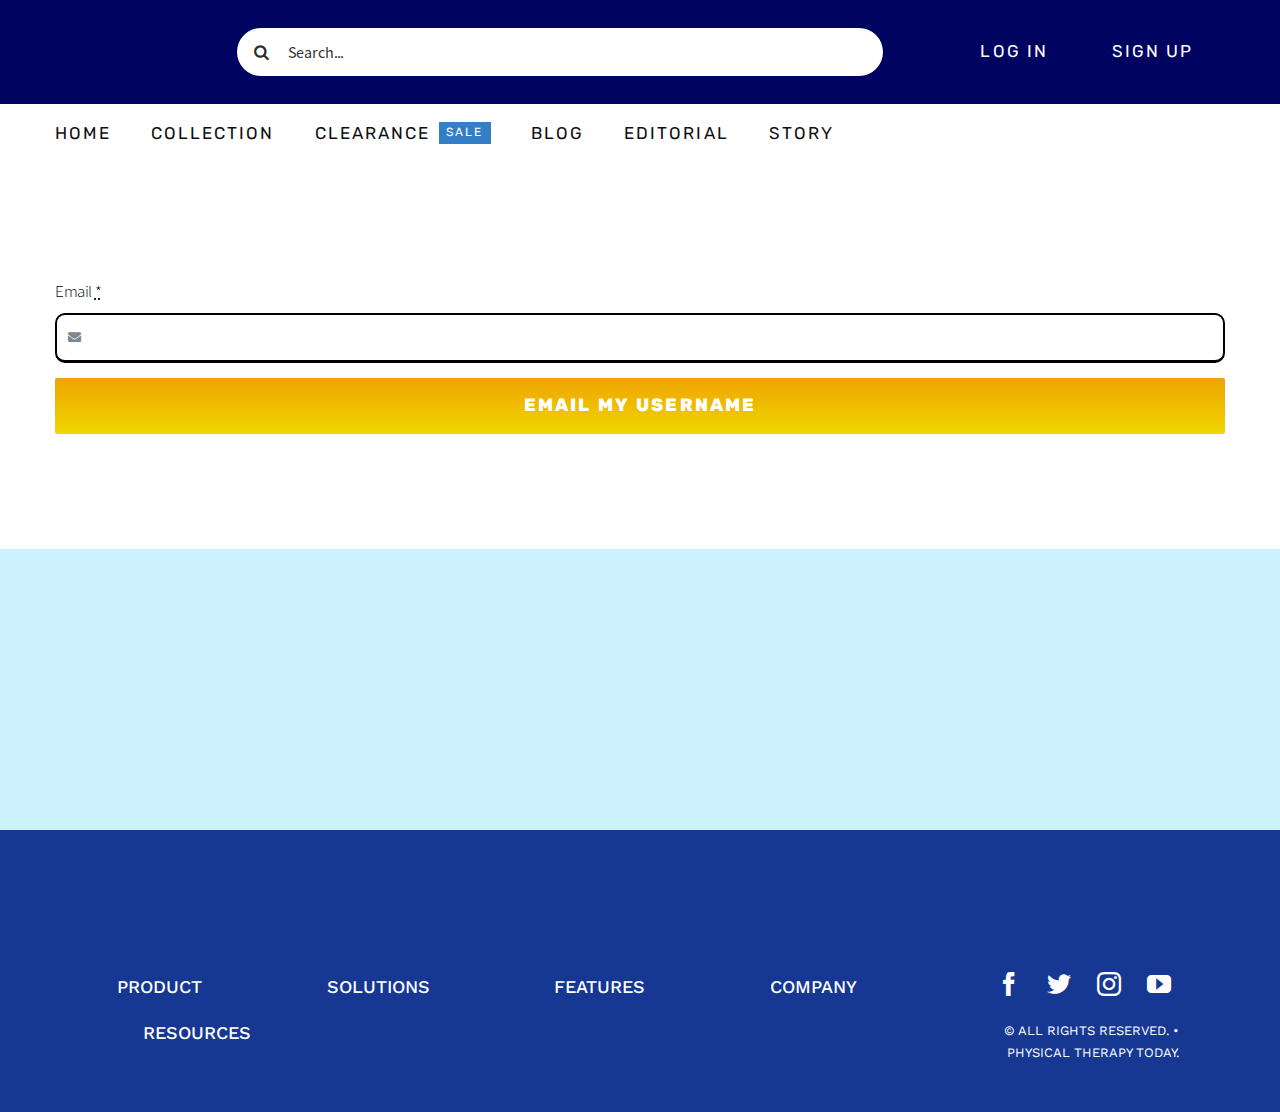
<file: forgot-password.html>
<!DOCTYPE html> 
<html class="avada-html-layout-wide avada-html-header-position-top" lang="en-US" prefix="og: http://ogp.me/ns# fb: http://ogp.me/ns/fb#">
   <head>
      <meta http-equiv="X-UA-Compatible" content="IE=edge" />
      <meta http-equiv="Content-Type" content="text/html; charset=utf-8"/>
      <meta name="viewport" content="width=device-width, initial-scale=1" />
      <!-- Search Engine Optimization by Rank Math - https://s.rankmath.com/home --> 
      <title>Forget Password - DoctorSEO</title>
      <meta name="robots" content="noindex, nofollow"/>
      <meta property="og:locale" content="en_US" />
      <meta property="og:type" content="article" />
      <meta property="og:title" content="Sign Up First Page - DoctorSEO" />
      <meta property="og:url" content="http://localhost/doctorseo/wordpress/sign-up-first-page/" />
      <meta property="og:site_name" content="DoctorSEO" />
      <meta property="article:published_time" content="2023-03-05T12:58:43+00:00" />
      <meta name="twitter:card" content="summary_large_image" />
      <meta name="twitter:title" content="Sign Up First Page - DoctorSEO" />
      <meta name="twitter:label1" content="Time to read" />
      <meta name="twitter:data1" content="2 minutes" />
      <script type="application/ld+json" class="rank-math-schema">{"@context":"https://schema.org","@graph":[{"@type":"Organization","@id":"http://localhost/doctorseo/wordpress/#organization","name":"DoctorSEO","url":"http://localhost/doctorseo/wordpress"},{"@type":"WebSite","@id":"http://localhost/doctorseo/wordpress/#website","url":"http://localhost/doctorseo/wordpress","name":"DoctorSEO","publisher":{"@id":"http://localhost/doctorseo/wordpress/#organization"},"inLanguage":"en-US"},{"@type":"WebPage","@id":"http://localhost/doctorseo/wordpress/sign-up-first-page/#webpage","url":"http://localhost/doctorseo/wordpress/sign-up-first-page/","name":"Sign Up First Page - DoctorSEO","datePublished":"2023-03-05T12:58:43+00:00","dateModified":"2023-03-05T12:58:43+00:00","isPartOf":{"@id":"http://localhost/doctorseo/wordpress/#website"},"inLanguage":"en-US"},{"@type":"Person","@id":"http://localhost/doctorseo/wordpress/author/admin/","name":"admin","url":"http://localhost/doctorseo/wordpress/author/admin/","image":{"@type":"ImageObject","@id":"http://1.gravatar.com/avatar/da974a809a5cc07fe2c6b3876240518e?s=96&amp;d=mm&amp;r=g","url":"http://1.gravatar.com/avatar/da974a809a5cc07fe2c6b3876240518e?s=96&amp;d=mm&amp;r=g","caption":"admin","inLanguage":"en-US"},"sameAs":["http://localhost/doctorseo/wordpress"],"worksFor":{"@id":"http://localhost/doctorseo/wordpress/#organization"}},{"@type":"Article","headline":"Sign Up First Page - DoctorSEO","datePublished":"2023-03-05T12:58:43+00:00","dateModified":"2023-03-05T12:58:43+00:00","author":{"@id":"http://localhost/doctorseo/wordpress/author/admin/","name":"admin"},"publisher":{"@id":"http://localhost/doctorseo/wordpress/#organization"},"name":"Sign Up First Page - DoctorSEO","@id":"http://localhost/doctorseo/wordpress/sign-up-first-page/#richSnippet","isPartOf":{"@id":"http://localhost/doctorseo/wordpress/sign-up-first-page/#webpage"},"inLanguage":"en-US","mainEntityOfPage":{"@id":"http://localhost/doctorseo/wordpress/sign-up-first-page/#webpage"}}]}</script> <!-- /Rank Math WordPress SEO plugin -->  
      <link rel="alternate" type="application/rss+xml" title="DoctorSEO &raquo; Feed" href="http://localhost/doctorseo/wordpress/feed/" />
      <link rel="alternate" type="application/rss+xml" title="DoctorSEO &raquo; Comments Feed" href="http://localhost/doctorseo/wordpress/comments/feed/" />
      <meta property="og:title" content="Sign Up First Page"/>
      <meta property="og:type" content="article"/>
      <meta property="og:url" content="http://localhost/doctorseo/wordpress/sign-up-first-page/"/>
      <meta property="og:site_name" content="DoctorSEO"/>
      <meta property="og:description" content=""/>
      <meta property="og:image" content="./images/medical_logo_1x_light-1.png"/>
      <link rel='stylesheet' id='fusion-dynamic-css-css' href='./css/fusion-styles-559b925685bf520a0ab6680ca1d43a9b.min.css' type='text/css' media='all' />
      <script>
         /* <![CDATA[ */
         var rcewpp = {
             "ajax_url":"http://localhost/doctorseo/wordpress/wp-admin/admin-ajax.php",
             "nonce": "a442eeed23",
             "home_url": "http://localhost/doctorseo/wordpress/",
             "settings_icon": 'http://localhost/doctorseo/wordpress/wp-content/plugins/export-wp-page-to-static-html/admin/images/settings.png',
             "settings_hover_icon": 'http://localhost/doctorseo/wordpress/wp-content/plugins/export-wp-page-to-static-html/admin/images/settings_hover.png'
         };
         /* ]]\> */
      </script>         
      <link rel="https://api.w.org/" href="http://localhost/doctorseo/wordpress/wp-json/" />
      <link rel="alternate" type="application/json" href="http://localhost/doctorseo/wordpress/wp-json/wp/v2/pages/1093" />
      <link rel="EditURI" type="application/rsd+xml" title="RSD" href="http://localhost/doctorseo/wordpress/xmlrpc.php?rsd" />
      <link rel="wlwmanifest" type="application/wlwmanifest+xml" href="http://localhost/doctorseo/wordpress/wp-includes/wlwmanifest.xml" />
      <meta name="generator" content="WordPress 6.1.1" />
      <link rel='shortlink' href='http://localhost/doctorseo/wordpress/?p=1093' />
      <link rel="alternate" type="application/json+oembed" href="http://localhost/doctorseo/wordpress/wp-json/oembed/1.0/embed?url=http%3A%2F%2Flocalhost%2Fdoctorseo%2Fwordpress%2Fsign-up-first-page%2F" />
      <link rel="alternate" type="text/xml+oembed" href="http://localhost/doctorseo/wordpress/wp-json/oembed/1.0/embed?url=http%3A%2F%2Flocalhost%2Fdoctorseo%2Fwordpress%2Fsign-up-first-page%2F&#038;format=xml" />
      <style type="text/css" id="css-fb-visibility">@media screen and (max-width: 640px){.fusion-no-small-visibility{display:none !important;}body .sm-text-align-center{text-align:center !important;}body .sm-text-align-left{text-align:left !important;}body .sm-text-align-right{text-align:right !important;}body .sm-flex-align-center{justify-content:center !important;}body .sm-flex-align-flex-start{justify-content:flex-start !important;}body .sm-flex-align-flex-end{justify-content:flex-end !important;}body .sm-mx-auto{margin-left:auto !important;margin-right:auto !important;}body .sm-ml-auto{margin-left:auto !important;}body .sm-mr-auto{margin-right:auto !important;}body .fusion-absolute-position-small{position:absolute;top:auto;width:100%;}.awb-sticky.awb-sticky-small{ position: sticky; top: var(--awb-sticky-offset,0); }}@media screen and (min-width: 641px) and (max-width: 1024px){.fusion-no-medium-visibility{display:none !important;}body .md-text-align-center{text-align:center !important;}body .md-text-align-left{text-align:left !important;}body .md-text-align-right{text-align:right !important;}body .md-flex-align-center{justify-content:center !important;}body .md-flex-align-flex-start{justify-content:flex-start !important;}body .md-flex-align-flex-end{justify-content:flex-end !important;}body .md-mx-auto{margin-left:auto !important;margin-right:auto !important;}body .md-ml-auto{margin-left:auto !important;}body .md-mr-auto{margin-right:auto !important;}body .fusion-absolute-position-medium{position:absolute;top:auto;width:100%;}.awb-sticky.awb-sticky-medium{ position: sticky; top: var(--awb-sticky-offset,0); }}@media screen and (min-width: 1025px){.fusion-no-large-visibility{display:none !important;}body .lg-text-align-center{text-align:center !important;}body .lg-text-align-left{text-align:left !important;}body .lg-text-align-right{text-align:right !important;}body .lg-flex-align-center{justify-content:center !important;}body .lg-flex-align-flex-start{justify-content:flex-start !important;}body .lg-flex-align-flex-end{justify-content:flex-end !important;}body .lg-mx-auto{margin-left:auto !important;margin-right:auto !important;}body .lg-ml-auto{margin-left:auto !important;}body .lg-mr-auto{margin-right:auto !important;}body .fusion-absolute-position-large{position:absolute;top:auto;width:100%;}.awb-sticky.awb-sticky-large{ position: sticky; top: var(--awb-sticky-offset,0); }}</style>
      <script type="text/javascript">
         var doc = document.documentElement;
         doc.setAttribute( 'data-useragent', navigator.userAgent );
      </script> 		 	
   </head>
   <body class="page-template-default page page-id-1093 fusion-image-hovers fusion-pagination-sizing fusion-button_type-flat fusion-button_span-yes fusion-button_gradient-linear avada-image-rollover-circle-yes avada-image-rollover-yes avada-image-rollover-direction-center_vertical fusion-body ltr fusion-sticky-header no-tablet-sticky-header no-mobile-sticky-header fusion-disable-outline fusion-sub-menu-fade mobile-logo-pos-left layout-wide-mode avada-has-boxed-modal-shadow-none layout-scroll-offset-full avada-has-zero-margin-offset-top fusion-top-header menu-text-align-center mobile-menu-design-modern fusion-show-pagination-text fusion-header-layout-v1 avada-responsive avada-footer-fx-none avada-menu-highlight-style-bar fusion-search-form-classic fusion-main-menu-search-dropdown fusion-avatar-square avada-dropdown-styles avada-blog-layout-grid avada-blog-archive-layout-grid avada-header-shadow-no avada-menu-icon-position-left avada-has-megamenu-shadow avada-has-mainmenu-dropdown-divider avada-has-header-100-width avada-has-pagetitle-bg-full avada-has-100-footer avada-has-breadcrumb-mobile-hidden avada-has-titlebar-hide avada-has-pagination-padding avada-flyout-menu-direction-fade avada-ec-views-v1" data-awb-post-id="1093">
      <a class="skip-link screen-reader-text" href="#content">Skip to content</a>  	
      <div id="boxed-wrapper">
         <div id="wrapper" class="fusion-wrapper">
            <div id="home" style="position:relative;top:-1px;"></div>
            <div class="fusion-tb-header">
               <div class="fusion-fullwidth fullwidth-box fusion-builder-row-1 fusion-flex-container nonhundred-percent-fullwidth non-hundred-percent-height-scrolling fusion-custom-z-index" style="--awb-border-sizes-top:0px;--awb-border-sizes-bottom:0px;--awb-border-sizes-left:0px;--awb-border-sizes-right:0px;--awb-border-radius-top-left:0px;--awb-border-radius-top-right:0px;--awb-border-radius-bottom-right:0px;--awb-border-radius-bottom-left:0px;--awb-z-index:20051;--awb-padding-top:6px;--awb-padding-right:30px;--awb-padding-bottom:6px;--awb-padding-left:30px;--awb-padding-right-medium:30px;--awb-padding-left-medium:30px;--awb-margin-top:0px;--awb-margin-bottom:0px;--awb-background-color:#010361;" >
                  <div class="fusion-builder-row fusion-row fusion-flex-align-items-stretch" style="max-width:1216.8px;margin-left: calc(-4% / 2 );margin-right: calc(-4% / 2 );">
                     <div class="fusion-layout-column fusion_builder_column fusion-builder-column-0 fusion-flex-column" style="--awb-bg-size:cover;--awb-width-large:15%;--awb-margin-top-large:10px;--awb-spacing-right-large:0%;--awb-margin-bottom-large:10px;--awb-spacing-left-large:12.8%;--awb-width-medium:20%;--awb-order-medium:0;--awb-spacing-right-medium:0%;--awb-spacing-left-medium:9.6%;--awb-width-small:20%;--awb-order-small:0;--awb-spacing-right-small:0%;--awb-spacing-left-small:9.6%;">
                        <div class="fusion-column-wrapper fusion-column-has-shadow fusion-flex-justify-content-center fusion-content-layout-column">
                           <div class="fusion-image-element" style="--awb-margin-top:-8px;--awb-max-width:112px;--awb-caption-title-size:var(--h2_typography-font-size);--awb-caption-title-transform:var(--h2_typography-text-transform);--awb-caption-title-line-height:var(--h2_typography-line-height);--awb-caption-title-letter-spacing:var(--h2_typography-letter-spacing);"><span class="fusion-imageframe imageframe-none imageframe-1 hover-type-none"><a class="fusion-no-lightbox" href="http://localhost/doctorseo/wordpress/" target="_self" aria-label="icon-6"><img decoding="async" width="80" height="80" alt="DoctorSEO" src="data:image/svg+xml,%3Csvg%20xmlns%3D%27http%3A%2F%2Fwww.w3.org%2F2000%2Fsvg%27%20width%3D%2780%27%20height%3D%2780%27%20viewBox%3D%270%200%2080%2080%27%3E%3Crect%20width%3D%2780%27%20height%3D%2780%27%20fill-opacity%3D%220%22%2F%3E%3C%2Fsvg%3E" data-orig-src="http://localhost/doctorseo/wordpress/wp-content/uploads/2015/12/icon-6-1.png" class="lazyload img-responsive wp-image-71"/></a></span></div>
                        </div>
                     </div>
                     <div class="fusion-layout-column fusion_builder_column fusion-builder-column-1 fusion-flex-column" style="--awb-bg-size:cover;--awb-width-large:55%;--awb-margin-top-large:10px;--awb-spacing-right-large:0%;--awb-margin-bottom-large:10px;--awb-spacing-left-large:3.4909090909091%;--awb-width-medium:40%;--awb-order-medium:0;--awb-spacing-right-medium:0%;--awb-spacing-left-medium:4.8%;--awb-width-small:40%;--awb-order-small:0;--awb-spacing-right-small:0%;--awb-spacing-left-small:4.8%;">
                        <div class="fusion-column-wrapper fusion-column-has-shadow fusion-flex-justify-content-center fusion-content-layout-column">
                           <div class="fusion-search-element fusion-search-element-1 fusion-search-form-clean" style="--awb-input-height:48px;--awb-border-radius:50px;--awb-border-size-top:;--awb-border-size-right:;--awb-border-size-bottom:;--awb-border-size-left:;--awb-text-color:rgba(15,14,17,0.9);--awb-border-color:rgba(226,226,226,0);--awb-focus-border-color:#28d8cd;--awb-text-size:16px;--awb-bg-color:#ffffff;">
                              <form role="search" class="searchform fusion-search-form  fusion-search-form-clean" method="get" action="http://localhost/doctorseo/wordpress/">
                                 <div class="fusion-search-form-content">
                                    <div class="fusion-search-field search-field"> 					<label><span class="screen-reader-text">Search for:</span> 													<input type="search" value="" name="s" class="s" placeholder="Search..." required aria-required="true" aria-label="Search..."/> 											</label> 				</div>
                                    <div class="fusion-search-button search-button"> 					<input type="submit" class="fusion-search-submit searchsubmit" aria-label="Search" value="&#xf002;" /> 									</div>
                                    <input type="hidden" name="post_type[]" value="any" /><input type="hidden" name="search_limit_to_post_titles" value="0" /><input type="hidden" name="fs" value="1" /> 			
                                 </div>
                              </form>
                           </div>
                        </div>
                     </div>
                     <div class="fusion-layout-column fusion_builder_column fusion-builder-column-2 fusion-flex-column" style="--awb-bg-size:cover;--awb-border-color:#007c89;--awb-border-style:solid;--awb-width-large:30%;--awb-margin-top-large:10px;--awb-spacing-right-large:6.4%;--awb-margin-bottom-large:10px;--awb-spacing-left-large:10px;--awb-width-medium:40%;--awb-order-medium:0;--awb-spacing-right-medium:4.8%;--awb-spacing-left-medium:10px;--awb-width-small:40%;--awb-order-small:0;--awb-spacing-right-small:4.8%;--awb-spacing-left-small:10px;">
                        <div class="fusion-column-wrapper fusion-column-has-shadow fusion-flex-justify-content-flex-end fusion-content-layout-row fusion-flex-align-items-center">
                           <div style="text-align:right;"><a class="fusion-button button-flat fusion-button-default-size button-custom fusion-button-default button-1 fusion-button-default-span" style="--button_accent_color:#ffffff;--button_border_color:rgba(255,255,255,0);--button_accent_hover_color:#ffffff;--button_border_hover_color:#ffffff;--button_border_width-top:0px;--button_border_width-right:0px;--button_border_width-bottom:2px;--button_border_width-left:0px;--button-border-radius-top-left:1px;--button-border-radius-top-right:1px;--button-border-radius-bottom-right:1px;--button-border-radius-bottom-left:1px;--button_gradient_top_color:rgba(0,0,0,0);--button_gradient_bottom_color:rgba(0,0,0,0);--button_gradient_top_color_hover:rgba(255,255,255,0);--button_gradient_bottom_color_hover:rgba(255,255,255,0);--button_text_transform:var(--awb-typography3-text-transform);--button_font_size:17px;--button_line_height:var(--awb-typography3-line-height);--button_padding-top:14px;--button_padding-right:32px;--button_padding-bottom:14px;--button_padding-left:32px;--button_typography-letter-spacing:var(--awb-typography3-letter-spacing);--button_typography-font-family:&quot;Rubik&quot;;--button_typography-font-style:normal;--button_typography-font-weight:400;" target="_self"><span class="fusion-button-text">Log In</span></a></div>
                           <div style="text-align:right;"><a class="fusion-button button-flat fusion-button-default-size button-custom fusion-button-default button-2 fusion-button-default-span" style="--button_accent_color:#ffffff;--button_border_color:rgba(255,255,255,0);--button_accent_hover_color:#ffffff;--button_border_hover_color:#ffffff;--button_border_width-top:0px;--button_border_width-right:0px;--button_border_width-bottom:2px;--button_border_width-left:0px;--button-border-radius-top-left:1px;--button-border-radius-top-right:1px;--button-border-radius-bottom-right:1px;--button-border-radius-bottom-left:1px;--button_gradient_top_color:rgba(0,0,0,0);--button_gradient_bottom_color:rgba(0,0,0,0);--button_gradient_top_color_hover:rgba(255,255,255,0);--button_gradient_bottom_color_hover:rgba(255,255,255,0);--button_text_transform:var(--awb-typography3-text-transform);--button_font_size:17px;--button_line_height:var(--awb-typography3-line-height);--button_padding-top:14px;--button_padding-right:32px;--button_padding-bottom:14px;--button_padding-left:32px;--button_typography-letter-spacing:var(--awb-typography3-letter-spacing);--button_typography-font-family:&quot;Rubik&quot;;--button_typography-font-style:normal;--button_typography-font-weight:400;" target="_self"><span class="fusion-button-text">Sign Up</span></a></div>
                        </div>
                     </div>
                  </div>
               </div>
               <div class="fusion-fullwidth fullwidth-box fusion-builder-row-2 fusion-flex-container nonhundred-percent-fullwidth non-hundred-percent-height-scrolling fusion-sticky-container fusion-custom-z-index" style="--awb-border-sizes-top:0px;--awb-border-sizes-bottom:0px;--awb-border-sizes-left:0px;--awb-border-sizes-right:0px;--awb-border-radius-top-left:0px;--awb-border-radius-top-right:0px;--awb-border-radius-bottom-right:0px;--awb-border-radius-bottom-left:0px;--awb-z-index:20050;--awb-padding-top:0px;--awb-padding-right:30px;--awb-padding-bottom:0px;--awb-padding-left:30px;--awb-padding-right-medium:30px;--awb-padding-left-medium:30px;--awb-margin-top:0px;--awb-margin-bottom:0px;--awb-background-color:#ffffff;" data-transition-offset="0" data-sticky-offset="0" data-scroll-offset="820" data-sticky-small-visibility="1" data-sticky-medium-visibility="1" data-sticky-large-visibility="1" >
                  <div class="fusion-builder-row fusion-row fusion-flex-align-items-stretch" style="max-width:1216.8px;margin-left: calc(-4% / 2 );margin-right: calc(-4% / 2 );">
                     <div class="fusion-layout-column fusion_builder_column fusion-builder-column-3 fusion_builder_column_1_1 1_1 fusion-flex-column" style="--awb-bg-size:cover;--awb-border-color:#007c89;--awb-border-style:solid;--awb-width-large:100%;--awb-margin-top-large:10px;--awb-spacing-right-large:1.92%;--awb-margin-bottom-large:10px;--awb-spacing-left-large:1.92%;--awb-width-medium:100%;--awb-order-medium:0;--awb-spacing-right-medium:1.92%;--awb-spacing-left-medium:1.92%;--awb-width-small:100%;--awb-order-small:0;--awb-spacing-right-small:1.92%;--awb-spacing-left-small:1.92%;">
                        <div class="fusion-column-wrapper fusion-column-has-shadow fusion-flex-justify-content-center fusion-content-layout-column">
                           <nav class="awb-menu awb-menu_row awb-menu_em-hover mobile-mode-collapse-to-button awb-menu_icons-left awb-menu_dc-yes mobile-trigger-fullwidth-off awb-menu_mobile-toggle awb-menu_indent-left mobile-size-full-absolute loading mega-menu-loading awb-menu_desktop awb-menu_dropdown awb-menu_expand-right awb-menu_transition-fade avada-main-menu" style="--awb-font-size:17px;--awb-line-height:var(--awb-typography3-line-height);--awb-text-transform:var(--awb-typography3-text-transform);--awb-min-height:36px;--awb-gap:40px;--awb-align-items:center;--awb-items-padding-top:8px;--awb-items-padding-bottom:8px;--awb-color:#0f0e11;--awb-letter-spacing:var(--awb-typography3-letter-spacing);--awb-active-color:#3d63ea;--awb-active-border-color:#3d63ea;--awb-submenu-color:#010361;--awb-submenu-bg:#ffffff;--awb-submenu-sep-color:rgba(234,205,62,0);--awb-submenu-active-bg:#f2f2f2;--awb-submenu-active-color:#010361;--awb-submenu-space:10px;--awb-submenu-text-transform:none;--awb-icons-color:#ffffff;--awb-icons-hover-color:#3d63ea;--awb-main-justify-content:flex-start;--awb-mobile-trigger-color:#0f0e11;--awb-justify-title:flex-start;--awb-mobile-justify:flex-start;--awb-mobile-caret-left:auto;--awb-mobile-caret-right:0;--awb-box-shadow:0px 4px 8px -4px rgba(15,14,17,0.2);;--awb-fusion-font-family-typography:&quot;Rubik&quot;;--awb-fusion-font-style-typography:normal;--awb-fusion-font-weight-typography:400;--awb-fusion-font-family-submenu-typography:inherit;--awb-fusion-font-style-submenu-typography:normal;--awb-fusion-font-weight-submenu-typography:400;--awb-fusion-font-family-mobile-typography:inherit;--awb-fusion-font-style-mobile-typography:normal;--awb-fusion-font-weight-mobile-typography:400;" aria-label="Menu" data-breakpoint="0" data-count="0" data-transition-type="top-vertical" data-transition-time="300">
                              <ul id="menu-header-blocks-ecommerce" class="fusion-menu awb-menu__main-ul awb-menu__main-ul_row">
                                 <li  id="menu-item-1099"  class="a1i0s0 menu-item menu-item-type-custom menu-item-object-custom menu-item-1099 awb-menu__li awb-menu__main-li awb-menu__main-li_regular"  data-classes="a1i0s0" data-item-id="1099"><span class="awb-menu__main-background-default awb-menu__main-background-default_top-vertical"></span><span class="awb-menu__main-background-active awb-menu__main-background-active_top-vertical"></span><a  href="#" class="awb-menu__main-a awb-menu__main-a_regular"><span class="menu-text">Home</span></a></li>
                                 <li  id="menu-item-1100"  class="a1i0s0 menu-item menu-item-type-custom menu-item-object-custom menu-item-1100 awb-menu__li awb-menu__main-li awb-menu__main-li_regular"  data-classes="a1i0s0" data-item-id="1100"><span class="awb-menu__main-background-default awb-menu__main-background-default_top-vertical"></span><span class="awb-menu__main-background-active awb-menu__main-background-active_top-vertical"></span><a  href="#" class="awb-menu__main-a awb-menu__main-a_regular"><span class="menu-text">Collection</span></a></li>
                                 <li  id="menu-item-1101"  class="a1i0s0 menu-item menu-item-type-custom menu-item-object-custom menu-item-1101 awb-menu__li awb-menu__main-li awb-menu__main-li_regular"  data-classes="a1i0s0" data-item-id="1101"><span class="awb-menu__main-background-default awb-menu__main-background-default_top-vertical"></span><span class="awb-menu__main-background-active awb-menu__main-background-active_top-vertical"></span><a  href="#" class="awb-menu__main-a awb-menu__main-a_regular"><span class="menu-text">Clearance<span class="awb-menu__highlight" style="background-color:var(--awb-color5);border-color:rgba(255,255,255,0);color:var(--awb-color1);">Sale</span></span></a></li>
                                 <li  id="menu-item-1102"  class="a1i0s0 menu-item menu-item-type-custom menu-item-object-custom menu-item-1102 awb-menu__li awb-menu__main-li awb-menu__main-li_regular"  data-classes="a1i0s0" data-item-id="1102"><span class="awb-menu__main-background-default awb-menu__main-background-default_top-vertical"></span><span class="awb-menu__main-background-active awb-menu__main-background-active_top-vertical"></span><a  href="#" class="awb-menu__main-a awb-menu__main-a_regular"><span class="menu-text">Blog</span></a></li>
                                 <li  id="menu-item-1103"  class="a1i0s0 menu-item menu-item-type-custom menu-item-object-custom menu-item-1103 awb-menu__li awb-menu__main-li awb-menu__main-li_regular"  data-classes="a1i0s0" data-item-id="1103"><span class="awb-menu__main-background-default awb-menu__main-background-default_top-vertical"></span><span class="awb-menu__main-background-active awb-menu__main-background-active_top-vertical"></span><a  href="#" class="awb-menu__main-a awb-menu__main-a_regular"><span class="menu-text">Editorial</span></a></li>
                                 <li  id="menu-item-1104"  class="a1i0s0 menu-item menu-item-type-custom menu-item-object-custom menu-item-1104 awb-menu__li awb-menu__main-li awb-menu__main-li_regular"  data-classes="a1i0s0" data-item-id="1104"><span class="awb-menu__main-background-default awb-menu__main-background-default_top-vertical"></span><span class="awb-menu__main-background-active awb-menu__main-background-active_top-vertical"></span><a  href="#" class="awb-menu__main-a awb-menu__main-a_regular"><span class="menu-text">Story</span></a></li>
                              </ul>
                           </nav>
                        </div>
                     </div>
                  </div>
               </div>
            </div>
            <div id="sliders-container" class="fusion-slider-visibility"> 					</div>
            <main id="main" class="clearfix">
               <div class="fusion-row" style="">
                  <section id="content" style="width: 100%;">
                     <div id="post-1093" class="post-1093 page type-page status-publish hentry">
                        <span class="entry-title rich-snippet-hidden">Forgot Password</span><span class="vcard rich-snippet-hidden"><span class="fn"><a href="http://localhost/doctorseo/wordpress/author/admin/" title="Posts by admin" rel="author">admin</a></span></span><span class="updated rich-snippet-hidden">2023-03-05T12:58:43+00:00</span> 			 			
                        <div class="post-content">
                           <div class="fusion-fullwidth fullwidth-box fusion-builder-row-3 fusion-flex-container has-pattern-background has-mask-background nonhundred-percent-fullwidth non-hundred-percent-height-scrolling" style="--awb-border-radius-top-left:0px;--awb-border-radius-top-right:0px;--awb-border-radius-bottom-right:0px;--awb-border-radius-bottom-left:0px;" >
                              <div class="fusion-builder-row fusion-row fusion-flex-align-items-flex-start" style="max-width:1216.8px;margin-left: calc(-4% / 2 );margin-right: calc(-4% / 2 );">
                                 <div class="fusion-layout-column fusion_builder_column fusion-builder-column-4 fusion_builder_column_1_1 1_1 fusion-flex-column" style="--awb-bg-size:cover;--awb-width-large:100%;--awb-margin-top-large:0px;--awb-spacing-right-large:1.92%;--awb-margin-bottom-large:30px;--awb-spacing-left-large:1.92%;--awb-width-medium:100%;--awb-order-medium:0;--awb-spacing-right-medium:1.92%;--awb-spacing-left-medium:1.92%;--awb-width-small:100%;--awb-order-small:0;--awb-spacing-right-small:1.92%;--awb-spacing-left-small:1.92%;">
                                    <div class="fusion-column-wrapper fusion-column-has-shadow fusion-flex-justify-content-flex-start fusion-content-layout-column">
                                       <div class="fusion-form fusion-form-builder fusion-form-form-wrapper fusion-form-1079 has-icon-alignment" style="--awb-tooltip-text-color:#ffffff;--awb-tooltip-background-color:#000000;--awb-field-margin-top:15px;--awb-field-margin-bottom:15px;--awb-form-bg-color:#ffffff;--awb-form-placeholder-color:#050505;--awb-form-label-color:#000000;--awb-form-border-width-top:2px;--awb-form-border-width-bottom:3px;--awb-form-border-width-right:2px;--awb-form-border-width-left:2px;--awb-form-border-color:#000000;--awb-form-border-radius:10px;--awb-icon-alignment-top:2px;--awb-icon-alignment-bottom:3px;--awb-icon-alignment-font-size:1em;" data-form-id="1079" data-config="{&quot;form_id&quot;:&quot;1079&quot;,&quot;form_post_id&quot;:&quot;1079&quot;,&quot;post_id&quot;:1093,&quot;form_type&quot;:&quot;ajax&quot;,&quot;confirmation_type&quot;:&quot;&quot;,&quot;redirect_url&quot;:&quot;&quot;,&quot;field_labels&quot;:{&quot;email&quot;:&quot;Email&quot;,&quot;password&quot;:&quot;Create a Password&quot;,&quot;confirm_password&quot;:&quot;Confirm Password&quot;},&quot;field_logics&quot;:{&quot;email&quot;:&quot;&quot;,&quot;password&quot;:&quot;&quot;,&quot;confirm_password&quot;:&quot;[{\&quot;operator\&quot;:\&quot;and\&quot;,\&quot;comparison\&quot;:\&quot;equal\&quot;,\&quot;field\&quot;:\&quot;password\&quot;,\&quot;value\&quot;:\&quot;\&quot;}]&quot;},&quot;field_types&quot;:{&quot;email&quot;:&quot;email&quot;,&quot;password&quot;:&quot;password&quot;,&quot;confirm_password&quot;:&quot;password&quot;,&quot;submit_1&quot;:&quot;submit&quot;},&quot;nonce_method&quot;:&quot;ajax&quot;}">
										<form method="POST" action="php/send-reset-link.php" id="form_1079" class="fusion-form fusion-form-default fusion-first-form">
                                             <div class="fusion-fullwidth fullwidth-box fusion-builder-row-3-1 fusion-flex-container has-pattern-background has-mask-background nonhundred-percent-fullwidth non-hundred-percent-height-scrolling" style="--awb-border-radius-top-left:0px;--awb-border-radius-top-right:0px;--awb-border-radius-bottom-right:0px;--awb-border-radius-bottom-left:0px;" >
                                                <div class="fusion-builder-row fusion-row fusion-flex-align-items-flex-start" style="width:104% !important;max-width:104% !important;margin-left: calc(-4% / 2 );margin-right: calc(-4% / 2 );">
                                                   <div class="fusion-layout-column fusion_builder_column fusion-builder-column-5 fusion_builder_column_1_1 1_1 fusion-flex-column" style="--awb-bg-size:cover;--awb-width-large:100%;--awb-margin-top-large:0px;--awb-spacing-right-large:1.92%;--awb-margin-bottom-large:30px;--awb-spacing-left-large:1.92%;--awb-width-medium:100%;--awb-order-medium:0;--awb-spacing-right-medium:1.92%;--awb-spacing-left-medium:1.92%;--awb-width-small:100%;--awb-order-small:0;--awb-spacing-right-small:1.92%;--awb-spacing-left-small:1.92%;">
                                                      <div class="fusion-column-wrapper fusion-column-has-shadow fusion-flex-justify-content-flex-start fusion-content-layout-column">
                                                         <div class="fusion-form-field fusion-form-email-field fusion-form-label-above" style="" data-form-id="1079">
														  <div class="fusion-form-field fusion-form-email-field fusion-form-label-above" style="" data-form-id="1079">
															<div class="fusion-form-label-wrapper"><label for="email">Email <abbr class="fusion-form-element-required" title="required">*</abbr></label></div>
															<div class="fusion-form-input-with-icon"><i class="awb-form-icon fa-envelope fas"></i><input type="email" name="email" id="email" value=""  class="fusion-form-input" required="true" aria-required="true" data-holds-private-data="false"/></div>
														  </div>
															<button type="submit" name="submit" class="fusion-button button-flat fusion-button-default-size button-custom fusion-button-default button-3 fusion-button-default-span  form-form-submit button-default fusion-has-button-gradient" style="--button_accent_color:var(--awb-color1);--button_accent_hover_color:var(--awb-color1);--button_border_hover_color:var(--awb-color1);--button_gradient_top_color:#efa300;--button_gradient_bottom_color:#efd700;--button_gradient_top_color_hover:#f2da00;--button_gradient_bottom_color_hover:#efcf00;--button_typography-font-family:&quot;Rubik&quot;;--button_typography-font-style:normal;--button_typography-font-weight:800;width:calc(100%);" data-form-number="1079" tabindex=""><span class="fusion-button-text">Email My Username</span></button>
                                                      </div>
                                                   </div>
                                                </div>
                                             </div>
                                             <input type="hidden" name="fusion_privacy_store_ip_ua" value="false"><input type="hidden" name="fusion_privacy_expiration_interval" value="48"><input type="hidden" name="privacy_expiration_action" value="anonymize">
                                          </form>
                                       </div>
                                    </div>
                                 </div>
                              </div>
                           </div>
                        </div>
                     </div>
                  </section>
               </div>
               <!-- fusion-row --> 				
            </main>
            <!-- #main --> 				 				 								 					
            <div class="fusion-tb-footer fusion-footer">
               <div class="fusion-footer-widget-area fusion-widget-area">
                  <div class="fusion-fullwidth fullwidth-box fusion-builder-row-4 fusion-flex-container hundred-percent-fullwidth non-hundred-percent-height-scrolling" style="--link_hover_color: #00dba1;--awb-border-sizes-top:0px;--awb-border-sizes-bottom:0px;--awb-border-sizes-left:0px;--awb-border-sizes-right:0px;--awb-border-radius-top-left:0px;--awb-border-radius-top-right:0px;--awb-border-radius-bottom-right:0px;--awb-border-radius-bottom-left:0px;--awb-padding-top:48px;--awb-padding-right:4%;--awb-padding-bottom:48px;--awb-padding-left:4%;--awb-margin-top:0px;--awb-margin-bottom:0px;--awb-background-image:linear-gradient(180deg, #cdf2ff 50%,#163892 50%);;" >
                     <div class="fusion-builder-row fusion-row fusion-flex-align-items-stretch" style="width:104% !important;max-width:104% !important;margin-left: calc(-4% / 2 );margin-right: calc(-4% / 2 );">
                        <div class="fusion-layout-column fusion_builder_column fusion-builder-column-6 fusion_builder_column_1_1 1_1 fusion-flex-column fusion-animated" style="--awb-padding-top:48px;--awb-padding-right:50px;--awb-padding-bottom:36px;--awb-padding-left:50px;--awb-padding-top-medium:30px;--awb-padding-right-medium:30px;--awb-padding-bottom-medium:30px;--awb-padding-left-medium:30px;--awb-overflow:hidden;--awb-bg-color:#ffffff;--awb-bg-size:cover;--awb-box-shadow:8px 8px 0px 0px #1f2024;;--awb-border-color:#1f2024;--awb-border-top:2px;--awb-border-right:3px;--awb-border-bottom:3px;--awb-border-left:2px;--awb-border-style:solid;--awb-border-radius:24px 24px 24px 24px;--awb-width-large:100%;--awb-margin-top-large:0px;--awb-spacing-right-large:1.92%;--awb-margin-bottom-large:20px;--awb-spacing-left-large:1.92%;--awb-width-medium:100%;--awb-order-medium:0;--awb-spacing-right-medium:1.92%;--awb-spacing-left-medium:1.92%;--awb-width-small:100%;--awb-order-small:0;--awb-spacing-right-small:1.92%;--awb-margin-bottom-small:20px;--awb-spacing-left-small:1.92%;" data-animationtype="fadeInUp" data-animationduration="0.5" data-animationoffset="top-into-view">
                           <div class="fusion-column-wrapper fusion-column-has-shadow fusion-flex-justify-content-flex-start fusion-content-layout-column">
                              <div class="fusion-builder-row fusion-builder-row-inner fusion-row fusion-flex-align-items-stretch" style="width:104% !important;max-width:104% !important;margin-left: calc(-4% / 2 );margin-right: calc(-4% / 2 );">
                                 <div class="fusion-layout-column fusion_builder_column_inner fusion-builder-nested-column-0 fusion_builder_column_inner_1_2 1_2 fusion-flex-column" style="--awb-bg-size:cover;--awb-width-large:50%;--awb-margin-top-large:0px;--awb-spacing-right-large:3.84%;--awb-margin-bottom-large:0px;--awb-spacing-left-large:3.84%;--awb-width-medium:100%;--awb-order-medium:0;--awb-spacing-right-medium:1.92%;--awb-margin-bottom-medium:20px;--awb-spacing-left-medium:1.92%;--awb-width-small:100%;--awb-order-small:0;--awb-spacing-right-small:1.92%;--awb-spacing-left-small:1.92%;">
                                    <div class="fusion-column-wrapper fusion-column-has-shadow fusion-flex-justify-content-center fusion-content-layout-column">
                                       <div class="fusion-title title fusion-title-1 fusion-sep-none fusion-title-text fusion-title-size-three" style="--awb-text-color:#1f2024;--awb-margin-top:10px;--awb-margin-bottom:20px;--awb-margin-top-small:10px;--awb-margin-bottom-small:10px;--awb-font-size:60px;">
                                          <h3 class="title-heading-left fusion-responsive-typography-calculated" style="font-family:&quot;Work Sans&quot;;font-style:normal;font-weight:800;margin:0;font-size:1em;letter-spacing:-2px;text-transform:var(--awb-typography1-text-transform);--fontSize:60;line-height:1.2;"><span class="fusion-highlight custom-textcolor highlight1" style="--awb-text-color:#3269ff;">Join our community</span> and get free resources</h3>
                                       </div>
                                    </div>
                                 </div>
                                 <div class="fusion-layout-column fusion_builder_column_inner fusion-builder-nested-column-1 fusion_builder_column_inner_1_2 1_2 fusion-flex-column" style="--awb-bg-size:cover;--awb-width-large:50%;--awb-margin-top-large:0px;--awb-spacing-right-large:3.84%;--awb-margin-bottom-large:1px;--awb-spacing-left-large:0%;--awb-width-medium:100%;--awb-order-medium:0;--awb-spacing-right-medium:1.92%;--awb-spacing-left-medium:0%;--awb-width-small:100%;--awb-order-small:0;--awb-spacing-right-small:1.92%;--awb-spacing-left-small:1.92%;">
                                    <div class="fusion-column-wrapper fusion-column-has-shadow fusion-flex-justify-content-center fusion-content-layout-column">
                                       <div class="fusion-form fusion-form-builder fusion-form-form-wrapper fusion-form-1120 has-icon-alignment" style="--awb-tooltip-text-color:#ffffff;--awb-tooltip-background-color:#333333;--awb-field-margin-top:0px;--awb-field-margin-bottom:0px;--awb-form-input-height:80px;--awb-form-bg-color:rgba(255,255,255,0);--awb-form-select-bg:var(--awb-color1);--awb-form-font-size:18px;--awb-form-placeholder-color:#1f2024;--awb-form-text-color:#1f2024;--awb-form-label-color:#1f2024;--awb-form-border-width-top:0px;--awb-form-border-width-bottom:0px;--awb-form-border-width-right:0px;--awb-form-border-width-left:0px;--awb-icon-alignment-top:0px;--awb-icon-alignment-bottom:0px;--awb-icon-alignment-font-size:18px;" data-form-id="1120" data-config="{&quot;form_id&quot;:&quot;1120&quot;,&quot;form_post_id&quot;:&quot;1120&quot;,&quot;post_id&quot;:1093,&quot;form_type&quot;:&quot;database&quot;,&quot;confirmation_type&quot;:&quot;message&quot;,&quot;redirect_url&quot;:&quot;&quot;,&quot;field_labels&quot;:{&quot;insert_your_email&quot;:&quot;&quot;},&quot;field_logics&quot;:{&quot;insert_your_email&quot;:&quot;&quot;,&quot;notice_1&quot;:&quot;&quot;},&quot;field_types&quot;:{&quot;insert_your_email&quot;:&quot;email&quot;,&quot;submit_2&quot;:&quot;submit&quot;,&quot;notice_1&quot;:&quot;notice&quot;},&quot;nonce_method&quot;:&quot;ajax&quot;}">
                                          <form action="http://localhost/doctorseo/wordpress/sign-up-first-page/" method="post" class="fusion-form fusion-form-1120">
                                             <div class="fusion-fullwidth fullwidth-box fusion-builder-row-4-1 fusion-flex-container nonhundred-percent-fullwidth non-hundred-percent-height-scrolling" style="--awb-border-radius-top-left:0px;--awb-border-radius-top-right:0px;--awb-border-radius-bottom-right:0px;--awb-border-radius-bottom-left:0px;--awb-padding-top:0px;--awb-padding-right:0px;--awb-padding-bottom:0px;--awb-padding-left:0px;" >
                                                <div class="fusion-builder-row fusion-row fusion-flex-align-items-center" style="width:104% !important;max-width:104% !important;margin-left: calc(-4% / 2 );margin-right: calc(-4% / 2 );">
                                                   <div class="fusion-layout-column fusion_builder_column fusion-builder-column-7 fusion_builder_column_1_1 1_1 fusion-flex-column" style="--awb-padding-top:0px;--awb-padding-right:0px;--awb-padding-bottom:0px;--awb-padding-left:0px;--awb-overflow:hidden;--awb-bg-size:cover;--awb-box-shadow:2px 2px 0px 0px #1f2024;;--awb-border-color:#1f2024;--awb-border-top:2px;--awb-border-right:3px;--awb-border-bottom:3px;--awb-border-left:2px;--awb-border-style:solid;--awb-border-radius:12px 12px 12px 12px;--awb-width-large:100%;--awb-margin-top-large:0px;--awb-spacing-right-large:1.92%;--awb-margin-bottom-large:0px;--awb-spacing-left-large:1.92%;--awb-width-medium:100%;--awb-order-medium:0;--awb-spacing-right-medium:1.92%;--awb-spacing-left-medium:1.92%;--awb-width-small:100%;--awb-order-small:0;--awb-spacing-right-small:1.92%;--awb-spacing-left-small:1.92%;">
                                                      <div class="fusion-column-wrapper fusion-column-has-shadow fusion-flex-justify-content-flex-start fusion-content-layout-column">
                                                         <div class="fusion-builder-row fusion-builder-row-inner fusion-row fusion-flex-align-items-center" style="width:104% !important;max-width:104% !important;margin-left: calc(-4% / 2 );margin-right: calc(-4% / 2 );">
                                                            <div class="fusion-layout-column fusion_builder_column_inner fusion-builder-nested-column-2 fusion_builder_column_inner_2_3 2_3 fusion-flex-column" style="--awb-padding-left:20px;--awb-bg-size:cover;--awb-width-large:66.666666666667%;--awb-margin-top-large:0px;--awb-spacing-right-large:2.88%;--awb-margin-bottom-large:0px;--awb-spacing-left-large:2.88%;--awb-width-medium:100%;--awb-order-medium:0;--awb-spacing-right-medium:1.92%;--awb-spacing-left-medium:1.92%;--awb-width-small:100%;--awb-order-small:0;--awb-spacing-right-small:1.92%;--awb-spacing-left-small:1.92%;">
                                                               <div class="fusion-column-wrapper fusion-column-has-shadow fusion-flex-justify-content-flex-start fusion-content-layout-column">
                                                                  <div class="fusion-form-field fusion-form-email-field fusion-form-label-above" style="" data-form-id="1120"><input type="email" name="insert_your_email" id="insert_your_email" value=""  class="fusion-form-input" required="true" aria-required="true" placeholder="Insert your email*" data-holds-private-data="false"/></div>
                                                               </div>
                                                            </div>
                                                            <div class="fusion-layout-column fusion_builder_column_inner fusion-builder-nested-column-3 fusion_builder_column_inner_1_3 1_3 fusion-flex-column" style="--awb-bg-size:cover;--awb-width-large:33.333333333333%;--awb-margin-top-large:0px;--awb-spacing-right-large:5.76%;--awb-margin-bottom-large:0px;--awb-spacing-left-large:5.76%;--awb-width-medium:100%;--awb-order-medium:0;--awb-spacing-right-medium:1.92%;--awb-spacing-left-medium:1.92%;--awb-width-small:100%;--awb-order-small:0;--awb-spacing-right-small:1.92%;--awb-spacing-left-small:1.92%;">
                                                               <div class="fusion-column-wrapper fusion-column-has-shadow fusion-flex-justify-content-flex-start fusion-content-layout-column">
                                                                  <div class="fusion-form-field fusion-form-submit-field fusion-form-label-above" style="" data-form-id="1120">
                                                                     <div ><button type="submit" class="fusion-button button-flat fusion-button-default-size button-custom fusion-button-default button-4 fusion-button-span-yes  form-form-submit button-default" style="--button_accent_color:#ffffff;--button_border_color:#1f2024;--button_accent_hover_color:#1f2024;--button_border_hover_color:#1f2024;--button_border_width-top:0px;--button_border_width-right:0px;--button_border_width-bottom:0px;--button_border_width-left:2px;--button-border-radius-top-left:0;--button-border-radius-top-right:0;--button-border-radius-bottom-right:0;--button-border-radius-bottom-left:0;--button_gradient_top_color:#ff00a1;--button_gradient_bottom_color:#ff00a1;--button_gradient_top_color_hover:#00dba1;--button_gradient_bottom_color_hover:#00dba1;--button_text_transform:var(--awb-typography3-text-transform);--button_font_size:22px;--button_line_height:1.7;--button_padding-top:33px;--button_padding-bottom:33px;--button_typography-letter-spacing:0px;--button_typography-font-family:&quot;Work Sans&quot;;--button_typography-font-style:normal;--button_typography-font-weight:500;--button_margin-top:0px;--button_margin-bottom:0px;" data-form-number="1120" tabindex=""><span class="fusion-button-text">Try for free</span></button></div>
                                                                  </div>
                                                               </div>
                                                            </div>
                                                         </div>
                                                      </div>
                                                   </div>
                                                </div>
                                             </div>
                                             <div class="fusion-fullwidth fullwidth-box fusion-builder-row-4-2 fusion-flex-container nonhundred-percent-fullwidth non-hundred-percent-height-scrolling" style="--awb-border-radius-top-left:0px;--awb-border-radius-top-right:0px;--awb-border-radius-bottom-right:0px;--awb-border-radius-bottom-left:0px;" >
                                                <div class="fusion-builder-row fusion-row fusion-flex-align-items-flex-start" style="width:104% !important;max-width:104% !important;margin-left: calc(-4% / 2 );margin-right: calc(-4% / 2 );">
                                                   <div class="fusion-layout-column fusion_builder_column fusion-builder-column-8 fusion_builder_column_1_1 1_1 fusion-flex-column" style="--awb-padding-top:30px;--awb-bg-size:cover;--awb-width-large:100%;--awb-margin-top-large:0px;--awb-spacing-right-large:1.92%;--awb-margin-bottom-large:0px;--awb-spacing-left-large:1.92%;--awb-width-medium:100%;--awb-order-medium:0;--awb-spacing-right-medium:1.92%;--awb-spacing-left-medium:1.92%;--awb-width-small:100%;--awb-order-small:0;--awb-spacing-right-small:1.92%;--awb-spacing-left-small:1.92%;">
                                                      <div class="fusion-column-wrapper fusion-column-has-shadow fusion-flex-justify-content-flex-start fusion-content-layout-column">
                                                         <div class="form-submission-notices data-notice_1" id="fusion-notices-1">
                                                            <div class="fusion-alert alert success alert-success fusion-alert-center fusion-form-response fusion-form-response-success fusion-alert-capitalize alert-dismissable" role="alert">
                                                               <div class="fusion-alert-content-wrapper"><span class="alert-icon"><i class="awb-icon-check-circle" aria-hidden="true"></i></span><span class="fusion-alert-content">Thank you for your message. It has been sent.</span></div>
                                                               <button type="button" class="close toggle-alert" data-dismiss="alert" aria-label="Close">&times;</button>
                                                            </div>
                                                            <div class="fusion-alert alert error alert-danger fusion-alert-center fusion-form-response fusion-form-response-error fusion-alert-capitalize alert-dismissable" role="alert">
                                                               <div class="fusion-alert-content-wrapper"><span class="alert-icon"><i class="awb-icon-exclamation-triangle" aria-hidden="true"></i></span><span class="fusion-alert-content">There was an error trying to send your message. Please try again later.</span></div>
                                                               <button type="button" class="close toggle-alert" data-dismiss="alert" aria-label="Close">&times;</button>
                                                            </div>
                                                         </div>
                                                      </div>
                                                   </div>
                                                </div>
                                             </div>
                                             <input type="hidden" name="fusion_privacy_store_ip_ua" value="false"><input type="hidden" name="fusion_privacy_expiration_interval" value="48"><input type="hidden" name="privacy_expiration_action" value="ignore">
                                          </form>
                                       </div>
                                       <div class="fusion-text fusion-text-1 md-text-align-left sm-text-align-left fusion-text-no-margin" style="--awb-content-alignment:right;--awb-font-size:16px;--awb-line-height:1.7;--awb-letter-spacing:-0.006em;--awb-text-transform:var(--awb-typography4-text-transform);--awb-text-color:#1f2024;--awb-margin-top:-10px;--awb-margin-bottom:6px;--awb-text-font-family:&quot;Work Sans&quot;;--awb-text-font-style:normal;--awb-text-font-weight:400;"></div>
                                    </div>
                                 </div>
                              </div>
                           </div>
                        </div>
                        <div class="fusion-layout-column fusion_builder_column fusion-builder-column-9 fusion_builder_column_1_1 1_1 fusion-flex-column" style="--awb-padding-right:50px;--awb-padding-left:50px;--awb-padding-top-small:20px;--awb-padding-right-small:20px;--awb-padding-bottom-small:20px;--awb-padding-left-small:20px;--awb-bg-size:cover;--awb-width-large:100%;--awb-margin-top-large:12px;--awb-spacing-right-large:1.92%;--awb-margin-bottom-large:0px;--awb-spacing-left-large:1.92%;--awb-width-medium:100%;--awb-order-medium:0;--awb-margin-top-medium:0px;--awb-spacing-right-medium:1.92%;--awb-spacing-left-medium:1.92%;--awb-width-small:100%;--awb-order-small:0;--awb-margin-top-small:0px;--awb-spacing-right-small:1.92%;--awb-spacing-left-small:1.92%;">
                           <div class="fusion-column-wrapper fusion-column-has-shadow fusion-flex-justify-content-flex-start fusion-content-layout-column">
                              <div class="fusion-builder-row fusion-builder-row-inner fusion-row fusion-flex-align-items-stretch" style="width:104% !important;max-width:104% !important;margin-left: calc(-4% / 2 );margin-right: calc(-4% / 2 );">
                                 <div class="fusion-layout-column fusion_builder_column_inner fusion-builder-nested-column-4 fusion_builder_column_inner_3_4 3_4 fusion-flex-column" style="--awb-bg-size:cover;--awb-width-large:75%;--awb-margin-top-large:0px;--awb-spacing-right-large:2.56%;--awb-margin-bottom-large:0px;--awb-spacing-left-large:2.56%;--awb-width-medium:100%;--awb-order-medium:0;--awb-spacing-right-medium:1.92%;--awb-spacing-left-medium:1.92%;--awb-width-small:100%;--awb-order-small:0;--awb-spacing-right-small:1.92%;--awb-margin-bottom-small:16px;--awb-spacing-left-small:1.92%;">
                                    <div class="fusion-column-wrapper fusion-column-has-shadow fusion-flex-justify-content-flex-start fusion-content-layout-column">
                                       <nav class="awb-menu awb-menu_row awb-menu_em-hover mobile-mode-collapse-to-button awb-menu_icons-left awb-menu_dc-yes mobile-trigger-fullwidth-off awb-menu_mobile-toggle awb-menu_indent-left mobile-size-full-absolute loading mega-menu-loading awb-menu_desktop awb-menu_dropdown awb-menu_expand-right awb-menu_transition-fade" style="--awb-font-size:18px;--awb-line-height:1.7;--awb-text-transform:var(--awb-typography3-text-transform);--awb-border-radius-top-left:6px;--awb-border-radius-top-right:6px;--awb-border-radius-bottom-right:6px;--awb-border-radius-bottom-left:6px;--awb-gap:52px;--awb-align-items:center;--awb-justify-content:space-between;--awb-items-padding-top:8px;--awb-items-padding-right:16px;--awb-items-padding-bottom:8px;--awb-items-padding-left:16px;--awb-border-color:#ffffff;--awb-color:#ffffff;--awb-letter-spacing:0px;--awb-active-color:#ffffff;--awb-active-bg:#3269ff;--awb-active-border-color:#ff00a1;--awb-submenu-color:#ffffff;--awb-submenu-bg:#163892;--awb-submenu-sep-color:#163892;--awb-submenu-active-bg:#ff00a1;--awb-submenu-active-color:#ffffff;--awb-submenu-font-size:18px;--awb-submenu-text-transform:var(--awb-typography3-text-transform);--awb-submenu-line-height:1.7;--awb-submenu-letter-spacing:0px;--awb-icons-color:#ffffff;--awb-icons-hover-color:#ff00a1;--awb-main-justify-content:flex-start;--awb-mobile-nav-button-align-hor:flex-end;--awb-trigger-padding-top:31px;--awb-trigger-padding-right:30px;--awb-trigger-padding-bottom:31px;--awb-trigger-padding-left:30px;--awb-mobile-trigger-color:#ffffff;--awb-mobile-trigger-background-color:#163892;--awb-mobile-font-size:18px;--awb-mobile-text-transform:var(--awb-typography3-text-transform);--awb-mobile-line-height:1.7;--awb-mobile-letter-spacing:0px;--awb-justify-title:flex-start;--awb-mobile-justify:flex-start;--awb-mobile-caret-left:auto;--awb-mobile-caret-right:0;--awb-fusion-font-family-typography:&quot;Work Sans&quot;;--awb-fusion-font-style-typography:normal;--awb-fusion-font-weight-typography:500;--awb-fusion-font-family-submenu-typography:&quot;Work Sans&quot;;--awb-fusion-font-style-submenu-typography:normal;--awb-fusion-font-weight-submenu-typography:500;--awb-fusion-font-family-mobile-typography:&quot;Work Sans&quot;;--awb-fusion-font-style-mobile-typography:normal;--awb-fusion-font-weight-mobile-typography:500;" aria-label="Menu" data-breakpoint="0" data-count="1" data-transition-type="center-grow" data-transition-time="300">
                                          <ul id="menu-footer-pages-menu-01-main" class="fusion-menu awb-menu__main-ul awb-menu__main-ul_row">
                                             <li  id="menu-item-1115"  class="a1i0s0 menu-item menu-item-type-custom menu-item-object-custom menu-item-1115 awb-menu__li awb-menu__main-li awb-menu__main-li_regular"  data-classes="a1i0s0" data-item-id="1115"><span class="awb-menu__main-background-default awb-menu__main-background-default_center-grow"></span><span class="awb-menu__main-background-active awb-menu__main-background-active_center-grow"></span><a  href="#" class="awb-menu__main-a awb-menu__main-a_regular"><span class="menu-text">Product</span></a></li>
                                             <li  id="menu-item-1116"  class="a1i0s0 menu-item menu-item-type-custom menu-item-object-custom menu-item-1116 awb-menu__li awb-menu__main-li awb-menu__main-li_regular"  data-classes="a1i0s0" data-item-id="1116"><span class="awb-menu__main-background-default awb-menu__main-background-default_center-grow"></span><span class="awb-menu__main-background-active awb-menu__main-background-active_center-grow"></span><a  href="#" class="awb-menu__main-a awb-menu__main-a_regular"><span class="menu-text">Solutions</span></a></li>
                                             <li  id="menu-item-1117"  class="a1i0s0 menu-item menu-item-type-custom menu-item-object-custom menu-item-1117 awb-menu__li awb-menu__main-li awb-menu__main-li_regular"  data-classes="a1i0s0" data-item-id="1117"><span class="awb-menu__main-background-default awb-menu__main-background-default_center-grow"></span><span class="awb-menu__main-background-active awb-menu__main-background-active_center-grow"></span><a  href="#" class="awb-menu__main-a awb-menu__main-a_regular"><span class="menu-text">Features</span></a></li>
                                             <li  id="menu-item-1118"  class="a1i0s0 menu-item menu-item-type-custom menu-item-object-custom menu-item-1118 awb-menu__li awb-menu__main-li awb-menu__main-li_regular"  data-classes="a1i0s0" data-item-id="1118"><span class="awb-menu__main-background-default awb-menu__main-background-default_center-grow"></span><span class="awb-menu__main-background-active awb-menu__main-background-active_center-grow"></span><a  href="#" class="awb-menu__main-a awb-menu__main-a_regular"><span class="menu-text">Company</span></a></li>
                                             <li  id="menu-item-1119"  class="a1i0s0 menu-item menu-item-type-custom menu-item-object-custom menu-item-1119 awb-menu__li awb-menu__main-li awb-menu__main-li_regular"  data-classes="a1i0s0" data-item-id="1119"><span class="awb-menu__main-background-default awb-menu__main-background-default_center-grow"></span><span class="awb-menu__main-background-active awb-menu__main-background-active_center-grow"></span><a  href="#" class="awb-menu__main-a awb-menu__main-a_regular"><span class="menu-text">Resources</span></a></li>
                                          </ul>
                                       </nav>
                                    </div>
                                 </div>
                                 <div class="fusion-layout-column fusion_builder_column_inner fusion-builder-nested-column-5 fusion_builder_column_inner_1_4 1_4 fusion-flex-column" style="--awb-bg-size:cover;--awb-width-large:25%;--awb-margin-top-large:0px;--awb-spacing-right-large:7.68%;--awb-margin-bottom-large:0px;--awb-spacing-left-large:7.68%;--awb-width-medium:100%;--awb-order-medium:0;--awb-spacing-right-medium:1.92%;--awb-spacing-left-medium:1.92%;--awb-width-small:100%;--awb-order-small:0;--awb-spacing-right-small:1.92%;--awb-spacing-left-small:1.92%;">
                                    <div class="fusion-column-wrapper fusion-column-has-shadow fusion-flex-justify-content-center fusion-content-layout-column">
                                       <div class="fusion-social-links fusion-social-links-1" style="--awb-margin-top:0px;--awb-margin-right:0px;--awb-margin-bottom:0px;--awb-margin-left:0px;--awb-alignment:right;--awb-box-border-top:0px;--awb-box-border-right:0px;--awb-box-border-bottom:0px;--awb-box-border-left:0px;--awb-icon-colors-hover:hsla(var(--awb-color8-h),var(--awb-color8-s),var(--awb-color8-l),calc( var(--awb-color8-a) - 20% ));--awb-box-colors-hover:hsla(var(--awb-color1-h),var(--awb-color1-s),var(--awb-color1-l),calc( var(--awb-color1-a) - 20% ));--awb-box-border-color:var(--awb-color3);--awb-box-border-color-hover:var(--awb-color4);--awb-alignment-medium:center;--awb-alignment-small:center;">
                                          <div class="fusion-social-networks boxed-icons color-type-custom">
                                             <div class="fusion-social-networks-wrapper"><a class="fusion-social-network-icon fusion-tooltip fusion-facebook awb-icon-facebook" style="color:#ffffff;font-size:24px;width:24px;background-color:#163892;border-color:#163892;border-radius:4px;" data-placement="top" data-title="Facebook" data-toggle="tooltip" title="Facebook" aria-label="facebook" target="_blank" rel="noopener noreferrer" href="#"></a><a class="fusion-social-network-icon fusion-tooltip fusion-twitter awb-icon-twitter" style="color:#ffffff;font-size:24px;width:24px;background-color:#163892;border-color:#163892;border-radius:4px;" data-placement="top" data-title="Twitter" data-toggle="tooltip" title="Twitter" aria-label="twitter" target="_blank" rel="noopener noreferrer" href="#"></a><a class="fusion-social-network-icon fusion-tooltip fusion-instagram awb-icon-instagram" style="color:#ffffff;font-size:24px;width:24px;background-color:#163892;border-color:#163892;border-radius:4px;" data-placement="top" data-title="Instagram" data-toggle="tooltip" title="Instagram" aria-label="instagram" target="_blank" rel="noopener noreferrer" href="#"></a><a class="fusion-social-network-icon fusion-tooltip fusion-youtube awb-icon-youtube" style="color:#ffffff;font-size:24px;width:24px;background-color:#163892;border-color:#163892;border-radius:4px;" data-placement="top" data-title="YouTube" data-toggle="tooltip" title="YouTube" aria-label="youtube" target="_blank" rel="noopener noreferrer" href="#"></a></div>
                                          </div>
                                       </div>
                                       <div class="fusion-text fusion-text-2 md-text-align-center sm-text-align-center fusion-text-no-margin" style="--awb-content-alignment:right;--awb-font-size:13px;--awb-line-height:1.7;--awb-letter-spacing:0px;--awb-text-transform:var(--awb-typography5-text-transform);--awb-text-color:#ffffff;--awb-margin-top:16px;--awb-margin-bottom:0px;--awb-text-font-family:&quot;Work Sans&quot;;--awb-text-font-style:normal;--awb-text-font-weight:400;">
                                          <p>© All rights reserved. • Physical Therapy Today.</p>
                                       </div>
                                    </div>
                                 </div>
                              </div>
                           </div>
                        </div>
                     </div>
                  </div>
               </div>
            </div>
         </div>
         <!-- wrapper --> 		
      </div>
      <!-- #boxed-wrapper --> 				<a class="fusion-one-page-text-link fusion-page-load-link" tabindex="-1" href="#" aria-hidden="true">Page load link</a>  		
   <!--   <div class="avada-footer-scripts">
         <script type="text/javascript">var fusionNavIsCollapsed=function(e){var t,n;window.innerWidth<=e.getAttribute("data-breakpoint")?(e.classList.add("collapse-enabled"),e.classList.remove("awb-menu_desktop"),e.classList.contains("expanded")||(e.setAttribute("aria-expanded","false"),window.dispatchEvent(new Event("fusion-mobile-menu-collapsed",{bubbles:!0,cancelable:!0}))),(n=e.querySelectorAll(".menu-item-has-children.expanded")).length&&n.forEach(function(e){e.querySelector(".awb-menu__open-nav-submenu_mobile").setAttribute("aria-expanded","false")})):(null!==e.querySelector(".menu-item-has-children.expanded .awb-menu__open-nav-submenu_click")&&e.querySelector(".menu-item-has-children.expanded .awb-menu__open-nav-submenu_click").click(),e.classList.remove("collapse-enabled"),e.classList.add("awb-menu_desktop"),e.setAttribute("aria-expanded","true"),null!==e.querySelector(".awb-menu__main-ul")&&e.querySelector(".awb-menu__main-ul").removeAttribute("style")),e.classList.add("no-wrapper-transition"),clearTimeout(t),t=setTimeout(()=>{e.classList.remove("no-wrapper-transition")},400),e.classList.remove("loading")},fusionRunNavIsCollapsed=function(){var e,t=document.querySelectorAll(".awb-menu");for(e=0;e<t.length;e++)fusionNavIsCollapsed(t[e])};function avadaGetScrollBarWidth(){var e,t,n,l=document.createElement("p");return l.style.width="100%",l.style.height="200px",(e=document.createElement("div")).style.position="absolute",e.style.top="0px",e.style.left="0px",e.style.visibility="hidden",e.style.width="200px",e.style.height="150px",e.style.overflow="hidden",e.appendChild(l),document.body.appendChild(e),t=l.offsetWidth,e.style.overflow="scroll",t==(n=l.offsetWidth)&&(n=e.clientWidth),document.body.removeChild(e),jQuery("html").hasClass("awb-scroll")&&10<t-n?10:t-n}fusionRunNavIsCollapsed(),window.addEventListener("fusion-resize-horizontal",fusionRunNavIsCollapsed);</script><script type='text/javascript' src='./js/jquery-jquery.min.js' id='jquery-core-js'></script> <script type='text/javascript' src='./js/fusion-scripts-f235e5555ed0e3c51a8ad239a1d159ee.min.js' id='fusion-scripts-js'></script> 				<script type="text/javascript">
            jQuery( document ).ready( function() {
            	var ajaxurl = 'http://localhost/doctorseo/wordpress/wp-admin/admin-ajax.php';
            	if ( 0 < jQuery( '.fusion-login-nonce' ).length ) {
            		jQuery.get( ajaxurl, { 'action': 'fusion_login_nonce' }, function( response ) {
            			jQuery( '.fusion-login-nonce' ).html( response );
            		});
            	}
            });
            				
         </script> 						
      </div>-->
      <section class="to-top-container to-top-right" aria-labelledby="awb-to-top-label"> 		<a href="#" id="toTop" class="fusion-top-top-link"> 			<span id="awb-to-top-label" class="screen-reader-text">Go to Top</span> 		</a> 	</section>
   </body>
</html>
</file>
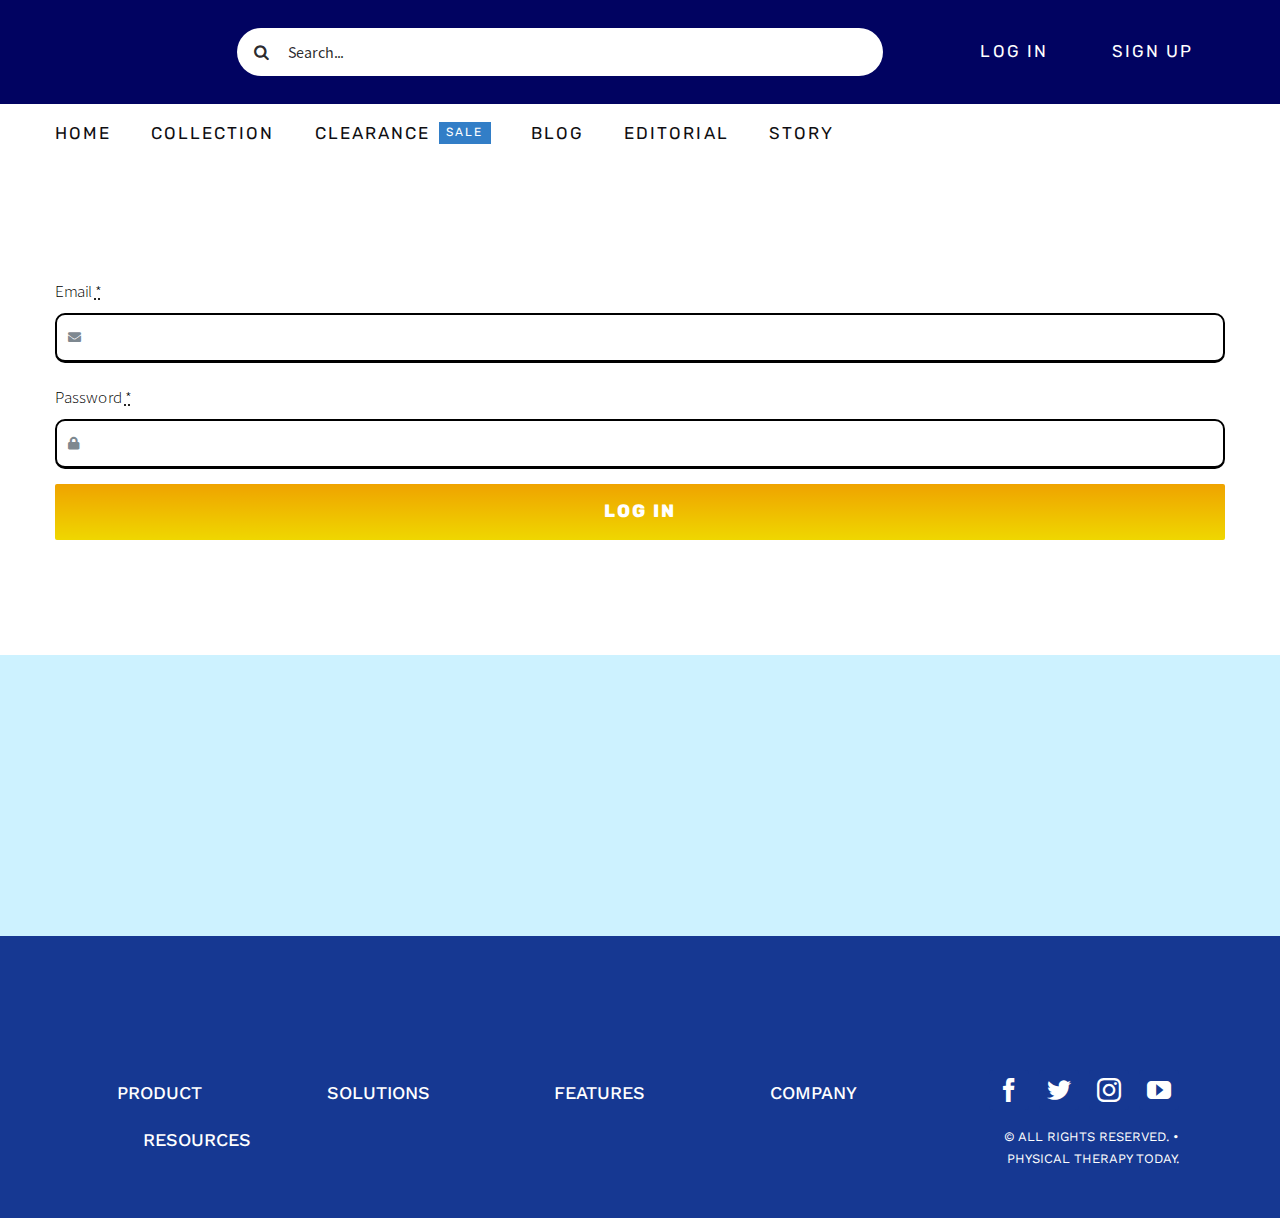
<file: Log-in.html>
<!DOCTYPE html> 
<html class="avada-html-layout-wide avada-html-header-position-top" lang="en-US" prefix="og: http://ogp.me/ns# fb: http://ogp.me/ns/fb#">
   <head>
      <meta http-equiv="X-UA-Compatible" content="IE=edge" />
      <meta http-equiv="Content-Type" content="text/html; charset=utf-8"/>
      <meta name="viewport" content="width=device-width, initial-scale=1" />
      <!-- Search Engine Optimization by Rank Math - https://s.rankmath.com/home --> 
      <title>Sign Up First Page - DoctorSEO</title>
      <meta name="robots" content="noindex, nofollow"/>
      <meta property="og:locale" content="en_US" />
      <meta property="og:type" content="article" />
      <meta property="og:title" content="Sign Up First Page - DoctorSEO" />
      <meta property="og:url" content="http://localhost/doctorseo/wordpress/sign-up-first-page/" />
      <meta property="og:site_name" content="DoctorSEO" />
      <meta property="article:published_time" content="2023-03-05T12:58:43+00:00" />
      <meta name="twitter:card" content="summary_large_image" />
      <meta name="twitter:title" content="Sign Up First Page - DoctorSEO" />
      <meta name="twitter:label1" content="Time to read" />
      <meta name="twitter:data1" content="2 minutes" />
      <script type="application/ld+json" class="rank-math-schema">{"@context":"https://schema.org","@graph":[{"@type":"Organization","@id":"http://localhost/doctorseo/wordpress/#organization","name":"DoctorSEO","url":"http://localhost/doctorseo/wordpress"},{"@type":"WebSite","@id":"http://localhost/doctorseo/wordpress/#website","url":"http://localhost/doctorseo/wordpress","name":"DoctorSEO","publisher":{"@id":"http://localhost/doctorseo/wordpress/#organization"},"inLanguage":"en-US"},{"@type":"WebPage","@id":"http://localhost/doctorseo/wordpress/sign-up-first-page/#webpage","url":"http://localhost/doctorseo/wordpress/sign-up-first-page/","name":"Sign Up First Page - DoctorSEO","datePublished":"2023-03-05T12:58:43+00:00","dateModified":"2023-03-05T12:58:43+00:00","isPartOf":{"@id":"http://localhost/doctorseo/wordpress/#website"},"inLanguage":"en-US"},{"@type":"Person","@id":"http://localhost/doctorseo/wordpress/author/admin/","name":"admin","url":"http://localhost/doctorseo/wordpress/author/admin/","image":{"@type":"ImageObject","@id":"http://1.gravatar.com/avatar/da974a809a5cc07fe2c6b3876240518e?s=96&amp;d=mm&amp;r=g","url":"http://1.gravatar.com/avatar/da974a809a5cc07fe2c6b3876240518e?s=96&amp;d=mm&amp;r=g","caption":"admin","inLanguage":"en-US"},"sameAs":["http://localhost/doctorseo/wordpress"],"worksFor":{"@id":"http://localhost/doctorseo/wordpress/#organization"}},{"@type":"Article","headline":"Sign Up First Page - DoctorSEO","datePublished":"2023-03-05T12:58:43+00:00","dateModified":"2023-03-05T12:58:43+00:00","author":{"@id":"http://localhost/doctorseo/wordpress/author/admin/","name":"admin"},"publisher":{"@id":"http://localhost/doctorseo/wordpress/#organization"},"name":"Sign Up First Page - DoctorSEO","@id":"http://localhost/doctorseo/wordpress/sign-up-first-page/#richSnippet","isPartOf":{"@id":"http://localhost/doctorseo/wordpress/sign-up-first-page/#webpage"},"inLanguage":"en-US","mainEntityOfPage":{"@id":"http://localhost/doctorseo/wordpress/sign-up-first-page/#webpage"}}]}</script> <!-- /Rank Math WordPress SEO plugin -->  
      <link rel="alternate" type="application/rss+xml" title="DoctorSEO &raquo; Feed" href="http://localhost/doctorseo/wordpress/feed/" />
      <link rel="alternate" type="application/rss+xml" title="DoctorSEO &raquo; Comments Feed" href="http://localhost/doctorseo/wordpress/comments/feed/" />
      <meta property="og:title" content="Sign Up First Page"/>
      <meta property="og:type" content="article"/>
      <meta property="og:url" content="http://localhost/doctorseo/wordpress/sign-up-first-page/"/>
      <meta property="og:site_name" content="DoctorSEO"/>
      <meta property="og:description" content=""/>
      <meta property="og:image" content="./images/medical_logo_1x_light-1.png"/>
      <link rel='stylesheet' id='fusion-dynamic-css-css' href='./css/fusion-styles-559b925685bf520a0ab6680ca1d43a9b.min.css' type='text/css' media='all' />
      <script>
         /* <![CDATA[ */
         var rcewpp = {
             "ajax_url":"http://localhost/doctorseo/wordpress/wp-admin/admin-ajax.php",
             "nonce": "a442eeed23",
             "home_url": "http://localhost/doctorseo/wordpress/",
             "settings_icon": 'http://localhost/doctorseo/wordpress/wp-content/plugins/export-wp-page-to-static-html/admin/images/settings.png',
             "settings_hover_icon": 'http://localhost/doctorseo/wordpress/wp-content/plugins/export-wp-page-to-static-html/admin/images/settings_hover.png'
         };
         /* ]]\> */
      </script>         
      <link rel="https://api.w.org/" href="http://localhost/doctorseo/wordpress/wp-json/" />
      <link rel="alternate" type="application/json" href="http://localhost/doctorseo/wordpress/wp-json/wp/v2/pages/1093" />
      <link rel="EditURI" type="application/rsd+xml" title="RSD" href="http://localhost/doctorseo/wordpress/xmlrpc.php?rsd" />
      <link rel="wlwmanifest" type="application/wlwmanifest+xml" href="http://localhost/doctorseo/wordpress/wp-includes/wlwmanifest.xml" />
      <meta name="generator" content="WordPress 6.1.1" />
      <link rel='shortlink' href='http://localhost/doctorseo/wordpress/?p=1093' />
      <link rel="alternate" type="application/json+oembed" href="http://localhost/doctorseo/wordpress/wp-json/oembed/1.0/embed?url=http%3A%2F%2Flocalhost%2Fdoctorseo%2Fwordpress%2Fsign-up-first-page%2F" />
      <link rel="alternate" type="text/xml+oembed" href="http://localhost/doctorseo/wordpress/wp-json/oembed/1.0/embed?url=http%3A%2F%2Flocalhost%2Fdoctorseo%2Fwordpress%2Fsign-up-first-page%2F&#038;format=xml" />
      <style type="text/css" id="css-fb-visibility">@media screen and (max-width: 640px){.fusion-no-small-visibility{display:none !important;}body .sm-text-align-center{text-align:center !important;}body .sm-text-align-left{text-align:left !important;}body .sm-text-align-right{text-align:right !important;}body .sm-flex-align-center{justify-content:center !important;}body .sm-flex-align-flex-start{justify-content:flex-start !important;}body .sm-flex-align-flex-end{justify-content:flex-end !important;}body .sm-mx-auto{margin-left:auto !important;margin-right:auto !important;}body .sm-ml-auto{margin-left:auto !important;}body .sm-mr-auto{margin-right:auto !important;}body .fusion-absolute-position-small{position:absolute;top:auto;width:100%;}.awb-sticky.awb-sticky-small{ position: sticky; top: var(--awb-sticky-offset,0); }}@media screen and (min-width: 641px) and (max-width: 1024px){.fusion-no-medium-visibility{display:none !important;}body .md-text-align-center{text-align:center !important;}body .md-text-align-left{text-align:left !important;}body .md-text-align-right{text-align:right !important;}body .md-flex-align-center{justify-content:center !important;}body .md-flex-align-flex-start{justify-content:flex-start !important;}body .md-flex-align-flex-end{justify-content:flex-end !important;}body .md-mx-auto{margin-left:auto !important;margin-right:auto !important;}body .md-ml-auto{margin-left:auto !important;}body .md-mr-auto{margin-right:auto !important;}body .fusion-absolute-position-medium{position:absolute;top:auto;width:100%;}.awb-sticky.awb-sticky-medium{ position: sticky; top: var(--awb-sticky-offset,0); }}@media screen and (min-width: 1025px){.fusion-no-large-visibility{display:none !important;}body .lg-text-align-center{text-align:center !important;}body .lg-text-align-left{text-align:left !important;}body .lg-text-align-right{text-align:right !important;}body .lg-flex-align-center{justify-content:center !important;}body .lg-flex-align-flex-start{justify-content:flex-start !important;}body .lg-flex-align-flex-end{justify-content:flex-end !important;}body .lg-mx-auto{margin-left:auto !important;margin-right:auto !important;}body .lg-ml-auto{margin-left:auto !important;}body .lg-mr-auto{margin-right:auto !important;}body .fusion-absolute-position-large{position:absolute;top:auto;width:100%;}.awb-sticky.awb-sticky-large{ position: sticky; top: var(--awb-sticky-offset,0); }}</style>
      <script type="text/javascript">
         var doc = document.documentElement;
         doc.setAttribute( 'data-useragent', navigator.userAgent );
      </script> 		 	
   </head>
   <body class="page-template-default page page-id-1093 fusion-image-hovers fusion-pagination-sizing fusion-button_type-flat fusion-button_span-yes fusion-button_gradient-linear avada-image-rollover-circle-yes avada-image-rollover-yes avada-image-rollover-direction-center_vertical fusion-body ltr fusion-sticky-header no-tablet-sticky-header no-mobile-sticky-header fusion-disable-outline fusion-sub-menu-fade mobile-logo-pos-left layout-wide-mode avada-has-boxed-modal-shadow-none layout-scroll-offset-full avada-has-zero-margin-offset-top fusion-top-header menu-text-align-center mobile-menu-design-modern fusion-show-pagination-text fusion-header-layout-v1 avada-responsive avada-footer-fx-none avada-menu-highlight-style-bar fusion-search-form-classic fusion-main-menu-search-dropdown fusion-avatar-square avada-dropdown-styles avada-blog-layout-grid avada-blog-archive-layout-grid avada-header-shadow-no avada-menu-icon-position-left avada-has-megamenu-shadow avada-has-mainmenu-dropdown-divider avada-has-header-100-width avada-has-pagetitle-bg-full avada-has-100-footer avada-has-breadcrumb-mobile-hidden avada-has-titlebar-hide avada-has-pagination-padding avada-flyout-menu-direction-fade avada-ec-views-v1" data-awb-post-id="1093">
      <a class="skip-link screen-reader-text" href="#content">Skip to content</a>  	
      <div id="boxed-wrapper">
         <div id="wrapper" class="fusion-wrapper">
            <div id="home" style="position:relative;top:-1px;"></div>
            <div class="fusion-tb-header">
               <div class="fusion-fullwidth fullwidth-box fusion-builder-row-1 fusion-flex-container nonhundred-percent-fullwidth non-hundred-percent-height-scrolling fusion-custom-z-index" style="--awb-border-sizes-top:0px;--awb-border-sizes-bottom:0px;--awb-border-sizes-left:0px;--awb-border-sizes-right:0px;--awb-border-radius-top-left:0px;--awb-border-radius-top-right:0px;--awb-border-radius-bottom-right:0px;--awb-border-radius-bottom-left:0px;--awb-z-index:20051;--awb-padding-top:6px;--awb-padding-right:30px;--awb-padding-bottom:6px;--awb-padding-left:30px;--awb-padding-right-medium:30px;--awb-padding-left-medium:30px;--awb-margin-top:0px;--awb-margin-bottom:0px;--awb-background-color:#010361;" >
                  <div class="fusion-builder-row fusion-row fusion-flex-align-items-stretch" style="max-width:1216.8px;margin-left: calc(-4% / 2 );margin-right: calc(-4% / 2 );">
                     <div class="fusion-layout-column fusion_builder_column fusion-builder-column-0 fusion-flex-column" style="--awb-bg-size:cover;--awb-width-large:15%;--awb-margin-top-large:10px;--awb-spacing-right-large:0%;--awb-margin-bottom-large:10px;--awb-spacing-left-large:12.8%;--awb-width-medium:20%;--awb-order-medium:0;--awb-spacing-right-medium:0%;--awb-spacing-left-medium:9.6%;--awb-width-small:20%;--awb-order-small:0;--awb-spacing-right-small:0%;--awb-spacing-left-small:9.6%;">
                        <div class="fusion-column-wrapper fusion-column-has-shadow fusion-flex-justify-content-center fusion-content-layout-column">
                           <div class="fusion-image-element" style="--awb-margin-top:-8px;--awb-max-width:112px;--awb-caption-title-size:var(--h2_typography-font-size);--awb-caption-title-transform:var(--h2_typography-text-transform);--awb-caption-title-line-height:var(--h2_typography-line-height);--awb-caption-title-letter-spacing:var(--h2_typography-letter-spacing);"><span class="fusion-imageframe imageframe-none imageframe-1 hover-type-none"><a class="fusion-no-lightbox" href="http://localhost/doctorseo/wordpress/" target="_self" aria-label="icon-6"><img decoding="async" width="80" height="80" alt="DoctorSEO" src="data:image/svg+xml,%3Csvg%20xmlns%3D%27http%3A%2F%2Fwww.w3.org%2F2000%2Fsvg%27%20width%3D%2780%27%20height%3D%2780%27%20viewBox%3D%270%200%2080%2080%27%3E%3Crect%20width%3D%2780%27%20height%3D%2780%27%20fill-opacity%3D%220%22%2F%3E%3C%2Fsvg%3E" data-orig-src="http://localhost/doctorseo/wordpress/wp-content/uploads/2015/12/icon-6-1.png" class="lazyload img-responsive wp-image-71"/></a></span></div>
                        </div>
                     </div>
                     <div class="fusion-layout-column fusion_builder_column fusion-builder-column-1 fusion-flex-column" style="--awb-bg-size:cover;--awb-width-large:55%;--awb-margin-top-large:10px;--awb-spacing-right-large:0%;--awb-margin-bottom-large:10px;--awb-spacing-left-large:3.4909090909091%;--awb-width-medium:40%;--awb-order-medium:0;--awb-spacing-right-medium:0%;--awb-spacing-left-medium:4.8%;--awb-width-small:40%;--awb-order-small:0;--awb-spacing-right-small:0%;--awb-spacing-left-small:4.8%;">
                        <div class="fusion-column-wrapper fusion-column-has-shadow fusion-flex-justify-content-center fusion-content-layout-column">
                           <div class="fusion-search-element fusion-search-element-1 fusion-search-form-clean" style="--awb-input-height:48px;--awb-border-radius:50px;--awb-border-size-top:;--awb-border-size-right:;--awb-border-size-bottom:;--awb-border-size-left:;--awb-text-color:rgba(15,14,17,0.9);--awb-border-color:rgba(226,226,226,0);--awb-focus-border-color:#28d8cd;--awb-text-size:16px;--awb-bg-color:#ffffff;">
                              <form role="search" class="searchform fusion-search-form  fusion-search-form-clean" method="get" action="http://localhost/doctorseo/wordpress/">
                                 <div class="fusion-search-form-content">
                                    <div class="fusion-search-field search-field"> 					<label><span class="screen-reader-text">Search for:</span> 													<input type="search" value="" name="s" class="s" placeholder="Search..." required aria-required="true" aria-label="Search..."/> 											</label> 				</div>
                                    <div class="fusion-search-button search-button"> 					<input type="submit" class="fusion-search-submit searchsubmit" aria-label="Search" value="&#xf002;" /> 									</div>
                                    <input type="hidden" name="post_type[]" value="any" /><input type="hidden" name="search_limit_to_post_titles" value="0" /><input type="hidden" name="fs" value="1" /> 			
                                 </div>
                              </form>
                           </div>
                        </div>
                     </div>
                     <div class="fusion-layout-column fusion_builder_column fusion-builder-column-2 fusion-flex-column" style="--awb-bg-size:cover;--awb-border-color:#007c89;--awb-border-style:solid;--awb-width-large:30%;--awb-margin-top-large:10px;--awb-spacing-right-large:6.4%;--awb-margin-bottom-large:10px;--awb-spacing-left-large:10px;--awb-width-medium:40%;--awb-order-medium:0;--awb-spacing-right-medium:4.8%;--awb-spacing-left-medium:10px;--awb-width-small:40%;--awb-order-small:0;--awb-spacing-right-small:4.8%;--awb-spacing-left-small:10px;">
                        <div class="fusion-column-wrapper fusion-column-has-shadow fusion-flex-justify-content-flex-end fusion-content-layout-row fusion-flex-align-items-center">
                           <div style="text-align:right;"><a class="fusion-button button-flat fusion-button-default-size button-custom fusion-button-default button-1 fusion-button-default-span" style="--button_accent_color:#ffffff;--button_border_color:rgba(255,255,255,0);--button_accent_hover_color:#ffffff;--button_border_hover_color:#ffffff;--button_border_width-top:0px;--button_border_width-right:0px;--button_border_width-bottom:2px;--button_border_width-left:0px;--button-border-radius-top-left:1px;--button-border-radius-top-right:1px;--button-border-radius-bottom-right:1px;--button-border-radius-bottom-left:1px;--button_gradient_top_color:rgba(0,0,0,0);--button_gradient_bottom_color:rgba(0,0,0,0);--button_gradient_top_color_hover:rgba(255,255,255,0);--button_gradient_bottom_color_hover:rgba(255,255,255,0);--button_text_transform:var(--awb-typography3-text-transform);--button_font_size:17px;--button_line_height:var(--awb-typography3-line-height);--button_padding-top:14px;--button_padding-right:32px;--button_padding-bottom:14px;--button_padding-left:32px;--button_typography-letter-spacing:var(--awb-typography3-letter-spacing);--button_typography-font-family:&quot;Rubik&quot;;--button_typography-font-style:normal;--button_typography-font-weight:400;" target="_self"><span class="fusion-button-text">Log In</span></a></div>
                           <div style="text-align:right;"><a class="fusion-button button-flat fusion-button-default-size button-custom fusion-button-default button-2 fusion-button-default-span" style="--button_accent_color:#ffffff;--button_border_color:rgba(255,255,255,0);--button_accent_hover_color:#ffffff;--button_border_hover_color:#ffffff;--button_border_width-top:0px;--button_border_width-right:0px;--button_border_width-bottom:2px;--button_border_width-left:0px;--button-border-radius-top-left:1px;--button-border-radius-top-right:1px;--button-border-radius-bottom-right:1px;--button-border-radius-bottom-left:1px;--button_gradient_top_color:rgba(0,0,0,0);--button_gradient_bottom_color:rgba(0,0,0,0);--button_gradient_top_color_hover:rgba(255,255,255,0);--button_gradient_bottom_color_hover:rgba(255,255,255,0);--button_text_transform:var(--awb-typography3-text-transform);--button_font_size:17px;--button_line_height:var(--awb-typography3-line-height);--button_padding-top:14px;--button_padding-right:32px;--button_padding-bottom:14px;--button_padding-left:32px;--button_typography-letter-spacing:var(--awb-typography3-letter-spacing);--button_typography-font-family:&quot;Rubik&quot;;--button_typography-font-style:normal;--button_typography-font-weight:400;" target="_self"><span class="fusion-button-text">Sign Up</span></a></div>
                        </div>
                     </div>
                  </div>
               </div>
               <div class="fusion-fullwidth fullwidth-box fusion-builder-row-2 fusion-flex-container nonhundred-percent-fullwidth non-hundred-percent-height-scrolling fusion-sticky-container fusion-custom-z-index" style="--awb-border-sizes-top:0px;--awb-border-sizes-bottom:0px;--awb-border-sizes-left:0px;--awb-border-sizes-right:0px;--awb-border-radius-top-left:0px;--awb-border-radius-top-right:0px;--awb-border-radius-bottom-right:0px;--awb-border-radius-bottom-left:0px;--awb-z-index:20050;--awb-padding-top:0px;--awb-padding-right:30px;--awb-padding-bottom:0px;--awb-padding-left:30px;--awb-padding-right-medium:30px;--awb-padding-left-medium:30px;--awb-margin-top:0px;--awb-margin-bottom:0px;--awb-background-color:#ffffff;" data-transition-offset="0" data-sticky-offset="0" data-scroll-offset="820" data-sticky-small-visibility="1" data-sticky-medium-visibility="1" data-sticky-large-visibility="1" >
                  <div class="fusion-builder-row fusion-row fusion-flex-align-items-stretch" style="max-width:1216.8px;margin-left: calc(-4% / 2 );margin-right: calc(-4% / 2 );">
                     <div class="fusion-layout-column fusion_builder_column fusion-builder-column-3 fusion_builder_column_1_1 1_1 fusion-flex-column" style="--awb-bg-size:cover;--awb-border-color:#007c89;--awb-border-style:solid;--awb-width-large:100%;--awb-margin-top-large:10px;--awb-spacing-right-large:1.92%;--awb-margin-bottom-large:10px;--awb-spacing-left-large:1.92%;--awb-width-medium:100%;--awb-order-medium:0;--awb-spacing-right-medium:1.92%;--awb-spacing-left-medium:1.92%;--awb-width-small:100%;--awb-order-small:0;--awb-spacing-right-small:1.92%;--awb-spacing-left-small:1.92%;">
                        <div class="fusion-column-wrapper fusion-column-has-shadow fusion-flex-justify-content-center fusion-content-layout-column">
                           <nav class="awb-menu awb-menu_row awb-menu_em-hover mobile-mode-collapse-to-button awb-menu_icons-left awb-menu_dc-yes mobile-trigger-fullwidth-off awb-menu_mobile-toggle awb-menu_indent-left mobile-size-full-absolute loading mega-menu-loading awb-menu_desktop awb-menu_dropdown awb-menu_expand-right awb-menu_transition-fade avada-main-menu" style="--awb-font-size:17px;--awb-line-height:var(--awb-typography3-line-height);--awb-text-transform:var(--awb-typography3-text-transform);--awb-min-height:36px;--awb-gap:40px;--awb-align-items:center;--awb-items-padding-top:8px;--awb-items-padding-bottom:8px;--awb-color:#0f0e11;--awb-letter-spacing:var(--awb-typography3-letter-spacing);--awb-active-color:#3d63ea;--awb-active-border-color:#3d63ea;--awb-submenu-color:#010361;--awb-submenu-bg:#ffffff;--awb-submenu-sep-color:rgba(234,205,62,0);--awb-submenu-active-bg:#f2f2f2;--awb-submenu-active-color:#010361;--awb-submenu-space:10px;--awb-submenu-text-transform:none;--awb-icons-color:#ffffff;--awb-icons-hover-color:#3d63ea;--awb-main-justify-content:flex-start;--awb-mobile-trigger-color:#0f0e11;--awb-justify-title:flex-start;--awb-mobile-justify:flex-start;--awb-mobile-caret-left:auto;--awb-mobile-caret-right:0;--awb-box-shadow:0px 4px 8px -4px rgba(15,14,17,0.2);;--awb-fusion-font-family-typography:&quot;Rubik&quot;;--awb-fusion-font-style-typography:normal;--awb-fusion-font-weight-typography:400;--awb-fusion-font-family-submenu-typography:inherit;--awb-fusion-font-style-submenu-typography:normal;--awb-fusion-font-weight-submenu-typography:400;--awb-fusion-font-family-mobile-typography:inherit;--awb-fusion-font-style-mobile-typography:normal;--awb-fusion-font-weight-mobile-typography:400;" aria-label="Menu" data-breakpoint="0" data-count="0" data-transition-type="top-vertical" data-transition-time="300">
                              <ul id="menu-header-blocks-ecommerce" class="fusion-menu awb-menu__main-ul awb-menu__main-ul_row">
                                 <li  id="menu-item-1099"  class="a1i0s0 menu-item menu-item-type-custom menu-item-object-custom menu-item-1099 awb-menu__li awb-menu__main-li awb-menu__main-li_regular"  data-classes="a1i0s0" data-item-id="1099"><span class="awb-menu__main-background-default awb-menu__main-background-default_top-vertical"></span><span class="awb-menu__main-background-active awb-menu__main-background-active_top-vertical"></span><a  href="#" class="awb-menu__main-a awb-menu__main-a_regular"><span class="menu-text">Home</span></a></li>
                                 <li  id="menu-item-1100"  class="a1i0s0 menu-item menu-item-type-custom menu-item-object-custom menu-item-1100 awb-menu__li awb-menu__main-li awb-menu__main-li_regular"  data-classes="a1i0s0" data-item-id="1100"><span class="awb-menu__main-background-default awb-menu__main-background-default_top-vertical"></span><span class="awb-menu__main-background-active awb-menu__main-background-active_top-vertical"></span><a  href="#" class="awb-menu__main-a awb-menu__main-a_regular"><span class="menu-text">Collection</span></a></li>
                                 <li  id="menu-item-1101"  class="a1i0s0 menu-item menu-item-type-custom menu-item-object-custom menu-item-1101 awb-menu__li awb-menu__main-li awb-menu__main-li_regular"  data-classes="a1i0s0" data-item-id="1101"><span class="awb-menu__main-background-default awb-menu__main-background-default_top-vertical"></span><span class="awb-menu__main-background-active awb-menu__main-background-active_top-vertical"></span><a  href="#" class="awb-menu__main-a awb-menu__main-a_regular"><span class="menu-text">Clearance<span class="awb-menu__highlight" style="background-color:var(--awb-color5);border-color:rgba(255,255,255,0);color:var(--awb-color1);">Sale</span></span></a></li>
                                 <li  id="menu-item-1102"  class="a1i0s0 menu-item menu-item-type-custom menu-item-object-custom menu-item-1102 awb-menu__li awb-menu__main-li awb-menu__main-li_regular"  data-classes="a1i0s0" data-item-id="1102"><span class="awb-menu__main-background-default awb-menu__main-background-default_top-vertical"></span><span class="awb-menu__main-background-active awb-menu__main-background-active_top-vertical"></span><a  href="#" class="awb-menu__main-a awb-menu__main-a_regular"><span class="menu-text">Blog</span></a></li>
                                 <li  id="menu-item-1103"  class="a1i0s0 menu-item menu-item-type-custom menu-item-object-custom menu-item-1103 awb-menu__li awb-menu__main-li awb-menu__main-li_regular"  data-classes="a1i0s0" data-item-id="1103"><span class="awb-menu__main-background-default awb-menu__main-background-default_top-vertical"></span><span class="awb-menu__main-background-active awb-menu__main-background-active_top-vertical"></span><a  href="#" class="awb-menu__main-a awb-menu__main-a_regular"><span class="menu-text">Editorial</span></a></li>
                                 <li  id="menu-item-1104"  class="a1i0s0 menu-item menu-item-type-custom menu-item-object-custom menu-item-1104 awb-menu__li awb-menu__main-li awb-menu__main-li_regular"  data-classes="a1i0s0" data-item-id="1104"><span class="awb-menu__main-background-default awb-menu__main-background-default_top-vertical"></span><span class="awb-menu__main-background-active awb-menu__main-background-active_top-vertical"></span><a  href="#" class="awb-menu__main-a awb-menu__main-a_regular"><span class="menu-text">Story</span></a></li>
                              </ul>
                           </nav>
                        </div>
                     </div>
                  </div>
               </div>
            </div>
            <div id="sliders-container" class="fusion-slider-visibility"> 					</div>
            <main id="main" class="clearfix">
               <div class="fusion-row" style="">
                  <section id="content" style="width: 100%;">
                     <div id="post-1093" class="post-1093 page type-page status-publish hentry">
                        <span class="entry-title rich-snippet-hidden">Sign Up First Page</span><span class="vcard rich-snippet-hidden"><span class="fn"><a href="http://localhost/doctorseo/wordpress/author/admin/" title="Posts by admin" rel="author">admin</a></span></span><span class="updated rich-snippet-hidden">2023-03-05T12:58:43+00:00</span> 			 			
                        <div class="post-content">
                           <div class="fusion-fullwidth fullwidth-box fusion-builder-row-3 fusion-flex-container has-pattern-background has-mask-background nonhundred-percent-fullwidth non-hundred-percent-height-scrolling" style="--awb-border-radius-top-left:0px;--awb-border-radius-top-right:0px;--awb-border-radius-bottom-right:0px;--awb-border-radius-bottom-left:0px;" >
                              <div class="fusion-builder-row fusion-row fusion-flex-align-items-flex-start" style="max-width:1216.8px;margin-left: calc(-4% / 2 );margin-right: calc(-4% / 2 );">
                                 <div class="fusion-layout-column fusion_builder_column fusion-builder-column-4 fusion_builder_column_1_1 1_1 fusion-flex-column" style="--awb-bg-size:cover;--awb-width-large:100%;--awb-margin-top-large:0px;--awb-spacing-right-large:1.92%;--awb-margin-bottom-large:30px;--awb-spacing-left-large:1.92%;--awb-width-medium:100%;--awb-order-medium:0;--awb-spacing-right-medium:1.92%;--awb-spacing-left-medium:1.92%;--awb-width-small:100%;--awb-order-small:0;--awb-spacing-right-small:1.92%;--awb-spacing-left-small:1.92%;">
                                    <div class="fusion-column-wrapper fusion-column-has-shadow fusion-flex-justify-content-flex-start fusion-content-layout-column">
                                       <div class="fusion-form fusion-form-builder fusion-form-form-wrapper fusion-form-1079 has-icon-alignment" style="--awb-tooltip-text-color:#ffffff;--awb-tooltip-background-color:#000000;--awb-field-margin-top:15px;--awb-field-margin-bottom:15px;--awb-form-bg-color:#ffffff;--awb-form-placeholder-color:#050505;--awb-form-label-color:#000000;--awb-form-border-width-top:2px;--awb-form-border-width-bottom:3px;--awb-form-border-width-right:2px;--awb-form-border-width-left:2px;--awb-form-border-color:#000000;--awb-form-border-radius:10px;--awb-icon-alignment-top:2px;--awb-icon-alignment-bottom:3px;--awb-icon-alignment-font-size:1em;" data-form-id="1079" data-config="{&quot;form_id&quot;:&quot;1079&quot;,&quot;form_post_id&quot;:&quot;1079&quot;,&quot;post_id&quot;:1093,&quot;form_type&quot;:&quot;ajax&quot;,&quot;confirmation_type&quot;:&quot;&quot;,&quot;redirect_url&quot;:&quot;&quot;,&quot;field_labels&quot;:{&quot;email&quot;:&quot;Email&quot;,&quot;password&quot;:&quot;Create a Password&quot;,&quot;confirm_password&quot;:&quot;Confirm Password&quot;},&quot;field_logics&quot;:{&quot;email&quot;:&quot;&quot;,&quot;password&quot;:&quot;&quot;,&quot;confirm_password&quot;:&quot;[{\&quot;operator\&quot;:\&quot;and\&quot;,\&quot;comparison\&quot;:\&quot;equal\&quot;,\&quot;field\&quot;:\&quot;password\&quot;,\&quot;value\&quot;:\&quot;\&quot;}]&quot;},&quot;field_types&quot;:{&quot;email&quot;:&quot;email&quot;,&quot;password&quot;:&quot;password&quot;,&quot;confirm_password&quot;:&quot;password&quot;,&quot;submit_1&quot;:&quot;submit&quot;},&quot;nonce_method&quot;:&quot;ajax&quot;}">
										<form method="POST" action="php/Login.php" id="form_1079" class="fusion-form fusion-form-default fusion-first-form">
                                             <div class="fusion-fullwidth fullwidth-box fusion-builder-row-3-1 fusion-flex-container has-pattern-background has-mask-background nonhundred-percent-fullwidth non-hundred-percent-height-scrolling" style="--awb-border-radius-top-left:0px;--awb-border-radius-top-right:0px;--awb-border-radius-bottom-right:0px;--awb-border-radius-bottom-left:0px;" >
                                                <div class="fusion-builder-row fusion-row fusion-flex-align-items-flex-start" style="width:104% !important;max-width:104% !important;margin-left: calc(-4% / 2 );margin-right: calc(-4% / 2 );">
                                                   <div class="fusion-layout-column fusion_builder_column fusion-builder-column-5 fusion_builder_column_1_1 1_1 fusion-flex-column" style="--awb-bg-size:cover;--awb-width-large:100%;--awb-margin-top-large:0px;--awb-spacing-right-large:1.92%;--awb-margin-bottom-large:30px;--awb-spacing-left-large:1.92%;--awb-width-medium:100%;--awb-order-medium:0;--awb-spacing-right-medium:1.92%;--awb-spacing-left-medium:1.92%;--awb-width-small:100%;--awb-order-small:0;--awb-spacing-right-small:1.92%;--awb-spacing-left-small:1.92%;">
                                                      <div class="fusion-column-wrapper fusion-column-has-shadow fusion-flex-justify-content-flex-start fusion-content-layout-column">
                                                         <div class="fusion-form-field fusion-form-email-field fusion-form-label-above" style="" data-form-id="1079">
														  <div class="fusion-form-field fusion-form-email-field fusion-form-label-above" style="" data-form-id="1079">
															<div class="fusion-form-label-wrapper"><label for="email">Email <abbr class="fusion-form-element-required" title="required">*</abbr></label></div>
															<div class="fusion-form-input-with-icon"><i class="awb-form-icon fa-envelope fas"></i><input type="email" name="email" id="email" value=""  class="fusion-form-input" required="true" aria-required="true" data-holds-private-data="false"/></div>
														  </div>
														  <div class="fusion-form-field fusion-form-password-field fusion-form-label-above" style="" data-form-id="1079">
															<div class="fusion-form-label-wrapper"><label for="password">Password <abbr class="fusion-form-element-required" title="required">*</abbr></label></div>
															<div class="fusion-form-input-with-icon"><i class="awb-form-icon fa-lock fas"></i><input type="password" name="password" id="password" value=""  class="fusion-form-input" required="true" aria-required="true" data-holds-private-data="false"/></div>
														  </div>
															<button type="submit" name="submit" class="fusion-button button-flat fusion-button-default-size button-custom fusion-button-default button-3 fusion-button-default-span  form-form-submit button-default fusion-has-button-gradient" style="--button_accent_color:var(--awb-color1);--button_accent_hover_color:var(--awb-color1);--button_border_hover_color:var(--awb-color1);--button_gradient_top_color:#efa300;--button_gradient_bottom_color:#efd700;--button_gradient_top_color_hover:#f2da00;--button_gradient_bottom_color_hover:#efcf00;--button_typography-font-family:&quot;Rubik&quot;;--button_typography-font-style:normal;--button_typography-font-weight:800;width:calc(100%);" data-form-number="1079" tabindex=""><span class="fusion-button-text">Log In</span></button>
                                                      </div>
                                                   </div>
                                                </div>
                                             </div>
                                             <input type="hidden" name="fusion_privacy_store_ip_ua" value="false"><input type="hidden" name="fusion_privacy_expiration_interval" value="48"><input type="hidden" name="privacy_expiration_action" value="anonymize">
                                          </form>
                                       </div>
                                    </div>
                                 </div>
                              </div>
                           </div>
                        </div>
                     </div>
                  </section>
               </div>
               <!-- fusion-row --> 				
            </main>
            <!-- #main --> 				 				 								 					
            <div class="fusion-tb-footer fusion-footer">
               <div class="fusion-footer-widget-area fusion-widget-area">
                  <div class="fusion-fullwidth fullwidth-box fusion-builder-row-4 fusion-flex-container hundred-percent-fullwidth non-hundred-percent-height-scrolling" style="--link_hover_color: #00dba1;--awb-border-sizes-top:0px;--awb-border-sizes-bottom:0px;--awb-border-sizes-left:0px;--awb-border-sizes-right:0px;--awb-border-radius-top-left:0px;--awb-border-radius-top-right:0px;--awb-border-radius-bottom-right:0px;--awb-border-radius-bottom-left:0px;--awb-padding-top:48px;--awb-padding-right:4%;--awb-padding-bottom:48px;--awb-padding-left:4%;--awb-margin-top:0px;--awb-margin-bottom:0px;--awb-background-image:linear-gradient(180deg, #cdf2ff 50%,#163892 50%);;" >
                     <div class="fusion-builder-row fusion-row fusion-flex-align-items-stretch" style="width:104% !important;max-width:104% !important;margin-left: calc(-4% / 2 );margin-right: calc(-4% / 2 );">
                        <div class="fusion-layout-column fusion_builder_column fusion-builder-column-6 fusion_builder_column_1_1 1_1 fusion-flex-column fusion-animated" style="--awb-padding-top:48px;--awb-padding-right:50px;--awb-padding-bottom:36px;--awb-padding-left:50px;--awb-padding-top-medium:30px;--awb-padding-right-medium:30px;--awb-padding-bottom-medium:30px;--awb-padding-left-medium:30px;--awb-overflow:hidden;--awb-bg-color:#ffffff;--awb-bg-size:cover;--awb-box-shadow:8px 8px 0px 0px #1f2024;;--awb-border-color:#1f2024;--awb-border-top:2px;--awb-border-right:3px;--awb-border-bottom:3px;--awb-border-left:2px;--awb-border-style:solid;--awb-border-radius:24px 24px 24px 24px;--awb-width-large:100%;--awb-margin-top-large:0px;--awb-spacing-right-large:1.92%;--awb-margin-bottom-large:20px;--awb-spacing-left-large:1.92%;--awb-width-medium:100%;--awb-order-medium:0;--awb-spacing-right-medium:1.92%;--awb-spacing-left-medium:1.92%;--awb-width-small:100%;--awb-order-small:0;--awb-spacing-right-small:1.92%;--awb-margin-bottom-small:20px;--awb-spacing-left-small:1.92%;" data-animationtype="fadeInUp" data-animationduration="0.5" data-animationoffset="top-into-view">
                           <div class="fusion-column-wrapper fusion-column-has-shadow fusion-flex-justify-content-flex-start fusion-content-layout-column">
                              <div class="fusion-builder-row fusion-builder-row-inner fusion-row fusion-flex-align-items-stretch" style="width:104% !important;max-width:104% !important;margin-left: calc(-4% / 2 );margin-right: calc(-4% / 2 );">
                                 <div class="fusion-layout-column fusion_builder_column_inner fusion-builder-nested-column-0 fusion_builder_column_inner_1_2 1_2 fusion-flex-column" style="--awb-bg-size:cover;--awb-width-large:50%;--awb-margin-top-large:0px;--awb-spacing-right-large:3.84%;--awb-margin-bottom-large:0px;--awb-spacing-left-large:3.84%;--awb-width-medium:100%;--awb-order-medium:0;--awb-spacing-right-medium:1.92%;--awb-margin-bottom-medium:20px;--awb-spacing-left-medium:1.92%;--awb-width-small:100%;--awb-order-small:0;--awb-spacing-right-small:1.92%;--awb-spacing-left-small:1.92%;">
                                    <div class="fusion-column-wrapper fusion-column-has-shadow fusion-flex-justify-content-center fusion-content-layout-column">
                                       <div class="fusion-title title fusion-title-1 fusion-sep-none fusion-title-text fusion-title-size-three" style="--awb-text-color:#1f2024;--awb-margin-top:10px;--awb-margin-bottom:20px;--awb-margin-top-small:10px;--awb-margin-bottom-small:10px;--awb-font-size:60px;">
                                          <h3 class="title-heading-left fusion-responsive-typography-calculated" style="font-family:&quot;Work Sans&quot;;font-style:normal;font-weight:800;margin:0;font-size:1em;letter-spacing:-2px;text-transform:var(--awb-typography1-text-transform);--fontSize:60;line-height:1.2;"><span class="fusion-highlight custom-textcolor highlight1" style="--awb-text-color:#3269ff;">Join our community</span> and get free resources</h3>
                                       </div>
                                    </div>
                                 </div>
                                 <div class="fusion-layout-column fusion_builder_column_inner fusion-builder-nested-column-1 fusion_builder_column_inner_1_2 1_2 fusion-flex-column" style="--awb-bg-size:cover;--awb-width-large:50%;--awb-margin-top-large:0px;--awb-spacing-right-large:3.84%;--awb-margin-bottom-large:1px;--awb-spacing-left-large:0%;--awb-width-medium:100%;--awb-order-medium:0;--awb-spacing-right-medium:1.92%;--awb-spacing-left-medium:0%;--awb-width-small:100%;--awb-order-small:0;--awb-spacing-right-small:1.92%;--awb-spacing-left-small:1.92%;">
                                    <div class="fusion-column-wrapper fusion-column-has-shadow fusion-flex-justify-content-center fusion-content-layout-column">
                                       <div class="fusion-form fusion-form-builder fusion-form-form-wrapper fusion-form-1120 has-icon-alignment" style="--awb-tooltip-text-color:#ffffff;--awb-tooltip-background-color:#333333;--awb-field-margin-top:0px;--awb-field-margin-bottom:0px;--awb-form-input-height:80px;--awb-form-bg-color:rgba(255,255,255,0);--awb-form-select-bg:var(--awb-color1);--awb-form-font-size:18px;--awb-form-placeholder-color:#1f2024;--awb-form-text-color:#1f2024;--awb-form-label-color:#1f2024;--awb-form-border-width-top:0px;--awb-form-border-width-bottom:0px;--awb-form-border-width-right:0px;--awb-form-border-width-left:0px;--awb-icon-alignment-top:0px;--awb-icon-alignment-bottom:0px;--awb-icon-alignment-font-size:18px;" data-form-id="1120" data-config="{&quot;form_id&quot;:&quot;1120&quot;,&quot;form_post_id&quot;:&quot;1120&quot;,&quot;post_id&quot;:1093,&quot;form_type&quot;:&quot;database&quot;,&quot;confirmation_type&quot;:&quot;message&quot;,&quot;redirect_url&quot;:&quot;&quot;,&quot;field_labels&quot;:{&quot;insert_your_email&quot;:&quot;&quot;},&quot;field_logics&quot;:{&quot;insert_your_email&quot;:&quot;&quot;,&quot;notice_1&quot;:&quot;&quot;},&quot;field_types&quot;:{&quot;insert_your_email&quot;:&quot;email&quot;,&quot;submit_2&quot;:&quot;submit&quot;,&quot;notice_1&quot;:&quot;notice&quot;},&quot;nonce_method&quot;:&quot;ajax&quot;}">
                                          <form action="http://localhost/doctorseo/wordpress/sign-up-first-page/" method="post" class="fusion-form fusion-form-1120">
                                             <div class="fusion-fullwidth fullwidth-box fusion-builder-row-4-1 fusion-flex-container nonhundred-percent-fullwidth non-hundred-percent-height-scrolling" style="--awb-border-radius-top-left:0px;--awb-border-radius-top-right:0px;--awb-border-radius-bottom-right:0px;--awb-border-radius-bottom-left:0px;--awb-padding-top:0px;--awb-padding-right:0px;--awb-padding-bottom:0px;--awb-padding-left:0px;" >
                                                <div class="fusion-builder-row fusion-row fusion-flex-align-items-center" style="width:104% !important;max-width:104% !important;margin-left: calc(-4% / 2 );margin-right: calc(-4% / 2 );">
                                                   <div class="fusion-layout-column fusion_builder_column fusion-builder-column-7 fusion_builder_column_1_1 1_1 fusion-flex-column" style="--awb-padding-top:0px;--awb-padding-right:0px;--awb-padding-bottom:0px;--awb-padding-left:0px;--awb-overflow:hidden;--awb-bg-size:cover;--awb-box-shadow:2px 2px 0px 0px #1f2024;;--awb-border-color:#1f2024;--awb-border-top:2px;--awb-border-right:3px;--awb-border-bottom:3px;--awb-border-left:2px;--awb-border-style:solid;--awb-border-radius:12px 12px 12px 12px;--awb-width-large:100%;--awb-margin-top-large:0px;--awb-spacing-right-large:1.92%;--awb-margin-bottom-large:0px;--awb-spacing-left-large:1.92%;--awb-width-medium:100%;--awb-order-medium:0;--awb-spacing-right-medium:1.92%;--awb-spacing-left-medium:1.92%;--awb-width-small:100%;--awb-order-small:0;--awb-spacing-right-small:1.92%;--awb-spacing-left-small:1.92%;">
                                                      <div class="fusion-column-wrapper fusion-column-has-shadow fusion-flex-justify-content-flex-start fusion-content-layout-column">
                                                         <div class="fusion-builder-row fusion-builder-row-inner fusion-row fusion-flex-align-items-center" style="width:104% !important;max-width:104% !important;margin-left: calc(-4% / 2 );margin-right: calc(-4% / 2 );">
                                                            <div class="fusion-layout-column fusion_builder_column_inner fusion-builder-nested-column-2 fusion_builder_column_inner_2_3 2_3 fusion-flex-column" style="--awb-padding-left:20px;--awb-bg-size:cover;--awb-width-large:66.666666666667%;--awb-margin-top-large:0px;--awb-spacing-right-large:2.88%;--awb-margin-bottom-large:0px;--awb-spacing-left-large:2.88%;--awb-width-medium:100%;--awb-order-medium:0;--awb-spacing-right-medium:1.92%;--awb-spacing-left-medium:1.92%;--awb-width-small:100%;--awb-order-small:0;--awb-spacing-right-small:1.92%;--awb-spacing-left-small:1.92%;">
                                                               <div class="fusion-column-wrapper fusion-column-has-shadow fusion-flex-justify-content-flex-start fusion-content-layout-column">
                                                                  <div class="fusion-form-field fusion-form-email-field fusion-form-label-above" style="" data-form-id="1120"><input type="email" name="insert_your_email" id="insert_your_email" value=""  class="fusion-form-input" required="true" aria-required="true" placeholder="Insert your email*" data-holds-private-data="false"/></div>
                                                               </div>
                                                            </div>
                                                            <div class="fusion-layout-column fusion_builder_column_inner fusion-builder-nested-column-3 fusion_builder_column_inner_1_3 1_3 fusion-flex-column" style="--awb-bg-size:cover;--awb-width-large:33.333333333333%;--awb-margin-top-large:0px;--awb-spacing-right-large:5.76%;--awb-margin-bottom-large:0px;--awb-spacing-left-large:5.76%;--awb-width-medium:100%;--awb-order-medium:0;--awb-spacing-right-medium:1.92%;--awb-spacing-left-medium:1.92%;--awb-width-small:100%;--awb-order-small:0;--awb-spacing-right-small:1.92%;--awb-spacing-left-small:1.92%;">
                                                               <div class="fusion-column-wrapper fusion-column-has-shadow fusion-flex-justify-content-flex-start fusion-content-layout-column">
                                                                  <div class="fusion-form-field fusion-form-submit-field fusion-form-label-above" style="" data-form-id="1120">
                                                                     <div ><button type="submit" class="fusion-button button-flat fusion-button-default-size button-custom fusion-button-default button-4 fusion-button-span-yes  form-form-submit button-default" style="--button_accent_color:#ffffff;--button_border_color:#1f2024;--button_accent_hover_color:#1f2024;--button_border_hover_color:#1f2024;--button_border_width-top:0px;--button_border_width-right:0px;--button_border_width-bottom:0px;--button_border_width-left:2px;--button-border-radius-top-left:0;--button-border-radius-top-right:0;--button-border-radius-bottom-right:0;--button-border-radius-bottom-left:0;--button_gradient_top_color:#ff00a1;--button_gradient_bottom_color:#ff00a1;--button_gradient_top_color_hover:#00dba1;--button_gradient_bottom_color_hover:#00dba1;--button_text_transform:var(--awb-typography3-text-transform);--button_font_size:22px;--button_line_height:1.7;--button_padding-top:33px;--button_padding-bottom:33px;--button_typography-letter-spacing:0px;--button_typography-font-family:&quot;Work Sans&quot;;--button_typography-font-style:normal;--button_typography-font-weight:500;--button_margin-top:0px;--button_margin-bottom:0px;" data-form-number="1120" tabindex=""><span class="fusion-button-text">Try for free</span></button></div>
                                                                  </div>
                                                               </div>
                                                            </div>
                                                         </div>
                                                      </div>
                                                   </div>
                                                </div>
                                             </div>
                                             <div class="fusion-fullwidth fullwidth-box fusion-builder-row-4-2 fusion-flex-container nonhundred-percent-fullwidth non-hundred-percent-height-scrolling" style="--awb-border-radius-top-left:0px;--awb-border-radius-top-right:0px;--awb-border-radius-bottom-right:0px;--awb-border-radius-bottom-left:0px;" >
                                                <div class="fusion-builder-row fusion-row fusion-flex-align-items-flex-start" style="width:104% !important;max-width:104% !important;margin-left: calc(-4% / 2 );margin-right: calc(-4% / 2 );">
                                                   <div class="fusion-layout-column fusion_builder_column fusion-builder-column-8 fusion_builder_column_1_1 1_1 fusion-flex-column" style="--awb-padding-top:30px;--awb-bg-size:cover;--awb-width-large:100%;--awb-margin-top-large:0px;--awb-spacing-right-large:1.92%;--awb-margin-bottom-large:0px;--awb-spacing-left-large:1.92%;--awb-width-medium:100%;--awb-order-medium:0;--awb-spacing-right-medium:1.92%;--awb-spacing-left-medium:1.92%;--awb-width-small:100%;--awb-order-small:0;--awb-spacing-right-small:1.92%;--awb-spacing-left-small:1.92%;">
                                                      <div class="fusion-column-wrapper fusion-column-has-shadow fusion-flex-justify-content-flex-start fusion-content-layout-column">
                                                         <div class="form-submission-notices data-notice_1" id="fusion-notices-1">
                                                            <div class="fusion-alert alert success alert-success fusion-alert-center fusion-form-response fusion-form-response-success fusion-alert-capitalize alert-dismissable" role="alert">
                                                               <div class="fusion-alert-content-wrapper"><span class="alert-icon"><i class="awb-icon-check-circle" aria-hidden="true"></i></span><span class="fusion-alert-content">Thank you for your message. It has been sent.</span></div>
                                                               <button type="button" class="close toggle-alert" data-dismiss="alert" aria-label="Close">&times;</button>
                                                            </div>
                                                            <div class="fusion-alert alert error alert-danger fusion-alert-center fusion-form-response fusion-form-response-error fusion-alert-capitalize alert-dismissable" role="alert">
                                                               <div class="fusion-alert-content-wrapper"><span class="alert-icon"><i class="awb-icon-exclamation-triangle" aria-hidden="true"></i></span><span class="fusion-alert-content">There was an error trying to send your message. Please try again later.</span></div>
                                                               <button type="button" class="close toggle-alert" data-dismiss="alert" aria-label="Close">&times;</button>
                                                            </div>
                                                         </div>
                                                      </div>
                                                   </div>
                                                </div>
                                             </div>
                                             <input type="hidden" name="fusion_privacy_store_ip_ua" value="false"><input type="hidden" name="fusion_privacy_expiration_interval" value="48"><input type="hidden" name="privacy_expiration_action" value="ignore">
                                          </form>
                                       </div>
                                       <div class="fusion-text fusion-text-1 md-text-align-left sm-text-align-left fusion-text-no-margin" style="--awb-content-alignment:right;--awb-font-size:16px;--awb-line-height:1.7;--awb-letter-spacing:-0.006em;--awb-text-transform:var(--awb-typography4-text-transform);--awb-text-color:#1f2024;--awb-margin-top:-10px;--awb-margin-bottom:6px;--awb-text-font-family:&quot;Work Sans&quot;;--awb-text-font-style:normal;--awb-text-font-weight:400;"></div>
                                    </div>
                                 </div>
                              </div>
                           </div>
                        </div>
                        <div class="fusion-layout-column fusion_builder_column fusion-builder-column-9 fusion_builder_column_1_1 1_1 fusion-flex-column" style="--awb-padding-right:50px;--awb-padding-left:50px;--awb-padding-top-small:20px;--awb-padding-right-small:20px;--awb-padding-bottom-small:20px;--awb-padding-left-small:20px;--awb-bg-size:cover;--awb-width-large:100%;--awb-margin-top-large:12px;--awb-spacing-right-large:1.92%;--awb-margin-bottom-large:0px;--awb-spacing-left-large:1.92%;--awb-width-medium:100%;--awb-order-medium:0;--awb-margin-top-medium:0px;--awb-spacing-right-medium:1.92%;--awb-spacing-left-medium:1.92%;--awb-width-small:100%;--awb-order-small:0;--awb-margin-top-small:0px;--awb-spacing-right-small:1.92%;--awb-spacing-left-small:1.92%;">
                           <div class="fusion-column-wrapper fusion-column-has-shadow fusion-flex-justify-content-flex-start fusion-content-layout-column">
                              <div class="fusion-builder-row fusion-builder-row-inner fusion-row fusion-flex-align-items-stretch" style="width:104% !important;max-width:104% !important;margin-left: calc(-4% / 2 );margin-right: calc(-4% / 2 );">
                                 <div class="fusion-layout-column fusion_builder_column_inner fusion-builder-nested-column-4 fusion_builder_column_inner_3_4 3_4 fusion-flex-column" style="--awb-bg-size:cover;--awb-width-large:75%;--awb-margin-top-large:0px;--awb-spacing-right-large:2.56%;--awb-margin-bottom-large:0px;--awb-spacing-left-large:2.56%;--awb-width-medium:100%;--awb-order-medium:0;--awb-spacing-right-medium:1.92%;--awb-spacing-left-medium:1.92%;--awb-width-small:100%;--awb-order-small:0;--awb-spacing-right-small:1.92%;--awb-margin-bottom-small:16px;--awb-spacing-left-small:1.92%;">
                                    <div class="fusion-column-wrapper fusion-column-has-shadow fusion-flex-justify-content-flex-start fusion-content-layout-column">
                                       <nav class="awb-menu awb-menu_row awb-menu_em-hover mobile-mode-collapse-to-button awb-menu_icons-left awb-menu_dc-yes mobile-trigger-fullwidth-off awb-menu_mobile-toggle awb-menu_indent-left mobile-size-full-absolute loading mega-menu-loading awb-menu_desktop awb-menu_dropdown awb-menu_expand-right awb-menu_transition-fade" style="--awb-font-size:18px;--awb-line-height:1.7;--awb-text-transform:var(--awb-typography3-text-transform);--awb-border-radius-top-left:6px;--awb-border-radius-top-right:6px;--awb-border-radius-bottom-right:6px;--awb-border-radius-bottom-left:6px;--awb-gap:52px;--awb-align-items:center;--awb-justify-content:space-between;--awb-items-padding-top:8px;--awb-items-padding-right:16px;--awb-items-padding-bottom:8px;--awb-items-padding-left:16px;--awb-border-color:#ffffff;--awb-color:#ffffff;--awb-letter-spacing:0px;--awb-active-color:#ffffff;--awb-active-bg:#3269ff;--awb-active-border-color:#ff00a1;--awb-submenu-color:#ffffff;--awb-submenu-bg:#163892;--awb-submenu-sep-color:#163892;--awb-submenu-active-bg:#ff00a1;--awb-submenu-active-color:#ffffff;--awb-submenu-font-size:18px;--awb-submenu-text-transform:var(--awb-typography3-text-transform);--awb-submenu-line-height:1.7;--awb-submenu-letter-spacing:0px;--awb-icons-color:#ffffff;--awb-icons-hover-color:#ff00a1;--awb-main-justify-content:flex-start;--awb-mobile-nav-button-align-hor:flex-end;--awb-trigger-padding-top:31px;--awb-trigger-padding-right:30px;--awb-trigger-padding-bottom:31px;--awb-trigger-padding-left:30px;--awb-mobile-trigger-color:#ffffff;--awb-mobile-trigger-background-color:#163892;--awb-mobile-font-size:18px;--awb-mobile-text-transform:var(--awb-typography3-text-transform);--awb-mobile-line-height:1.7;--awb-mobile-letter-spacing:0px;--awb-justify-title:flex-start;--awb-mobile-justify:flex-start;--awb-mobile-caret-left:auto;--awb-mobile-caret-right:0;--awb-fusion-font-family-typography:&quot;Work Sans&quot;;--awb-fusion-font-style-typography:normal;--awb-fusion-font-weight-typography:500;--awb-fusion-font-family-submenu-typography:&quot;Work Sans&quot;;--awb-fusion-font-style-submenu-typography:normal;--awb-fusion-font-weight-submenu-typography:500;--awb-fusion-font-family-mobile-typography:&quot;Work Sans&quot;;--awb-fusion-font-style-mobile-typography:normal;--awb-fusion-font-weight-mobile-typography:500;" aria-label="Menu" data-breakpoint="0" data-count="1" data-transition-type="center-grow" data-transition-time="300">
                                          <ul id="menu-footer-pages-menu-01-main" class="fusion-menu awb-menu__main-ul awb-menu__main-ul_row">
                                             <li  id="menu-item-1115"  class="a1i0s0 menu-item menu-item-type-custom menu-item-object-custom menu-item-1115 awb-menu__li awb-menu__main-li awb-menu__main-li_regular"  data-classes="a1i0s0" data-item-id="1115"><span class="awb-menu__main-background-default awb-menu__main-background-default_center-grow"></span><span class="awb-menu__main-background-active awb-menu__main-background-active_center-grow"></span><a  href="#" class="awb-menu__main-a awb-menu__main-a_regular"><span class="menu-text">Product</span></a></li>
                                             <li  id="menu-item-1116"  class="a1i0s0 menu-item menu-item-type-custom menu-item-object-custom menu-item-1116 awb-menu__li awb-menu__main-li awb-menu__main-li_regular"  data-classes="a1i0s0" data-item-id="1116"><span class="awb-menu__main-background-default awb-menu__main-background-default_center-grow"></span><span class="awb-menu__main-background-active awb-menu__main-background-active_center-grow"></span><a  href="#" class="awb-menu__main-a awb-menu__main-a_regular"><span class="menu-text">Solutions</span></a></li>
                                             <li  id="menu-item-1117"  class="a1i0s0 menu-item menu-item-type-custom menu-item-object-custom menu-item-1117 awb-menu__li awb-menu__main-li awb-menu__main-li_regular"  data-classes="a1i0s0" data-item-id="1117"><span class="awb-menu__main-background-default awb-menu__main-background-default_center-grow"></span><span class="awb-menu__main-background-active awb-menu__main-background-active_center-grow"></span><a  href="#" class="awb-menu__main-a awb-menu__main-a_regular"><span class="menu-text">Features</span></a></li>
                                             <li  id="menu-item-1118"  class="a1i0s0 menu-item menu-item-type-custom menu-item-object-custom menu-item-1118 awb-menu__li awb-menu__main-li awb-menu__main-li_regular"  data-classes="a1i0s0" data-item-id="1118"><span class="awb-menu__main-background-default awb-menu__main-background-default_center-grow"></span><span class="awb-menu__main-background-active awb-menu__main-background-active_center-grow"></span><a  href="#" class="awb-menu__main-a awb-menu__main-a_regular"><span class="menu-text">Company</span></a></li>
                                             <li  id="menu-item-1119"  class="a1i0s0 menu-item menu-item-type-custom menu-item-object-custom menu-item-1119 awb-menu__li awb-menu__main-li awb-menu__main-li_regular"  data-classes="a1i0s0" data-item-id="1119"><span class="awb-menu__main-background-default awb-menu__main-background-default_center-grow"></span><span class="awb-menu__main-background-active awb-menu__main-background-active_center-grow"></span><a  href="#" class="awb-menu__main-a awb-menu__main-a_regular"><span class="menu-text">Resources</span></a></li>
                                          </ul>
                                       </nav>
                                    </div>
                                 </div>
                                 <div class="fusion-layout-column fusion_builder_column_inner fusion-builder-nested-column-5 fusion_builder_column_inner_1_4 1_4 fusion-flex-column" style="--awb-bg-size:cover;--awb-width-large:25%;--awb-margin-top-large:0px;--awb-spacing-right-large:7.68%;--awb-margin-bottom-large:0px;--awb-spacing-left-large:7.68%;--awb-width-medium:100%;--awb-order-medium:0;--awb-spacing-right-medium:1.92%;--awb-spacing-left-medium:1.92%;--awb-width-small:100%;--awb-order-small:0;--awb-spacing-right-small:1.92%;--awb-spacing-left-small:1.92%;">
                                    <div class="fusion-column-wrapper fusion-column-has-shadow fusion-flex-justify-content-center fusion-content-layout-column">
                                       <div class="fusion-social-links fusion-social-links-1" style="--awb-margin-top:0px;--awb-margin-right:0px;--awb-margin-bottom:0px;--awb-margin-left:0px;--awb-alignment:right;--awb-box-border-top:0px;--awb-box-border-right:0px;--awb-box-border-bottom:0px;--awb-box-border-left:0px;--awb-icon-colors-hover:hsla(var(--awb-color8-h),var(--awb-color8-s),var(--awb-color8-l),calc( var(--awb-color8-a) - 20% ));--awb-box-colors-hover:hsla(var(--awb-color1-h),var(--awb-color1-s),var(--awb-color1-l),calc( var(--awb-color1-a) - 20% ));--awb-box-border-color:var(--awb-color3);--awb-box-border-color-hover:var(--awb-color4);--awb-alignment-medium:center;--awb-alignment-small:center;">
                                          <div class="fusion-social-networks boxed-icons color-type-custom">
                                             <div class="fusion-social-networks-wrapper"><a class="fusion-social-network-icon fusion-tooltip fusion-facebook awb-icon-facebook" style="color:#ffffff;font-size:24px;width:24px;background-color:#163892;border-color:#163892;border-radius:4px;" data-placement="top" data-title="Facebook" data-toggle="tooltip" title="Facebook" aria-label="facebook" target="_blank" rel="noopener noreferrer" href="#"></a><a class="fusion-social-network-icon fusion-tooltip fusion-twitter awb-icon-twitter" style="color:#ffffff;font-size:24px;width:24px;background-color:#163892;border-color:#163892;border-radius:4px;" data-placement="top" data-title="Twitter" data-toggle="tooltip" title="Twitter" aria-label="twitter" target="_blank" rel="noopener noreferrer" href="#"></a><a class="fusion-social-network-icon fusion-tooltip fusion-instagram awb-icon-instagram" style="color:#ffffff;font-size:24px;width:24px;background-color:#163892;border-color:#163892;border-radius:4px;" data-placement="top" data-title="Instagram" data-toggle="tooltip" title="Instagram" aria-label="instagram" target="_blank" rel="noopener noreferrer" href="#"></a><a class="fusion-social-network-icon fusion-tooltip fusion-youtube awb-icon-youtube" style="color:#ffffff;font-size:24px;width:24px;background-color:#163892;border-color:#163892;border-radius:4px;" data-placement="top" data-title="YouTube" data-toggle="tooltip" title="YouTube" aria-label="youtube" target="_blank" rel="noopener noreferrer" href="#"></a></div>
                                          </div>
                                       </div>
                                       <div class="fusion-text fusion-text-2 md-text-align-center sm-text-align-center fusion-text-no-margin" style="--awb-content-alignment:right;--awb-font-size:13px;--awb-line-height:1.7;--awb-letter-spacing:0px;--awb-text-transform:var(--awb-typography5-text-transform);--awb-text-color:#ffffff;--awb-margin-top:16px;--awb-margin-bottom:0px;--awb-text-font-family:&quot;Work Sans&quot;;--awb-text-font-style:normal;--awb-text-font-weight:400;">
                                          <p>© All rights reserved. • Physical Therapy Today.</p>
                                       </div>
                                    </div>
                                 </div>
                              </div>
                           </div>
                        </div>
                     </div>
                  </div>
               </div>
            </div>
         </div>
         <!-- wrapper --> 		
      </div>
      <!-- #boxed-wrapper --> 				<a class="fusion-one-page-text-link fusion-page-load-link" tabindex="-1" href="#" aria-hidden="true">Page load link</a>  		
   <!--   <div class="avada-footer-scripts">
         <script type="text/javascript">var fusionNavIsCollapsed=function(e){var t,n;window.innerWidth<=e.getAttribute("data-breakpoint")?(e.classList.add("collapse-enabled"),e.classList.remove("awb-menu_desktop"),e.classList.contains("expanded")||(e.setAttribute("aria-expanded","false"),window.dispatchEvent(new Event("fusion-mobile-menu-collapsed",{bubbles:!0,cancelable:!0}))),(n=e.querySelectorAll(".menu-item-has-children.expanded")).length&&n.forEach(function(e){e.querySelector(".awb-menu__open-nav-submenu_mobile").setAttribute("aria-expanded","false")})):(null!==e.querySelector(".menu-item-has-children.expanded .awb-menu__open-nav-submenu_click")&&e.querySelector(".menu-item-has-children.expanded .awb-menu__open-nav-submenu_click").click(),e.classList.remove("collapse-enabled"),e.classList.add("awb-menu_desktop"),e.setAttribute("aria-expanded","true"),null!==e.querySelector(".awb-menu__main-ul")&&e.querySelector(".awb-menu__main-ul").removeAttribute("style")),e.classList.add("no-wrapper-transition"),clearTimeout(t),t=setTimeout(()=>{e.classList.remove("no-wrapper-transition")},400),e.classList.remove("loading")},fusionRunNavIsCollapsed=function(){var e,t=document.querySelectorAll(".awb-menu");for(e=0;e<t.length;e++)fusionNavIsCollapsed(t[e])};function avadaGetScrollBarWidth(){var e,t,n,l=document.createElement("p");return l.style.width="100%",l.style.height="200px",(e=document.createElement("div")).style.position="absolute",e.style.top="0px",e.style.left="0px",e.style.visibility="hidden",e.style.width="200px",e.style.height="150px",e.style.overflow="hidden",e.appendChild(l),document.body.appendChild(e),t=l.offsetWidth,e.style.overflow="scroll",t==(n=l.offsetWidth)&&(n=e.clientWidth),document.body.removeChild(e),jQuery("html").hasClass("awb-scroll")&&10<t-n?10:t-n}fusionRunNavIsCollapsed(),window.addEventListener("fusion-resize-horizontal",fusionRunNavIsCollapsed);</script><script type='text/javascript' src='./js/jquery-jquery.min.js' id='jquery-core-js'></script> <script type='text/javascript' src='./js/fusion-scripts-f235e5555ed0e3c51a8ad239a1d159ee.min.js' id='fusion-scripts-js'></script> 				<script type="text/javascript">
            jQuery( document ).ready( function() {
            	var ajaxurl = 'http://localhost/doctorseo/wordpress/wp-admin/admin-ajax.php';
            	if ( 0 < jQuery( '.fusion-login-nonce' ).length ) {
            		jQuery.get( ajaxurl, { 'action': 'fusion_login_nonce' }, function( response ) {
            			jQuery( '.fusion-login-nonce' ).html( response );
            		});
            	}
            });
            				
         </script> 						
      </div>-->
      <section class="to-top-container to-top-right" aria-labelledby="awb-to-top-label"> 		<a href="#" id="toTop" class="fusion-top-top-link"> 			<span id="awb-to-top-label" class="screen-reader-text">Go to Top</span> 		</a> 	</section>
   </body>
</html>
</file>
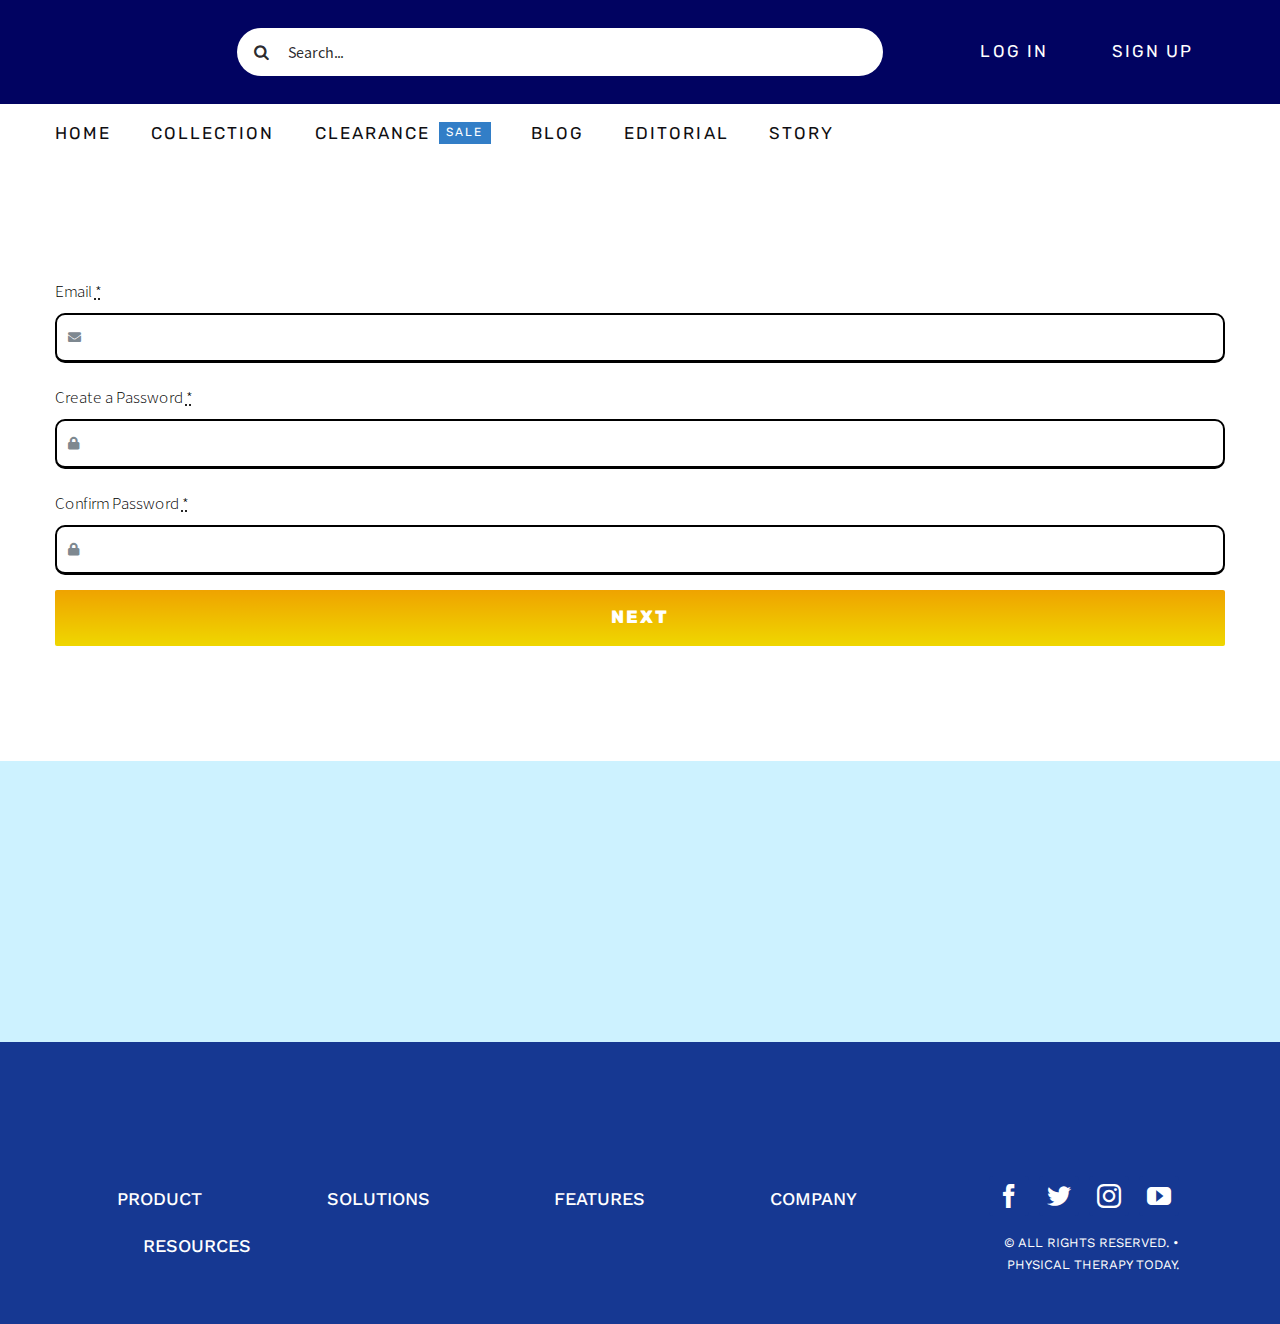
<file: sign-up-first-page.html>
<!DOCTYPE html> 
<html class="avada-html-layout-wide avada-html-header-position-top" lang="en-US" prefix="og: http://ogp.me/ns# fb: http://ogp.me/ns/fb#">
   <head>
      <meta http-equiv="X-UA-Compatible" content="IE=edge" />
      <meta http-equiv="Content-Type" content="text/html; charset=utf-8"/>
      <meta name="viewport" content="width=device-width, initial-scale=1" />
      <!-- Search Engine Optimization by Rank Math - https://s.rankmath.com/home --> 
      <title>Sign Up First Page - DoctorSEO</title>
      <meta name="robots" content="noindex, nofollow"/>
      <meta property="og:locale" content="en_US" />
      <meta property="og:type" content="article" />
      <meta property="og:title" content="Sign Up First Page - DoctorSEO" />
      <meta property="og:url" content="http://localhost/doctorseo/wordpress/sign-up-first-page/" />
      <meta property="og:site_name" content="DoctorSEO" />
      <meta property="article:published_time" content="2023-03-05T12:58:43+00:00" />
      <meta name="twitter:card" content="summary_large_image" />
      <meta name="twitter:title" content="Sign Up First Page - DoctorSEO" />
      <meta name="twitter:label1" content="Time to read" />
      <meta name="twitter:data1" content="2 minutes" />
      <script type="application/ld+json" class="rank-math-schema">{"@context":"https://schema.org","@graph":[{"@type":"Organization","@id":"http://localhost/doctorseo/wordpress/#organization","name":"DoctorSEO","url":"http://localhost/doctorseo/wordpress"},{"@type":"WebSite","@id":"http://localhost/doctorseo/wordpress/#website","url":"http://localhost/doctorseo/wordpress","name":"DoctorSEO","publisher":{"@id":"http://localhost/doctorseo/wordpress/#organization"},"inLanguage":"en-US"},{"@type":"WebPage","@id":"http://localhost/doctorseo/wordpress/sign-up-first-page/#webpage","url":"http://localhost/doctorseo/wordpress/sign-up-first-page/","name":"Sign Up First Page - DoctorSEO","datePublished":"2023-03-05T12:58:43+00:00","dateModified":"2023-03-05T12:58:43+00:00","isPartOf":{"@id":"http://localhost/doctorseo/wordpress/#website"},"inLanguage":"en-US"},{"@type":"Person","@id":"http://localhost/doctorseo/wordpress/author/admin/","name":"admin","url":"http://localhost/doctorseo/wordpress/author/admin/","image":{"@type":"ImageObject","@id":"http://1.gravatar.com/avatar/da974a809a5cc07fe2c6b3876240518e?s=96&amp;d=mm&amp;r=g","url":"http://1.gravatar.com/avatar/da974a809a5cc07fe2c6b3876240518e?s=96&amp;d=mm&amp;r=g","caption":"admin","inLanguage":"en-US"},"sameAs":["http://localhost/doctorseo/wordpress"],"worksFor":{"@id":"http://localhost/doctorseo/wordpress/#organization"}},{"@type":"Article","headline":"Sign Up First Page - DoctorSEO","datePublished":"2023-03-05T12:58:43+00:00","dateModified":"2023-03-05T12:58:43+00:00","author":{"@id":"http://localhost/doctorseo/wordpress/author/admin/","name":"admin"},"publisher":{"@id":"http://localhost/doctorseo/wordpress/#organization"},"name":"Sign Up First Page - DoctorSEO","@id":"http://localhost/doctorseo/wordpress/sign-up-first-page/#richSnippet","isPartOf":{"@id":"http://localhost/doctorseo/wordpress/sign-up-first-page/#webpage"},"inLanguage":"en-US","mainEntityOfPage":{"@id":"http://localhost/doctorseo/wordpress/sign-up-first-page/#webpage"}}]}</script> <!-- /Rank Math WordPress SEO plugin -->  
      <link rel="alternate" type="application/rss+xml" title="DoctorSEO &raquo; Feed" href="http://localhost/doctorseo/wordpress/feed/" />
      <link rel="alternate" type="application/rss+xml" title="DoctorSEO &raquo; Comments Feed" href="http://localhost/doctorseo/wordpress/comments/feed/" />
      <meta property="og:title" content="Sign Up First Page"/>
      <meta property="og:type" content="article"/>
      <meta property="og:url" content="http://localhost/doctorseo/wordpress/sign-up-first-page/"/>
      <meta property="og:site_name" content="DoctorSEO"/>
      <meta property="og:description" content=""/>
      <meta property="og:image" content="./images/medical_logo_1x_light-1.png"/>
      <link rel='stylesheet' id='fusion-dynamic-css-css' href='./css/fusion-styles-559b925685bf520a0ab6680ca1d43a9b.min.css' type='text/css' media='all' />
      <script>
         /* <![CDATA[ */
         var rcewpp = {
             "ajax_url":"http://localhost/doctorseo/wordpress/wp-admin/admin-ajax.php",
             "nonce": "a442eeed23",
             "home_url": "http://localhost/doctorseo/wordpress/",
             "settings_icon": 'http://localhost/doctorseo/wordpress/wp-content/plugins/export-wp-page-to-static-html/admin/images/settings.png',
             "settings_hover_icon": 'http://localhost/doctorseo/wordpress/wp-content/plugins/export-wp-page-to-static-html/admin/images/settings_hover.png'
         };
         /* ]]\> */
      </script>         
      <link rel="https://api.w.org/" href="http://localhost/doctorseo/wordpress/wp-json/" />
      <link rel="alternate" type="application/json" href="http://localhost/doctorseo/wordpress/wp-json/wp/v2/pages/1093" />
      <link rel="EditURI" type="application/rsd+xml" title="RSD" href="http://localhost/doctorseo/wordpress/xmlrpc.php?rsd" />
      <link rel="wlwmanifest" type="application/wlwmanifest+xml" href="http://localhost/doctorseo/wordpress/wp-includes/wlwmanifest.xml" />
      <meta name="generator" content="WordPress 6.1.1" />
      <link rel='shortlink' href='http://localhost/doctorseo/wordpress/?p=1093' />
      <link rel="alternate" type="application/json+oembed" href="http://localhost/doctorseo/wordpress/wp-json/oembed/1.0/embed?url=http%3A%2F%2Flocalhost%2Fdoctorseo%2Fwordpress%2Fsign-up-first-page%2F" />
      <link rel="alternate" type="text/xml+oembed" href="http://localhost/doctorseo/wordpress/wp-json/oembed/1.0/embed?url=http%3A%2F%2Flocalhost%2Fdoctorseo%2Fwordpress%2Fsign-up-first-page%2F&#038;format=xml" />
      <style type="text/css" id="css-fb-visibility">@media screen and (max-width: 640px){.fusion-no-small-visibility{display:none !important;}body .sm-text-align-center{text-align:center !important;}body .sm-text-align-left{text-align:left !important;}body .sm-text-align-right{text-align:right !important;}body .sm-flex-align-center{justify-content:center !important;}body .sm-flex-align-flex-start{justify-content:flex-start !important;}body .sm-flex-align-flex-end{justify-content:flex-end !important;}body .sm-mx-auto{margin-left:auto !important;margin-right:auto !important;}body .sm-ml-auto{margin-left:auto !important;}body .sm-mr-auto{margin-right:auto !important;}body .fusion-absolute-position-small{position:absolute;top:auto;width:100%;}.awb-sticky.awb-sticky-small{ position: sticky; top: var(--awb-sticky-offset,0); }}@media screen and (min-width: 641px) and (max-width: 1024px){.fusion-no-medium-visibility{display:none !important;}body .md-text-align-center{text-align:center !important;}body .md-text-align-left{text-align:left !important;}body .md-text-align-right{text-align:right !important;}body .md-flex-align-center{justify-content:center !important;}body .md-flex-align-flex-start{justify-content:flex-start !important;}body .md-flex-align-flex-end{justify-content:flex-end !important;}body .md-mx-auto{margin-left:auto !important;margin-right:auto !important;}body .md-ml-auto{margin-left:auto !important;}body .md-mr-auto{margin-right:auto !important;}body .fusion-absolute-position-medium{position:absolute;top:auto;width:100%;}.awb-sticky.awb-sticky-medium{ position: sticky; top: var(--awb-sticky-offset,0); }}@media screen and (min-width: 1025px){.fusion-no-large-visibility{display:none !important;}body .lg-text-align-center{text-align:center !important;}body .lg-text-align-left{text-align:left !important;}body .lg-text-align-right{text-align:right !important;}body .lg-flex-align-center{justify-content:center !important;}body .lg-flex-align-flex-start{justify-content:flex-start !important;}body .lg-flex-align-flex-end{justify-content:flex-end !important;}body .lg-mx-auto{margin-left:auto !important;margin-right:auto !important;}body .lg-ml-auto{margin-left:auto !important;}body .lg-mr-auto{margin-right:auto !important;}body .fusion-absolute-position-large{position:absolute;top:auto;width:100%;}.awb-sticky.awb-sticky-large{ position: sticky; top: var(--awb-sticky-offset,0); }}</style>
      <script type="text/javascript">
         var doc = document.documentElement;
         doc.setAttribute( 'data-useragent', navigator.userAgent );
      </script> 		 	
   </head>
   <body class="page-template-default page page-id-1093 fusion-image-hovers fusion-pagination-sizing fusion-button_type-flat fusion-button_span-yes fusion-button_gradient-linear avada-image-rollover-circle-yes avada-image-rollover-yes avada-image-rollover-direction-center_vertical fusion-body ltr fusion-sticky-header no-tablet-sticky-header no-mobile-sticky-header fusion-disable-outline fusion-sub-menu-fade mobile-logo-pos-left layout-wide-mode avada-has-boxed-modal-shadow-none layout-scroll-offset-full avada-has-zero-margin-offset-top fusion-top-header menu-text-align-center mobile-menu-design-modern fusion-show-pagination-text fusion-header-layout-v1 avada-responsive avada-footer-fx-none avada-menu-highlight-style-bar fusion-search-form-classic fusion-main-menu-search-dropdown fusion-avatar-square avada-dropdown-styles avada-blog-layout-grid avada-blog-archive-layout-grid avada-header-shadow-no avada-menu-icon-position-left avada-has-megamenu-shadow avada-has-mainmenu-dropdown-divider avada-has-header-100-width avada-has-pagetitle-bg-full avada-has-100-footer avada-has-breadcrumb-mobile-hidden avada-has-titlebar-hide avada-has-pagination-padding avada-flyout-menu-direction-fade avada-ec-views-v1" data-awb-post-id="1093">
      <a class="skip-link screen-reader-text" href="#content">Skip to content</a>  	
      <div id="boxed-wrapper">
         <div id="wrapper" class="fusion-wrapper">
            <div id="home" style="position:relative;top:-1px;"></div>
            <div class="fusion-tb-header">
               <div class="fusion-fullwidth fullwidth-box fusion-builder-row-1 fusion-flex-container nonhundred-percent-fullwidth non-hundred-percent-height-scrolling fusion-custom-z-index" style="--awb-border-sizes-top:0px;--awb-border-sizes-bottom:0px;--awb-border-sizes-left:0px;--awb-border-sizes-right:0px;--awb-border-radius-top-left:0px;--awb-border-radius-top-right:0px;--awb-border-radius-bottom-right:0px;--awb-border-radius-bottom-left:0px;--awb-z-index:20051;--awb-padding-top:6px;--awb-padding-right:30px;--awb-padding-bottom:6px;--awb-padding-left:30px;--awb-padding-right-medium:30px;--awb-padding-left-medium:30px;--awb-margin-top:0px;--awb-margin-bottom:0px;--awb-background-color:#010361;" >
                  <div class="fusion-builder-row fusion-row fusion-flex-align-items-stretch" style="max-width:1216.8px;margin-left: calc(-4% / 2 );margin-right: calc(-4% / 2 );">
                     <div class="fusion-layout-column fusion_builder_column fusion-builder-column-0 fusion-flex-column" style="--awb-bg-size:cover;--awb-width-large:15%;--awb-margin-top-large:10px;--awb-spacing-right-large:0%;--awb-margin-bottom-large:10px;--awb-spacing-left-large:12.8%;--awb-width-medium:20%;--awb-order-medium:0;--awb-spacing-right-medium:0%;--awb-spacing-left-medium:9.6%;--awb-width-small:20%;--awb-order-small:0;--awb-spacing-right-small:0%;--awb-spacing-left-small:9.6%;">
                        <div class="fusion-column-wrapper fusion-column-has-shadow fusion-flex-justify-content-center fusion-content-layout-column">
                           <div class="fusion-image-element" style="--awb-margin-top:-8px;--awb-max-width:112px;--awb-caption-title-size:var(--h2_typography-font-size);--awb-caption-title-transform:var(--h2_typography-text-transform);--awb-caption-title-line-height:var(--h2_typography-line-height);--awb-caption-title-letter-spacing:var(--h2_typography-letter-spacing);"><span class="fusion-imageframe imageframe-none imageframe-1 hover-type-none"><a class="fusion-no-lightbox" href="http://localhost/doctorseo/wordpress/" target="_self" aria-label="icon-6"><img decoding="async" width="80" height="80" alt="DoctorSEO" src="data:image/svg+xml,%3Csvg%20xmlns%3D%27http%3A%2F%2Fwww.w3.org%2F2000%2Fsvg%27%20width%3D%2780%27%20height%3D%2780%27%20viewBox%3D%270%200%2080%2080%27%3E%3Crect%20width%3D%2780%27%20height%3D%2780%27%20fill-opacity%3D%220%22%2F%3E%3C%2Fsvg%3E" data-orig-src="http://localhost/doctorseo/wordpress/wp-content/uploads/2015/12/icon-6-1.png" class="lazyload img-responsive wp-image-71"/></a></span></div>
                        </div>
                     </div>
                     <div class="fusion-layout-column fusion_builder_column fusion-builder-column-1 fusion-flex-column" style="--awb-bg-size:cover;--awb-width-large:55%;--awb-margin-top-large:10px;--awb-spacing-right-large:0%;--awb-margin-bottom-large:10px;--awb-spacing-left-large:3.4909090909091%;--awb-width-medium:40%;--awb-order-medium:0;--awb-spacing-right-medium:0%;--awb-spacing-left-medium:4.8%;--awb-width-small:40%;--awb-order-small:0;--awb-spacing-right-small:0%;--awb-spacing-left-small:4.8%;">
                        <div class="fusion-column-wrapper fusion-column-has-shadow fusion-flex-justify-content-center fusion-content-layout-column">
                           <div class="fusion-search-element fusion-search-element-1 fusion-search-form-clean" style="--awb-input-height:48px;--awb-border-radius:50px;--awb-border-size-top:;--awb-border-size-right:;--awb-border-size-bottom:;--awb-border-size-left:;--awb-text-color:rgba(15,14,17,0.9);--awb-border-color:rgba(226,226,226,0);--awb-focus-border-color:#28d8cd;--awb-text-size:16px;--awb-bg-color:#ffffff;">
                              <form role="search" class="searchform fusion-search-form  fusion-search-form-clean" method="get" action="http://localhost/doctorseo/wordpress/">
                                 <div class="fusion-search-form-content">
                                    <div class="fusion-search-field search-field"> 					<label><span class="screen-reader-text">Search for:</span> 													<input type="search" value="" name="s" class="s" placeholder="Search..." required aria-required="true" aria-label="Search..."/> 											</label> 				</div>
                                    <div class="fusion-search-button search-button"> 					<input type="submit" class="fusion-search-submit searchsubmit" aria-label="Search" value="&#xf002;" /> 									</div>
                                    <input type="hidden" name="post_type[]" value="any" /><input type="hidden" name="search_limit_to_post_titles" value="0" /><input type="hidden" name="fs" value="1" /> 			
                                 </div>
                              </form>
                           </div>
                        </div>
                     </div>
                     <div class="fusion-layout-column fusion_builder_column fusion-builder-column-2 fusion-flex-column" style="--awb-bg-size:cover;--awb-border-color:#007c89;--awb-border-style:solid;--awb-width-large:30%;--awb-margin-top-large:10px;--awb-spacing-right-large:6.4%;--awb-margin-bottom-large:10px;--awb-spacing-left-large:10px;--awb-width-medium:40%;--awb-order-medium:0;--awb-spacing-right-medium:4.8%;--awb-spacing-left-medium:10px;--awb-width-small:40%;--awb-order-small:0;--awb-spacing-right-small:4.8%;--awb-spacing-left-small:10px;">
                        <div class="fusion-column-wrapper fusion-column-has-shadow fusion-flex-justify-content-flex-end fusion-content-layout-row fusion-flex-align-items-center">
                           <div style="text-align:right;"><a class="fusion-button button-flat fusion-button-default-size button-custom fusion-button-default button-1 fusion-button-default-span" style="--button_accent_color:#ffffff;--button_border_color:rgba(255,255,255,0);--button_accent_hover_color:#ffffff;--button_border_hover_color:#ffffff;--button_border_width-top:0px;--button_border_width-right:0px;--button_border_width-bottom:2px;--button_border_width-left:0px;--button-border-radius-top-left:1px;--button-border-radius-top-right:1px;--button-border-radius-bottom-right:1px;--button-border-radius-bottom-left:1px;--button_gradient_top_color:rgba(0,0,0,0);--button_gradient_bottom_color:rgba(0,0,0,0);--button_gradient_top_color_hover:rgba(255,255,255,0);--button_gradient_bottom_color_hover:rgba(255,255,255,0);--button_text_transform:var(--awb-typography3-text-transform);--button_font_size:17px;--button_line_height:var(--awb-typography3-line-height);--button_padding-top:14px;--button_padding-right:32px;--button_padding-bottom:14px;--button_padding-left:32px;--button_typography-letter-spacing:var(--awb-typography3-letter-spacing);--button_typography-font-family:&quot;Rubik&quot;;--button_typography-font-style:normal;--button_typography-font-weight:400;" target="_self"><span class="fusion-button-text">Log In</span></a></div>
                           <div style="text-align:right;"><a class="fusion-button button-flat fusion-button-default-size button-custom fusion-button-default button-2 fusion-button-default-span" style="--button_accent_color:#ffffff;--button_border_color:rgba(255,255,255,0);--button_accent_hover_color:#ffffff;--button_border_hover_color:#ffffff;--button_border_width-top:0px;--button_border_width-right:0px;--button_border_width-bottom:2px;--button_border_width-left:0px;--button-border-radius-top-left:1px;--button-border-radius-top-right:1px;--button-border-radius-bottom-right:1px;--button-border-radius-bottom-left:1px;--button_gradient_top_color:rgba(0,0,0,0);--button_gradient_bottom_color:rgba(0,0,0,0);--button_gradient_top_color_hover:rgba(255,255,255,0);--button_gradient_bottom_color_hover:rgba(255,255,255,0);--button_text_transform:var(--awb-typography3-text-transform);--button_font_size:17px;--button_line_height:var(--awb-typography3-line-height);--button_padding-top:14px;--button_padding-right:32px;--button_padding-bottom:14px;--button_padding-left:32px;--button_typography-letter-spacing:var(--awb-typography3-letter-spacing);--button_typography-font-family:&quot;Rubik&quot;;--button_typography-font-style:normal;--button_typography-font-weight:400;" target="_self"><span class="fusion-button-text">Sign Up</span></a></div>
                        </div>
                     </div>
                  </div>
               </div>
               <div class="fusion-fullwidth fullwidth-box fusion-builder-row-2 fusion-flex-container nonhundred-percent-fullwidth non-hundred-percent-height-scrolling fusion-sticky-container fusion-custom-z-index" style="--awb-border-sizes-top:0px;--awb-border-sizes-bottom:0px;--awb-border-sizes-left:0px;--awb-border-sizes-right:0px;--awb-border-radius-top-left:0px;--awb-border-radius-top-right:0px;--awb-border-radius-bottom-right:0px;--awb-border-radius-bottom-left:0px;--awb-z-index:20050;--awb-padding-top:0px;--awb-padding-right:30px;--awb-padding-bottom:0px;--awb-padding-left:30px;--awb-padding-right-medium:30px;--awb-padding-left-medium:30px;--awb-margin-top:0px;--awb-margin-bottom:0px;--awb-background-color:#ffffff;" data-transition-offset="0" data-sticky-offset="0" data-scroll-offset="820" data-sticky-small-visibility="1" data-sticky-medium-visibility="1" data-sticky-large-visibility="1" >
                  <div class="fusion-builder-row fusion-row fusion-flex-align-items-stretch" style="max-width:1216.8px;margin-left: calc(-4% / 2 );margin-right: calc(-4% / 2 );">
                     <div class="fusion-layout-column fusion_builder_column fusion-builder-column-3 fusion_builder_column_1_1 1_1 fusion-flex-column" style="--awb-bg-size:cover;--awb-border-color:#007c89;--awb-border-style:solid;--awb-width-large:100%;--awb-margin-top-large:10px;--awb-spacing-right-large:1.92%;--awb-margin-bottom-large:10px;--awb-spacing-left-large:1.92%;--awb-width-medium:100%;--awb-order-medium:0;--awb-spacing-right-medium:1.92%;--awb-spacing-left-medium:1.92%;--awb-width-small:100%;--awb-order-small:0;--awb-spacing-right-small:1.92%;--awb-spacing-left-small:1.92%;">
                        <div class="fusion-column-wrapper fusion-column-has-shadow fusion-flex-justify-content-center fusion-content-layout-column">
                           <nav class="awb-menu awb-menu_row awb-menu_em-hover mobile-mode-collapse-to-button awb-menu_icons-left awb-menu_dc-yes mobile-trigger-fullwidth-off awb-menu_mobile-toggle awb-menu_indent-left mobile-size-full-absolute loading mega-menu-loading awb-menu_desktop awb-menu_dropdown awb-menu_expand-right awb-menu_transition-fade avada-main-menu" style="--awb-font-size:17px;--awb-line-height:var(--awb-typography3-line-height);--awb-text-transform:var(--awb-typography3-text-transform);--awb-min-height:36px;--awb-gap:40px;--awb-align-items:center;--awb-items-padding-top:8px;--awb-items-padding-bottom:8px;--awb-color:#0f0e11;--awb-letter-spacing:var(--awb-typography3-letter-spacing);--awb-active-color:#3d63ea;--awb-active-border-color:#3d63ea;--awb-submenu-color:#010361;--awb-submenu-bg:#ffffff;--awb-submenu-sep-color:rgba(234,205,62,0);--awb-submenu-active-bg:#f2f2f2;--awb-submenu-active-color:#010361;--awb-submenu-space:10px;--awb-submenu-text-transform:none;--awb-icons-color:#ffffff;--awb-icons-hover-color:#3d63ea;--awb-main-justify-content:flex-start;--awb-mobile-trigger-color:#0f0e11;--awb-justify-title:flex-start;--awb-mobile-justify:flex-start;--awb-mobile-caret-left:auto;--awb-mobile-caret-right:0;--awb-box-shadow:0px 4px 8px -4px rgba(15,14,17,0.2);;--awb-fusion-font-family-typography:&quot;Rubik&quot;;--awb-fusion-font-style-typography:normal;--awb-fusion-font-weight-typography:400;--awb-fusion-font-family-submenu-typography:inherit;--awb-fusion-font-style-submenu-typography:normal;--awb-fusion-font-weight-submenu-typography:400;--awb-fusion-font-family-mobile-typography:inherit;--awb-fusion-font-style-mobile-typography:normal;--awb-fusion-font-weight-mobile-typography:400;" aria-label="Menu" data-breakpoint="0" data-count="0" data-transition-type="top-vertical" data-transition-time="300">
                              <ul id="menu-header-blocks-ecommerce" class="fusion-menu awb-menu__main-ul awb-menu__main-ul_row">
                                 <li  id="menu-item-1099"  class="a1i0s0 menu-item menu-item-type-custom menu-item-object-custom menu-item-1099 awb-menu__li awb-menu__main-li awb-menu__main-li_regular"  data-classes="a1i0s0" data-item-id="1099"><span class="awb-menu__main-background-default awb-menu__main-background-default_top-vertical"></span><span class="awb-menu__main-background-active awb-menu__main-background-active_top-vertical"></span><a  href="#" class="awb-menu__main-a awb-menu__main-a_regular"><span class="menu-text">Home</span></a></li>
                                 <li  id="menu-item-1100"  class="a1i0s0 menu-item menu-item-type-custom menu-item-object-custom menu-item-1100 awb-menu__li awb-menu__main-li awb-menu__main-li_regular"  data-classes="a1i0s0" data-item-id="1100"><span class="awb-menu__main-background-default awb-menu__main-background-default_top-vertical"></span><span class="awb-menu__main-background-active awb-menu__main-background-active_top-vertical"></span><a  href="#" class="awb-menu__main-a awb-menu__main-a_regular"><span class="menu-text">Collection</span></a></li>
                                 <li  id="menu-item-1101"  class="a1i0s0 menu-item menu-item-type-custom menu-item-object-custom menu-item-1101 awb-menu__li awb-menu__main-li awb-menu__main-li_regular"  data-classes="a1i0s0" data-item-id="1101"><span class="awb-menu__main-background-default awb-menu__main-background-default_top-vertical"></span><span class="awb-menu__main-background-active awb-menu__main-background-active_top-vertical"></span><a  href="#" class="awb-menu__main-a awb-menu__main-a_regular"><span class="menu-text">Clearance<span class="awb-menu__highlight" style="background-color:var(--awb-color5);border-color:rgba(255,255,255,0);color:var(--awb-color1);">Sale</span></span></a></li>
                                 <li  id="menu-item-1102"  class="a1i0s0 menu-item menu-item-type-custom menu-item-object-custom menu-item-1102 awb-menu__li awb-menu__main-li awb-menu__main-li_regular"  data-classes="a1i0s0" data-item-id="1102"><span class="awb-menu__main-background-default awb-menu__main-background-default_top-vertical"></span><span class="awb-menu__main-background-active awb-menu__main-background-active_top-vertical"></span><a  href="#" class="awb-menu__main-a awb-menu__main-a_regular"><span class="menu-text">Blog</span></a></li>
                                 <li  id="menu-item-1103"  class="a1i0s0 menu-item menu-item-type-custom menu-item-object-custom menu-item-1103 awb-menu__li awb-menu__main-li awb-menu__main-li_regular"  data-classes="a1i0s0" data-item-id="1103"><span class="awb-menu__main-background-default awb-menu__main-background-default_top-vertical"></span><span class="awb-menu__main-background-active awb-menu__main-background-active_top-vertical"></span><a  href="#" class="awb-menu__main-a awb-menu__main-a_regular"><span class="menu-text">Editorial</span></a></li>
                                 <li  id="menu-item-1104"  class="a1i0s0 menu-item menu-item-type-custom menu-item-object-custom menu-item-1104 awb-menu__li awb-menu__main-li awb-menu__main-li_regular"  data-classes="a1i0s0" data-item-id="1104"><span class="awb-menu__main-background-default awb-menu__main-background-default_top-vertical"></span><span class="awb-menu__main-background-active awb-menu__main-background-active_top-vertical"></span><a  href="#" class="awb-menu__main-a awb-menu__main-a_regular"><span class="menu-text">Story</span></a></li>
                              </ul>
                           </nav>
                        </div>
                     </div>
                  </div>
               </div>
            </div>
            <div id="sliders-container" class="fusion-slider-visibility"> 					</div>
            <main id="main" class="clearfix">
               <div class="fusion-row" style="">
                  <section id="content" style="width: 100%;">
                     <div id="post-1093" class="post-1093 page type-page status-publish hentry">
                        <span class="entry-title rich-snippet-hidden">Sign Up First Page</span><span class="vcard rich-snippet-hidden"><span class="fn"><a href="http://localhost/doctorseo/wordpress/author/admin/" title="Posts by admin" rel="author">admin</a></span></span><span class="updated rich-snippet-hidden">2023-03-05T12:58:43+00:00</span> 			 			
                        <div class="post-content">
                           <div class="fusion-fullwidth fullwidth-box fusion-builder-row-3 fusion-flex-container has-pattern-background has-mask-background nonhundred-percent-fullwidth non-hundred-percent-height-scrolling" style="--awb-border-radius-top-left:0px;--awb-border-radius-top-right:0px;--awb-border-radius-bottom-right:0px;--awb-border-radius-bottom-left:0px;" >
                              <div class="fusion-builder-row fusion-row fusion-flex-align-items-flex-start" style="max-width:1216.8px;margin-left: calc(-4% / 2 );margin-right: calc(-4% / 2 );">
                                 <div class="fusion-layout-column fusion_builder_column fusion-builder-column-4 fusion_builder_column_1_1 1_1 fusion-flex-column" style="--awb-bg-size:cover;--awb-width-large:100%;--awb-margin-top-large:0px;--awb-spacing-right-large:1.92%;--awb-margin-bottom-large:30px;--awb-spacing-left-large:1.92%;--awb-width-medium:100%;--awb-order-medium:0;--awb-spacing-right-medium:1.92%;--awb-spacing-left-medium:1.92%;--awb-width-small:100%;--awb-order-small:0;--awb-spacing-right-small:1.92%;--awb-spacing-left-small:1.92%;">
                                    <div class="fusion-column-wrapper fusion-column-has-shadow fusion-flex-justify-content-flex-start fusion-content-layout-column">
                                       <div class="fusion-form fusion-form-builder fusion-form-form-wrapper fusion-form-1079 has-icon-alignment" style="--awb-tooltip-text-color:#ffffff;--awb-tooltip-background-color:#000000;--awb-field-margin-top:15px;--awb-field-margin-bottom:15px;--awb-form-bg-color:#ffffff;--awb-form-placeholder-color:#050505;--awb-form-label-color:#000000;--awb-form-border-width-top:2px;--awb-form-border-width-bottom:3px;--awb-form-border-width-right:2px;--awb-form-border-width-left:2px;--awb-form-border-color:#000000;--awb-form-border-radius:10px;--awb-icon-alignment-top:2px;--awb-icon-alignment-bottom:3px;--awb-icon-alignment-font-size:1em;" data-form-id="1079" data-config="{&quot;form_id&quot;:&quot;1079&quot;,&quot;form_post_id&quot;:&quot;1079&quot;,&quot;post_id&quot;:1093,&quot;form_type&quot;:&quot;ajax&quot;,&quot;confirmation_type&quot;:&quot;&quot;,&quot;redirect_url&quot;:&quot;&quot;,&quot;field_labels&quot;:{&quot;email&quot;:&quot;Email&quot;,&quot;password&quot;:&quot;Create a Password&quot;,&quot;confirm_password&quot;:&quot;Confirm Password&quot;},&quot;field_logics&quot;:{&quot;email&quot;:&quot;&quot;,&quot;password&quot;:&quot;&quot;,&quot;confirm_password&quot;:&quot;[{\&quot;operator\&quot;:\&quot;and\&quot;,\&quot;comparison\&quot;:\&quot;equal\&quot;,\&quot;field\&quot;:\&quot;password\&quot;,\&quot;value\&quot;:\&quot;\&quot;}]&quot;},&quot;field_types&quot;:{&quot;email&quot;:&quot;email&quot;,&quot;password&quot;:&quot;password&quot;,&quot;confirm_password&quot;:&quot;password&quot;,&quot;submit_1&quot;:&quot;submit&quot;},&quot;nonce_method&quot;:&quot;ajax&quot;}">
										<form method="POST" action="php/SignUp1.php" id="form_1079" class="fusion-form fusion-form-default fusion-first-form">
                                             <div class="fusion-fullwidth fullwidth-box fusion-builder-row-3-1 fusion-flex-container has-pattern-background has-mask-background nonhundred-percent-fullwidth non-hundred-percent-height-scrolling" style="--awb-border-radius-top-left:0px;--awb-border-radius-top-right:0px;--awb-border-radius-bottom-right:0px;--awb-border-radius-bottom-left:0px;" >
                                                <div class="fusion-builder-row fusion-row fusion-flex-align-items-flex-start" style="width:104% !important;max-width:104% !important;margin-left: calc(-4% / 2 );margin-right: calc(-4% / 2 );">
                                                   <div class="fusion-layout-column fusion_builder_column fusion-builder-column-5 fusion_builder_column_1_1 1_1 fusion-flex-column" style="--awb-bg-size:cover;--awb-width-large:100%;--awb-margin-top-large:0px;--awb-spacing-right-large:1.92%;--awb-margin-bottom-large:30px;--awb-spacing-left-large:1.92%;--awb-width-medium:100%;--awb-order-medium:0;--awb-spacing-right-medium:1.92%;--awb-spacing-left-medium:1.92%;--awb-width-small:100%;--awb-order-small:0;--awb-spacing-right-small:1.92%;--awb-spacing-left-small:1.92%;">
                                                      <div class="fusion-column-wrapper fusion-column-has-shadow fusion-flex-justify-content-flex-start fusion-content-layout-column">
                                                         <div class="fusion-form-field fusion-form-email-field fusion-form-label-above" style="" data-form-id="1079">
														  <div class="fusion-form-field fusion-form-email-field fusion-form-label-above" style="" data-form-id="1079">
															<div class="fusion-form-label-wrapper"><label for="email">Email <abbr class="fusion-form-element-required" title="required">*</abbr></label></div>
															<div class="fusion-form-input-with-icon"><i class="awb-form-icon fa-envelope fas"></i><input type="email" name="email" id="email" value=""  class="fusion-form-input" required="true" aria-required="true" data-holds-private-data="false"/></div>
														  </div>
														  <div class="fusion-form-field fusion-form-password-field fusion-form-label-above" style="" data-form-id="1079">
															<div class="fusion-form-label-wrapper"><label for="password">Create a Password <abbr class="fusion-form-element-required" title="required">*</abbr></label></div>
															<div class="fusion-form-input-with-icon"><i class="awb-form-icon fa-lock fas"></i><input type="password" name="password" id="password" value=""  class="fusion-form-input" required="true" aria-required="true" data-holds-private-data="false"/></div>
														  </div>
														  <div class="fusion-form-field fusion-form-password-field fusion-form-label-above" style="" data-form-id="1079">
															<div class="fusion-form-label-wrapper"><label for="confirm_password">Confirm Password <abbr class="fusion-form-element-required" title="required">*</abbr></label></div>
															<div class="fusion-form-input-with-icon"><i class="awb-form-icon fa-lock fas"></i><input type="password" name="confirm_password" id="confirm_password" value=""  class="fusion-form-input" required="true" aria-required="true" data-holds-private-data="false"/></div>
														  </div>
															<button type="submit" name="submit" class="fusion-button button-flat fusion-button-default-size button-custom fusion-button-default button-3 fusion-button-default-span  form-form-submit button-default fusion-has-button-gradient" style="--button_accent_color:var(--awb-color1);--button_accent_hover_color:var(--awb-color1);--button_border_hover_color:var(--awb-color1);--button_gradient_top_color:#efa300;--button_gradient_bottom_color:#efd700;--button_gradient_top_color_hover:#f2da00;--button_gradient_bottom_color_hover:#efcf00;--button_typography-font-family:&quot;Rubik&quot;;--button_typography-font-style:normal;--button_typography-font-weight:800;width:calc(100%);" data-form-number="1079" tabindex=""><span class="fusion-button-text">Next</span></button>
                                                      </div>
                                                   </div>
                                                </div>
                                             </div>
                                             <input type="hidden" name="fusion_privacy_store_ip_ua" value="false"><input type="hidden" name="fusion_privacy_expiration_interval" value="48"><input type="hidden" name="privacy_expiration_action" value="anonymize">
                                          </form>
                                       </div>
                                    </div>
                                 </div>
                              </div>
                           </div>
                        </div>
                     </div>
                  </section>
               </div>
               <!-- fusion-row --> 				
            </main>
            <!-- #main --> 				 				 								 					
            <div class="fusion-tb-footer fusion-footer">
               <div class="fusion-footer-widget-area fusion-widget-area">
                  <div class="fusion-fullwidth fullwidth-box fusion-builder-row-4 fusion-flex-container hundred-percent-fullwidth non-hundred-percent-height-scrolling" style="--link_hover_color: #00dba1;--awb-border-sizes-top:0px;--awb-border-sizes-bottom:0px;--awb-border-sizes-left:0px;--awb-border-sizes-right:0px;--awb-border-radius-top-left:0px;--awb-border-radius-top-right:0px;--awb-border-radius-bottom-right:0px;--awb-border-radius-bottom-left:0px;--awb-padding-top:48px;--awb-padding-right:4%;--awb-padding-bottom:48px;--awb-padding-left:4%;--awb-margin-top:0px;--awb-margin-bottom:0px;--awb-background-image:linear-gradient(180deg, #cdf2ff 50%,#163892 50%);;" >
                     <div class="fusion-builder-row fusion-row fusion-flex-align-items-stretch" style="width:104% !important;max-width:104% !important;margin-left: calc(-4% / 2 );margin-right: calc(-4% / 2 );">
                        <div class="fusion-layout-column fusion_builder_column fusion-builder-column-6 fusion_builder_column_1_1 1_1 fusion-flex-column fusion-animated" style="--awb-padding-top:48px;--awb-padding-right:50px;--awb-padding-bottom:36px;--awb-padding-left:50px;--awb-padding-top-medium:30px;--awb-padding-right-medium:30px;--awb-padding-bottom-medium:30px;--awb-padding-left-medium:30px;--awb-overflow:hidden;--awb-bg-color:#ffffff;--awb-bg-size:cover;--awb-box-shadow:8px 8px 0px 0px #1f2024;;--awb-border-color:#1f2024;--awb-border-top:2px;--awb-border-right:3px;--awb-border-bottom:3px;--awb-border-left:2px;--awb-border-style:solid;--awb-border-radius:24px 24px 24px 24px;--awb-width-large:100%;--awb-margin-top-large:0px;--awb-spacing-right-large:1.92%;--awb-margin-bottom-large:20px;--awb-spacing-left-large:1.92%;--awb-width-medium:100%;--awb-order-medium:0;--awb-spacing-right-medium:1.92%;--awb-spacing-left-medium:1.92%;--awb-width-small:100%;--awb-order-small:0;--awb-spacing-right-small:1.92%;--awb-margin-bottom-small:20px;--awb-spacing-left-small:1.92%;" data-animationtype="fadeInUp" data-animationduration="0.5" data-animationoffset="top-into-view">
                           <div class="fusion-column-wrapper fusion-column-has-shadow fusion-flex-justify-content-flex-start fusion-content-layout-column">
                              <div class="fusion-builder-row fusion-builder-row-inner fusion-row fusion-flex-align-items-stretch" style="width:104% !important;max-width:104% !important;margin-left: calc(-4% / 2 );margin-right: calc(-4% / 2 );">
                                 <div class="fusion-layout-column fusion_builder_column_inner fusion-builder-nested-column-0 fusion_builder_column_inner_1_2 1_2 fusion-flex-column" style="--awb-bg-size:cover;--awb-width-large:50%;--awb-margin-top-large:0px;--awb-spacing-right-large:3.84%;--awb-margin-bottom-large:0px;--awb-spacing-left-large:3.84%;--awb-width-medium:100%;--awb-order-medium:0;--awb-spacing-right-medium:1.92%;--awb-margin-bottom-medium:20px;--awb-spacing-left-medium:1.92%;--awb-width-small:100%;--awb-order-small:0;--awb-spacing-right-small:1.92%;--awb-spacing-left-small:1.92%;">
                                    <div class="fusion-column-wrapper fusion-column-has-shadow fusion-flex-justify-content-center fusion-content-layout-column">
                                       <div class="fusion-title title fusion-title-1 fusion-sep-none fusion-title-text fusion-title-size-three" style="--awb-text-color:#1f2024;--awb-margin-top:10px;--awb-margin-bottom:20px;--awb-margin-top-small:10px;--awb-margin-bottom-small:10px;--awb-font-size:60px;">
                                          <h3 class="title-heading-left fusion-responsive-typography-calculated" style="font-family:&quot;Work Sans&quot;;font-style:normal;font-weight:800;margin:0;font-size:1em;letter-spacing:-2px;text-transform:var(--awb-typography1-text-transform);--fontSize:60;line-height:1.2;"><span class="fusion-highlight custom-textcolor highlight1" style="--awb-text-color:#3269ff;">Join our community</span> and get free resources</h3>
                                       </div>
                                    </div>
                                 </div>
                                 <div class="fusion-layout-column fusion_builder_column_inner fusion-builder-nested-column-1 fusion_builder_column_inner_1_2 1_2 fusion-flex-column" style="--awb-bg-size:cover;--awb-width-large:50%;--awb-margin-top-large:0px;--awb-spacing-right-large:3.84%;--awb-margin-bottom-large:1px;--awb-spacing-left-large:0%;--awb-width-medium:100%;--awb-order-medium:0;--awb-spacing-right-medium:1.92%;--awb-spacing-left-medium:0%;--awb-width-small:100%;--awb-order-small:0;--awb-spacing-right-small:1.92%;--awb-spacing-left-small:1.92%;">
                                    <div class="fusion-column-wrapper fusion-column-has-shadow fusion-flex-justify-content-center fusion-content-layout-column">
                                       <div class="fusion-form fusion-form-builder fusion-form-form-wrapper fusion-form-1120 has-icon-alignment" style="--awb-tooltip-text-color:#ffffff;--awb-tooltip-background-color:#333333;--awb-field-margin-top:0px;--awb-field-margin-bottom:0px;--awb-form-input-height:80px;--awb-form-bg-color:rgba(255,255,255,0);--awb-form-select-bg:var(--awb-color1);--awb-form-font-size:18px;--awb-form-placeholder-color:#1f2024;--awb-form-text-color:#1f2024;--awb-form-label-color:#1f2024;--awb-form-border-width-top:0px;--awb-form-border-width-bottom:0px;--awb-form-border-width-right:0px;--awb-form-border-width-left:0px;--awb-icon-alignment-top:0px;--awb-icon-alignment-bottom:0px;--awb-icon-alignment-font-size:18px;" data-form-id="1120" data-config="{&quot;form_id&quot;:&quot;1120&quot;,&quot;form_post_id&quot;:&quot;1120&quot;,&quot;post_id&quot;:1093,&quot;form_type&quot;:&quot;database&quot;,&quot;confirmation_type&quot;:&quot;message&quot;,&quot;redirect_url&quot;:&quot;&quot;,&quot;field_labels&quot;:{&quot;insert_your_email&quot;:&quot;&quot;},&quot;field_logics&quot;:{&quot;insert_your_email&quot;:&quot;&quot;,&quot;notice_1&quot;:&quot;&quot;},&quot;field_types&quot;:{&quot;insert_your_email&quot;:&quot;email&quot;,&quot;submit_2&quot;:&quot;submit&quot;,&quot;notice_1&quot;:&quot;notice&quot;},&quot;nonce_method&quot;:&quot;ajax&quot;}">
                                          <form action="http://localhost/doctorseo/wordpress/sign-up-first-page/" method="post" class="fusion-form fusion-form-1120">
                                             <div class="fusion-fullwidth fullwidth-box fusion-builder-row-4-1 fusion-flex-container nonhundred-percent-fullwidth non-hundred-percent-height-scrolling" style="--awb-border-radius-top-left:0px;--awb-border-radius-top-right:0px;--awb-border-radius-bottom-right:0px;--awb-border-radius-bottom-left:0px;--awb-padding-top:0px;--awb-padding-right:0px;--awb-padding-bottom:0px;--awb-padding-left:0px;" >
                                                <div class="fusion-builder-row fusion-row fusion-flex-align-items-center" style="width:104% !important;max-width:104% !important;margin-left: calc(-4% / 2 );margin-right: calc(-4% / 2 );">
                                                   <div class="fusion-layout-column fusion_builder_column fusion-builder-column-7 fusion_builder_column_1_1 1_1 fusion-flex-column" style="--awb-padding-top:0px;--awb-padding-right:0px;--awb-padding-bottom:0px;--awb-padding-left:0px;--awb-overflow:hidden;--awb-bg-size:cover;--awb-box-shadow:2px 2px 0px 0px #1f2024;;--awb-border-color:#1f2024;--awb-border-top:2px;--awb-border-right:3px;--awb-border-bottom:3px;--awb-border-left:2px;--awb-border-style:solid;--awb-border-radius:12px 12px 12px 12px;--awb-width-large:100%;--awb-margin-top-large:0px;--awb-spacing-right-large:1.92%;--awb-margin-bottom-large:0px;--awb-spacing-left-large:1.92%;--awb-width-medium:100%;--awb-order-medium:0;--awb-spacing-right-medium:1.92%;--awb-spacing-left-medium:1.92%;--awb-width-small:100%;--awb-order-small:0;--awb-spacing-right-small:1.92%;--awb-spacing-left-small:1.92%;">
                                                      <div class="fusion-column-wrapper fusion-column-has-shadow fusion-flex-justify-content-flex-start fusion-content-layout-column">
                                                         <div class="fusion-builder-row fusion-builder-row-inner fusion-row fusion-flex-align-items-center" style="width:104% !important;max-width:104% !important;margin-left: calc(-4% / 2 );margin-right: calc(-4% / 2 );">
                                                            <div class="fusion-layout-column fusion_builder_column_inner fusion-builder-nested-column-2 fusion_builder_column_inner_2_3 2_3 fusion-flex-column" style="--awb-padding-left:20px;--awb-bg-size:cover;--awb-width-large:66.666666666667%;--awb-margin-top-large:0px;--awb-spacing-right-large:2.88%;--awb-margin-bottom-large:0px;--awb-spacing-left-large:2.88%;--awb-width-medium:100%;--awb-order-medium:0;--awb-spacing-right-medium:1.92%;--awb-spacing-left-medium:1.92%;--awb-width-small:100%;--awb-order-small:0;--awb-spacing-right-small:1.92%;--awb-spacing-left-small:1.92%;">
                                                               <div class="fusion-column-wrapper fusion-column-has-shadow fusion-flex-justify-content-flex-start fusion-content-layout-column">
                                                                  <div class="fusion-form-field fusion-form-email-field fusion-form-label-above" style="" data-form-id="1120"><input type="email" name="insert_your_email" id="insert_your_email" value=""  class="fusion-form-input" required="true" aria-required="true" placeholder="Insert your email*" data-holds-private-data="false"/></div>
                                                               </div>
                                                            </div>
                                                            <div class="fusion-layout-column fusion_builder_column_inner fusion-builder-nested-column-3 fusion_builder_column_inner_1_3 1_3 fusion-flex-column" style="--awb-bg-size:cover;--awb-width-large:33.333333333333%;--awb-margin-top-large:0px;--awb-spacing-right-large:5.76%;--awb-margin-bottom-large:0px;--awb-spacing-left-large:5.76%;--awb-width-medium:100%;--awb-order-medium:0;--awb-spacing-right-medium:1.92%;--awb-spacing-left-medium:1.92%;--awb-width-small:100%;--awb-order-small:0;--awb-spacing-right-small:1.92%;--awb-spacing-left-small:1.92%;">
                                                               <div class="fusion-column-wrapper fusion-column-has-shadow fusion-flex-justify-content-flex-start fusion-content-layout-column">
                                                                  <div class="fusion-form-field fusion-form-submit-field fusion-form-label-above" style="" data-form-id="1120">
                                                                     <div ><button type="submit" class="fusion-button button-flat fusion-button-default-size button-custom fusion-button-default button-4 fusion-button-span-yes  form-form-submit button-default" style="--button_accent_color:#ffffff;--button_border_color:#1f2024;--button_accent_hover_color:#1f2024;--button_border_hover_color:#1f2024;--button_border_width-top:0px;--button_border_width-right:0px;--button_border_width-bottom:0px;--button_border_width-left:2px;--button-border-radius-top-left:0;--button-border-radius-top-right:0;--button-border-radius-bottom-right:0;--button-border-radius-bottom-left:0;--button_gradient_top_color:#ff00a1;--button_gradient_bottom_color:#ff00a1;--button_gradient_top_color_hover:#00dba1;--button_gradient_bottom_color_hover:#00dba1;--button_text_transform:var(--awb-typography3-text-transform);--button_font_size:22px;--button_line_height:1.7;--button_padding-top:33px;--button_padding-bottom:33px;--button_typography-letter-spacing:0px;--button_typography-font-family:&quot;Work Sans&quot;;--button_typography-font-style:normal;--button_typography-font-weight:500;--button_margin-top:0px;--button_margin-bottom:0px;" data-form-number="1120" tabindex=""><span class="fusion-button-text">Try for free</span></button></div>
                                                                  </div>
                                                               </div>
                                                            </div>
                                                         </div>
                                                      </div>
                                                   </div>
                                                </div>
                                             </div>
                                             <div class="fusion-fullwidth fullwidth-box fusion-builder-row-4-2 fusion-flex-container nonhundred-percent-fullwidth non-hundred-percent-height-scrolling" style="--awb-border-radius-top-left:0px;--awb-border-radius-top-right:0px;--awb-border-radius-bottom-right:0px;--awb-border-radius-bottom-left:0px;" >
                                                <div class="fusion-builder-row fusion-row fusion-flex-align-items-flex-start" style="width:104% !important;max-width:104% !important;margin-left: calc(-4% / 2 );margin-right: calc(-4% / 2 );">
                                                   <div class="fusion-layout-column fusion_builder_column fusion-builder-column-8 fusion_builder_column_1_1 1_1 fusion-flex-column" style="--awb-padding-top:30px;--awb-bg-size:cover;--awb-width-large:100%;--awb-margin-top-large:0px;--awb-spacing-right-large:1.92%;--awb-margin-bottom-large:0px;--awb-spacing-left-large:1.92%;--awb-width-medium:100%;--awb-order-medium:0;--awb-spacing-right-medium:1.92%;--awb-spacing-left-medium:1.92%;--awb-width-small:100%;--awb-order-small:0;--awb-spacing-right-small:1.92%;--awb-spacing-left-small:1.92%;">
                                                      <div class="fusion-column-wrapper fusion-column-has-shadow fusion-flex-justify-content-flex-start fusion-content-layout-column">
                                                         <div class="form-submission-notices data-notice_1" id="fusion-notices-1">
                                                            <div class="fusion-alert alert success alert-success fusion-alert-center fusion-form-response fusion-form-response-success fusion-alert-capitalize alert-dismissable" role="alert">
                                                               <div class="fusion-alert-content-wrapper"><span class="alert-icon"><i class="awb-icon-check-circle" aria-hidden="true"></i></span><span class="fusion-alert-content">Thank you for your message. It has been sent.</span></div>
                                                               <button type="button" class="close toggle-alert" data-dismiss="alert" aria-label="Close">&times;</button>
                                                            </div>
                                                            <div class="fusion-alert alert error alert-danger fusion-alert-center fusion-form-response fusion-form-response-error fusion-alert-capitalize alert-dismissable" role="alert">
                                                               <div class="fusion-alert-content-wrapper"><span class="alert-icon"><i class="awb-icon-exclamation-triangle" aria-hidden="true"></i></span><span class="fusion-alert-content">There was an error trying to send your message. Please try again later.</span></div>
                                                               <button type="button" class="close toggle-alert" data-dismiss="alert" aria-label="Close">&times;</button>
                                                            </div>
                                                         </div>
                                                      </div>
                                                   </div>
                                                </div>
                                             </div>
                                             <input type="hidden" name="fusion_privacy_store_ip_ua" value="false"><input type="hidden" name="fusion_privacy_expiration_interval" value="48"><input type="hidden" name="privacy_expiration_action" value="ignore">
                                          </form>
                                       </div>
                                       <div class="fusion-text fusion-text-1 md-text-align-left sm-text-align-left fusion-text-no-margin" style="--awb-content-alignment:right;--awb-font-size:16px;--awb-line-height:1.7;--awb-letter-spacing:-0.006em;--awb-text-transform:var(--awb-typography4-text-transform);--awb-text-color:#1f2024;--awb-margin-top:-10px;--awb-margin-bottom:6px;--awb-text-font-family:&quot;Work Sans&quot;;--awb-text-font-style:normal;--awb-text-font-weight:400;"></div>
                                    </div>
                                 </div>
                              </div>
                           </div>
                        </div>
                        <div class="fusion-layout-column fusion_builder_column fusion-builder-column-9 fusion_builder_column_1_1 1_1 fusion-flex-column" style="--awb-padding-right:50px;--awb-padding-left:50px;--awb-padding-top-small:20px;--awb-padding-right-small:20px;--awb-padding-bottom-small:20px;--awb-padding-left-small:20px;--awb-bg-size:cover;--awb-width-large:100%;--awb-margin-top-large:12px;--awb-spacing-right-large:1.92%;--awb-margin-bottom-large:0px;--awb-spacing-left-large:1.92%;--awb-width-medium:100%;--awb-order-medium:0;--awb-margin-top-medium:0px;--awb-spacing-right-medium:1.92%;--awb-spacing-left-medium:1.92%;--awb-width-small:100%;--awb-order-small:0;--awb-margin-top-small:0px;--awb-spacing-right-small:1.92%;--awb-spacing-left-small:1.92%;">
                           <div class="fusion-column-wrapper fusion-column-has-shadow fusion-flex-justify-content-flex-start fusion-content-layout-column">
                              <div class="fusion-builder-row fusion-builder-row-inner fusion-row fusion-flex-align-items-stretch" style="width:104% !important;max-width:104% !important;margin-left: calc(-4% / 2 );margin-right: calc(-4% / 2 );">
                                 <div class="fusion-layout-column fusion_builder_column_inner fusion-builder-nested-column-4 fusion_builder_column_inner_3_4 3_4 fusion-flex-column" style="--awb-bg-size:cover;--awb-width-large:75%;--awb-margin-top-large:0px;--awb-spacing-right-large:2.56%;--awb-margin-bottom-large:0px;--awb-spacing-left-large:2.56%;--awb-width-medium:100%;--awb-order-medium:0;--awb-spacing-right-medium:1.92%;--awb-spacing-left-medium:1.92%;--awb-width-small:100%;--awb-order-small:0;--awb-spacing-right-small:1.92%;--awb-margin-bottom-small:16px;--awb-spacing-left-small:1.92%;">
                                    <div class="fusion-column-wrapper fusion-column-has-shadow fusion-flex-justify-content-flex-start fusion-content-layout-column">
                                       <nav class="awb-menu awb-menu_row awb-menu_em-hover mobile-mode-collapse-to-button awb-menu_icons-left awb-menu_dc-yes mobile-trigger-fullwidth-off awb-menu_mobile-toggle awb-menu_indent-left mobile-size-full-absolute loading mega-menu-loading awb-menu_desktop awb-menu_dropdown awb-menu_expand-right awb-menu_transition-fade" style="--awb-font-size:18px;--awb-line-height:1.7;--awb-text-transform:var(--awb-typography3-text-transform);--awb-border-radius-top-left:6px;--awb-border-radius-top-right:6px;--awb-border-radius-bottom-right:6px;--awb-border-radius-bottom-left:6px;--awb-gap:52px;--awb-align-items:center;--awb-justify-content:space-between;--awb-items-padding-top:8px;--awb-items-padding-right:16px;--awb-items-padding-bottom:8px;--awb-items-padding-left:16px;--awb-border-color:#ffffff;--awb-color:#ffffff;--awb-letter-spacing:0px;--awb-active-color:#ffffff;--awb-active-bg:#3269ff;--awb-active-border-color:#ff00a1;--awb-submenu-color:#ffffff;--awb-submenu-bg:#163892;--awb-submenu-sep-color:#163892;--awb-submenu-active-bg:#ff00a1;--awb-submenu-active-color:#ffffff;--awb-submenu-font-size:18px;--awb-submenu-text-transform:var(--awb-typography3-text-transform);--awb-submenu-line-height:1.7;--awb-submenu-letter-spacing:0px;--awb-icons-color:#ffffff;--awb-icons-hover-color:#ff00a1;--awb-main-justify-content:flex-start;--awb-mobile-nav-button-align-hor:flex-end;--awb-trigger-padding-top:31px;--awb-trigger-padding-right:30px;--awb-trigger-padding-bottom:31px;--awb-trigger-padding-left:30px;--awb-mobile-trigger-color:#ffffff;--awb-mobile-trigger-background-color:#163892;--awb-mobile-font-size:18px;--awb-mobile-text-transform:var(--awb-typography3-text-transform);--awb-mobile-line-height:1.7;--awb-mobile-letter-spacing:0px;--awb-justify-title:flex-start;--awb-mobile-justify:flex-start;--awb-mobile-caret-left:auto;--awb-mobile-caret-right:0;--awb-fusion-font-family-typography:&quot;Work Sans&quot;;--awb-fusion-font-style-typography:normal;--awb-fusion-font-weight-typography:500;--awb-fusion-font-family-submenu-typography:&quot;Work Sans&quot;;--awb-fusion-font-style-submenu-typography:normal;--awb-fusion-font-weight-submenu-typography:500;--awb-fusion-font-family-mobile-typography:&quot;Work Sans&quot;;--awb-fusion-font-style-mobile-typography:normal;--awb-fusion-font-weight-mobile-typography:500;" aria-label="Menu" data-breakpoint="0" data-count="1" data-transition-type="center-grow" data-transition-time="300">
                                          <ul id="menu-footer-pages-menu-01-main" class="fusion-menu awb-menu__main-ul awb-menu__main-ul_row">
                                             <li  id="menu-item-1115"  class="a1i0s0 menu-item menu-item-type-custom menu-item-object-custom menu-item-1115 awb-menu__li awb-menu__main-li awb-menu__main-li_regular"  data-classes="a1i0s0" data-item-id="1115"><span class="awb-menu__main-background-default awb-menu__main-background-default_center-grow"></span><span class="awb-menu__main-background-active awb-menu__main-background-active_center-grow"></span><a  href="#" class="awb-menu__main-a awb-menu__main-a_regular"><span class="menu-text">Product</span></a></li>
                                             <li  id="menu-item-1116"  class="a1i0s0 menu-item menu-item-type-custom menu-item-object-custom menu-item-1116 awb-menu__li awb-menu__main-li awb-menu__main-li_regular"  data-classes="a1i0s0" data-item-id="1116"><span class="awb-menu__main-background-default awb-menu__main-background-default_center-grow"></span><span class="awb-menu__main-background-active awb-menu__main-background-active_center-grow"></span><a  href="#" class="awb-menu__main-a awb-menu__main-a_regular"><span class="menu-text">Solutions</span></a></li>
                                             <li  id="menu-item-1117"  class="a1i0s0 menu-item menu-item-type-custom menu-item-object-custom menu-item-1117 awb-menu__li awb-menu__main-li awb-menu__main-li_regular"  data-classes="a1i0s0" data-item-id="1117"><span class="awb-menu__main-background-default awb-menu__main-background-default_center-grow"></span><span class="awb-menu__main-background-active awb-menu__main-background-active_center-grow"></span><a  href="#" class="awb-menu__main-a awb-menu__main-a_regular"><span class="menu-text">Features</span></a></li>
                                             <li  id="menu-item-1118"  class="a1i0s0 menu-item menu-item-type-custom menu-item-object-custom menu-item-1118 awb-menu__li awb-menu__main-li awb-menu__main-li_regular"  data-classes="a1i0s0" data-item-id="1118"><span class="awb-menu__main-background-default awb-menu__main-background-default_center-grow"></span><span class="awb-menu__main-background-active awb-menu__main-background-active_center-grow"></span><a  href="#" class="awb-menu__main-a awb-menu__main-a_regular"><span class="menu-text">Company</span></a></li>
                                             <li  id="menu-item-1119"  class="a1i0s0 menu-item menu-item-type-custom menu-item-object-custom menu-item-1119 awb-menu__li awb-menu__main-li awb-menu__main-li_regular"  data-classes="a1i0s0" data-item-id="1119"><span class="awb-menu__main-background-default awb-menu__main-background-default_center-grow"></span><span class="awb-menu__main-background-active awb-menu__main-background-active_center-grow"></span><a  href="#" class="awb-menu__main-a awb-menu__main-a_regular"><span class="menu-text">Resources</span></a></li>
                                          </ul>
                                       </nav>
                                    </div>
                                 </div>
                                 <div class="fusion-layout-column fusion_builder_column_inner fusion-builder-nested-column-5 fusion_builder_column_inner_1_4 1_4 fusion-flex-column" style="--awb-bg-size:cover;--awb-width-large:25%;--awb-margin-top-large:0px;--awb-spacing-right-large:7.68%;--awb-margin-bottom-large:0px;--awb-spacing-left-large:7.68%;--awb-width-medium:100%;--awb-order-medium:0;--awb-spacing-right-medium:1.92%;--awb-spacing-left-medium:1.92%;--awb-width-small:100%;--awb-order-small:0;--awb-spacing-right-small:1.92%;--awb-spacing-left-small:1.92%;">
                                    <div class="fusion-column-wrapper fusion-column-has-shadow fusion-flex-justify-content-center fusion-content-layout-column">
                                       <div class="fusion-social-links fusion-social-links-1" style="--awb-margin-top:0px;--awb-margin-right:0px;--awb-margin-bottom:0px;--awb-margin-left:0px;--awb-alignment:right;--awb-box-border-top:0px;--awb-box-border-right:0px;--awb-box-border-bottom:0px;--awb-box-border-left:0px;--awb-icon-colors-hover:hsla(var(--awb-color8-h),var(--awb-color8-s),var(--awb-color8-l),calc( var(--awb-color8-a) - 20% ));--awb-box-colors-hover:hsla(var(--awb-color1-h),var(--awb-color1-s),var(--awb-color1-l),calc( var(--awb-color1-a) - 20% ));--awb-box-border-color:var(--awb-color3);--awb-box-border-color-hover:var(--awb-color4);--awb-alignment-medium:center;--awb-alignment-small:center;">
                                          <div class="fusion-social-networks boxed-icons color-type-custom">
                                             <div class="fusion-social-networks-wrapper"><a class="fusion-social-network-icon fusion-tooltip fusion-facebook awb-icon-facebook" style="color:#ffffff;font-size:24px;width:24px;background-color:#163892;border-color:#163892;border-radius:4px;" data-placement="top" data-title="Facebook" data-toggle="tooltip" title="Facebook" aria-label="facebook" target="_blank" rel="noopener noreferrer" href="#"></a><a class="fusion-social-network-icon fusion-tooltip fusion-twitter awb-icon-twitter" style="color:#ffffff;font-size:24px;width:24px;background-color:#163892;border-color:#163892;border-radius:4px;" data-placement="top" data-title="Twitter" data-toggle="tooltip" title="Twitter" aria-label="twitter" target="_blank" rel="noopener noreferrer" href="#"></a><a class="fusion-social-network-icon fusion-tooltip fusion-instagram awb-icon-instagram" style="color:#ffffff;font-size:24px;width:24px;background-color:#163892;border-color:#163892;border-radius:4px;" data-placement="top" data-title="Instagram" data-toggle="tooltip" title="Instagram" aria-label="instagram" target="_blank" rel="noopener noreferrer" href="#"></a><a class="fusion-social-network-icon fusion-tooltip fusion-youtube awb-icon-youtube" style="color:#ffffff;font-size:24px;width:24px;background-color:#163892;border-color:#163892;border-radius:4px;" data-placement="top" data-title="YouTube" data-toggle="tooltip" title="YouTube" aria-label="youtube" target="_blank" rel="noopener noreferrer" href="#"></a></div>
                                          </div>
                                       </div>
                                       <div class="fusion-text fusion-text-2 md-text-align-center sm-text-align-center fusion-text-no-margin" style="--awb-content-alignment:right;--awb-font-size:13px;--awb-line-height:1.7;--awb-letter-spacing:0px;--awb-text-transform:var(--awb-typography5-text-transform);--awb-text-color:#ffffff;--awb-margin-top:16px;--awb-margin-bottom:0px;--awb-text-font-family:&quot;Work Sans&quot;;--awb-text-font-style:normal;--awb-text-font-weight:400;">
                                          <p>© All rights reserved. • Physical Therapy Today.</p>
                                       </div>
                                    </div>
                                 </div>
                              </div>
                           </div>
                        </div>
                     </div>
                  </div>
               </div>
            </div>
         </div>
         <!-- wrapper --> 		
      </div>
      <!-- #boxed-wrapper --> 				<a class="fusion-one-page-text-link fusion-page-load-link" tabindex="-1" href="#" aria-hidden="true">Page load link</a>  		
   <!--   <div class="avada-footer-scripts">
         <script type="text/javascript">var fusionNavIsCollapsed=function(e){var t,n;window.innerWidth<=e.getAttribute("data-breakpoint")?(e.classList.add("collapse-enabled"),e.classList.remove("awb-menu_desktop"),e.classList.contains("expanded")||(e.setAttribute("aria-expanded","false"),window.dispatchEvent(new Event("fusion-mobile-menu-collapsed",{bubbles:!0,cancelable:!0}))),(n=e.querySelectorAll(".menu-item-has-children.expanded")).length&&n.forEach(function(e){e.querySelector(".awb-menu__open-nav-submenu_mobile").setAttribute("aria-expanded","false")})):(null!==e.querySelector(".menu-item-has-children.expanded .awb-menu__open-nav-submenu_click")&&e.querySelector(".menu-item-has-children.expanded .awb-menu__open-nav-submenu_click").click(),e.classList.remove("collapse-enabled"),e.classList.add("awb-menu_desktop"),e.setAttribute("aria-expanded","true"),null!==e.querySelector(".awb-menu__main-ul")&&e.querySelector(".awb-menu__main-ul").removeAttribute("style")),e.classList.add("no-wrapper-transition"),clearTimeout(t),t=setTimeout(()=>{e.classList.remove("no-wrapper-transition")},400),e.classList.remove("loading")},fusionRunNavIsCollapsed=function(){var e,t=document.querySelectorAll(".awb-menu");for(e=0;e<t.length;e++)fusionNavIsCollapsed(t[e])};function avadaGetScrollBarWidth(){var e,t,n,l=document.createElement("p");return l.style.width="100%",l.style.height="200px",(e=document.createElement("div")).style.position="absolute",e.style.top="0px",e.style.left="0px",e.style.visibility="hidden",e.style.width="200px",e.style.height="150px",e.style.overflow="hidden",e.appendChild(l),document.body.appendChild(e),t=l.offsetWidth,e.style.overflow="scroll",t==(n=l.offsetWidth)&&(n=e.clientWidth),document.body.removeChild(e),jQuery("html").hasClass("awb-scroll")&&10<t-n?10:t-n}fusionRunNavIsCollapsed(),window.addEventListener("fusion-resize-horizontal",fusionRunNavIsCollapsed);</script><script type='text/javascript' src='./js/jquery-jquery.min.js' id='jquery-core-js'></script> <script type='text/javascript' src='./js/fusion-scripts-f235e5555ed0e3c51a8ad239a1d159ee.min.js' id='fusion-scripts-js'></script> 				<script type="text/javascript">
            jQuery( document ).ready( function() {
            	var ajaxurl = 'http://localhost/doctorseo/wordpress/wp-admin/admin-ajax.php';
            	if ( 0 < jQuery( '.fusion-login-nonce' ).length ) {
            		jQuery.get( ajaxurl, { 'action': 'fusion_login_nonce' }, function( response ) {
            			jQuery( '.fusion-login-nonce' ).html( response );
            		});
            	}
            });
            				
         </script> 						
      </div>-->
      <section class="to-top-container to-top-right" aria-labelledby="awb-to-top-label"> 		<a href="#" id="toTop" class="fusion-top-top-link"> 			<span id="awb-to-top-label" class="screen-reader-text">Go to Top</span> 		</a> 	</section>
   </body>
</html>
</file>
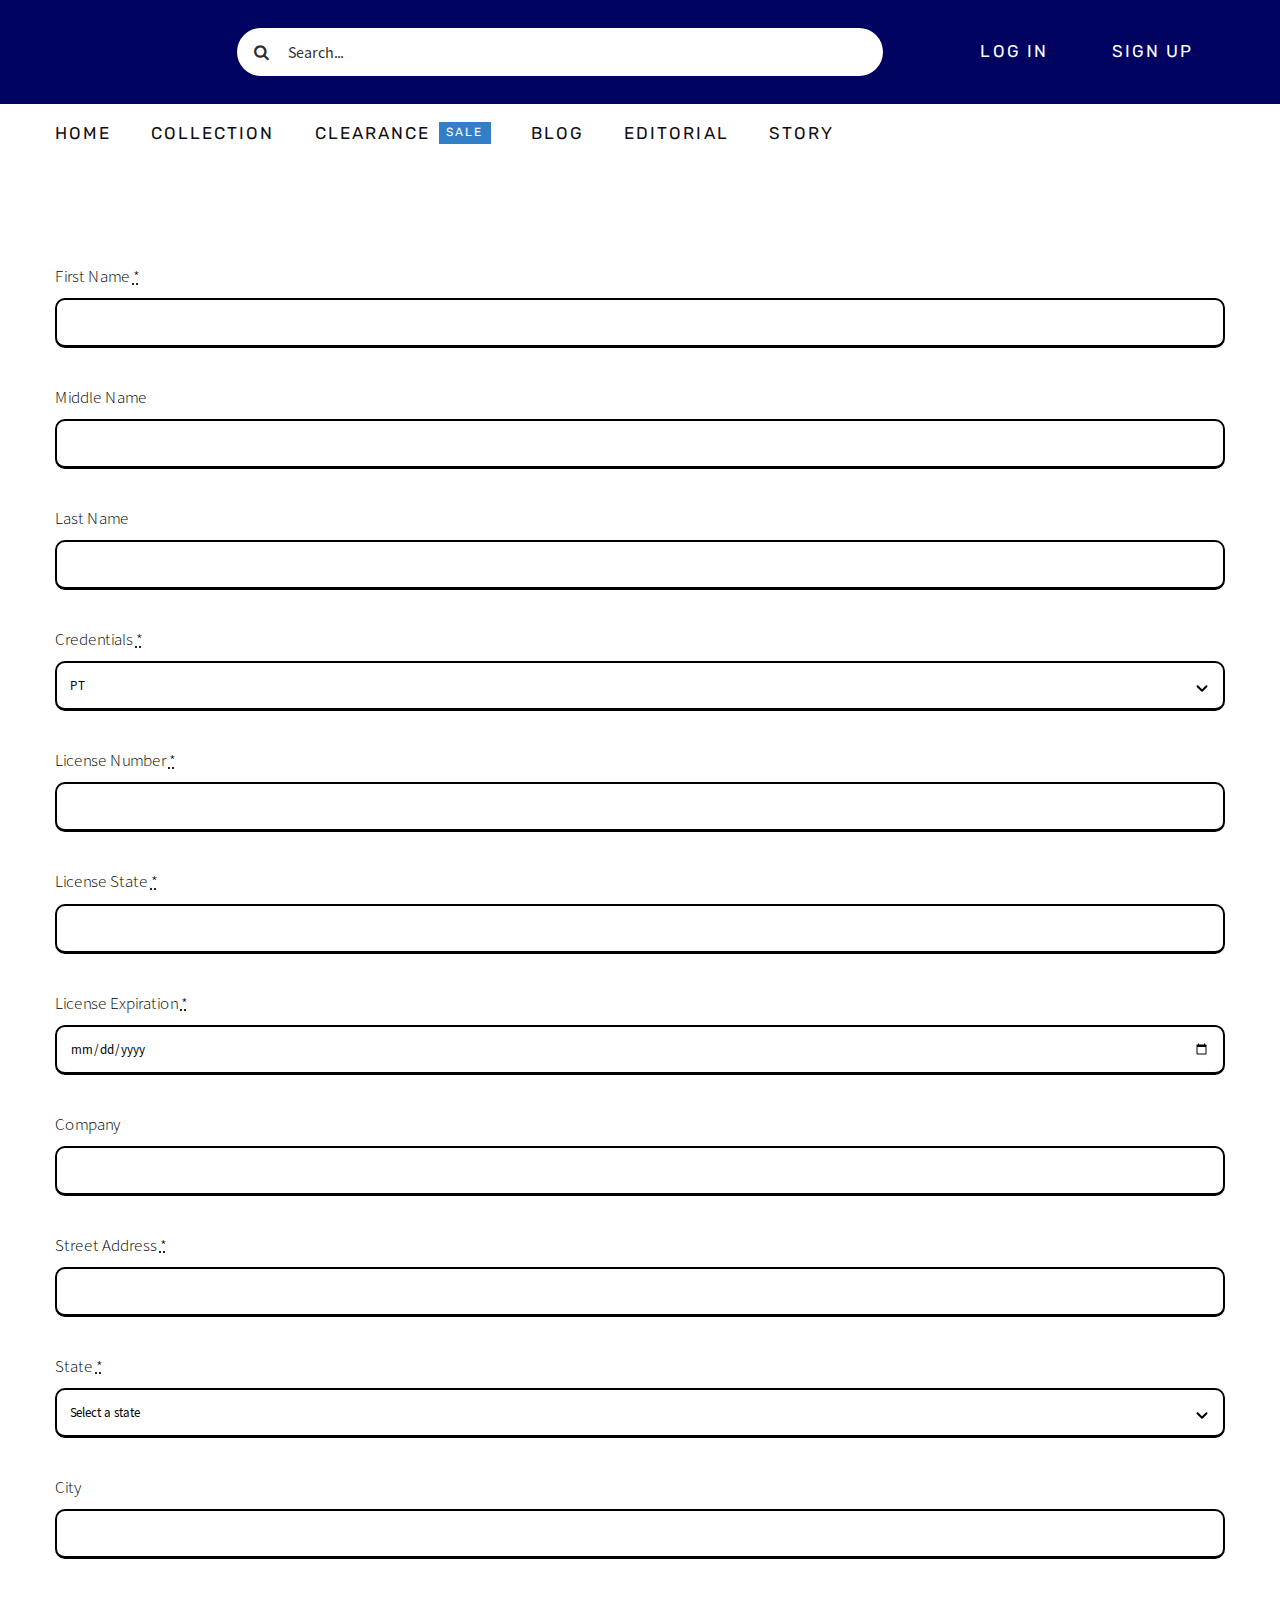
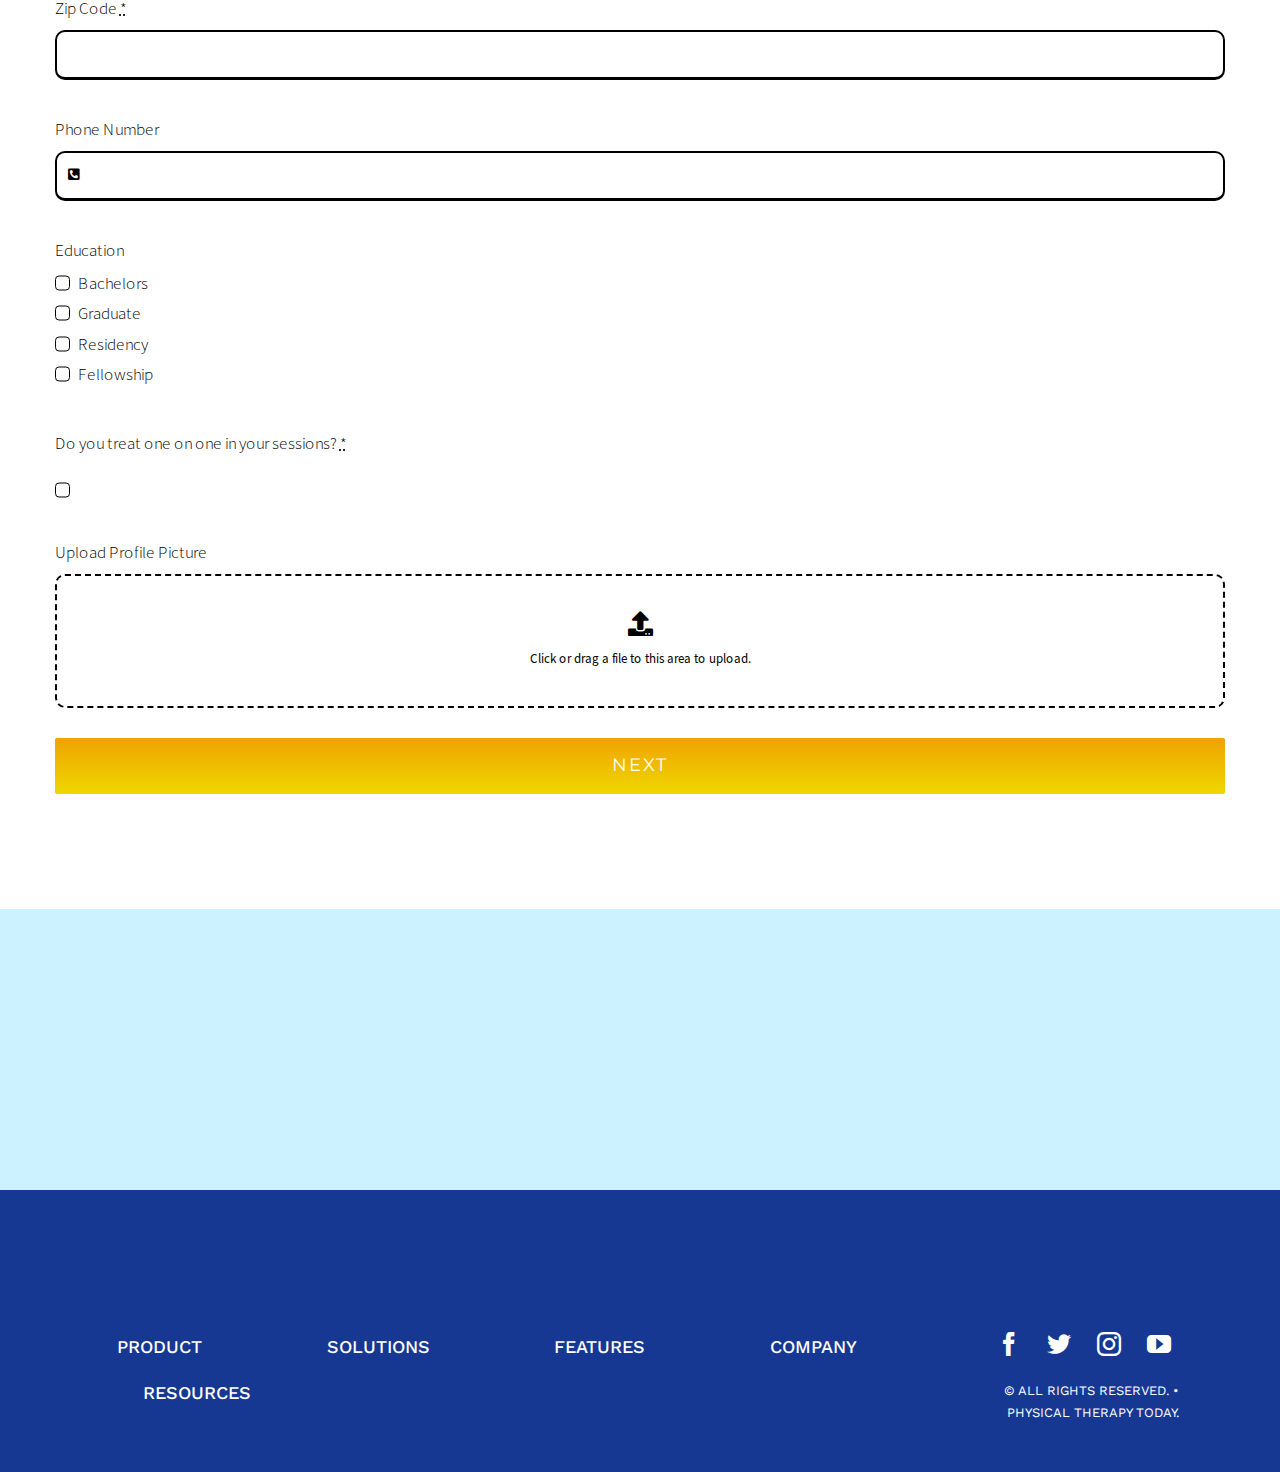
<file: sign-up-second-page.html>
<!DOCTYPE html> 
<html class="avada-html-layout-wide avada-html-header-position-top" lang="en-US" prefix="og: http://ogp.me/ns# fb: http://ogp.me/ns/fb#">
   <head>
      <meta http-equiv="X-UA-Compatible" content="IE=edge" />
      <meta http-equiv="Content-Type" content="text/html; charset=utf-8"/>
      <meta name="viewport" content="width=device-width, initial-scale=1" />
      <!-- Search Engine Optimization by Rank Math - https://s.rankmath.com/home --> 
      <title>Sign Up Second Page - DoctorSEO</title>
      <meta name="robots" content="noindex, nofollow"/>
      <meta property="og:locale" content="en_US" />
      <meta property="og:type" content="article" />
      <meta property="og:title" content="Sign Up Second Page - DoctorSEO" />
      <meta property="og:url" content="http://localhost/doctorseo/wordpress/sign-up-second-page/" />
      <meta property="og:site_name" content="DoctorSEO" />
      <meta property="og:updated_time" content="2023-03-05T18:14:41+00:00" />
      <meta property="article:published_time" content="2023-03-05T18:14:32+00:00" />
      <meta property="article:modified_time" content="2023-03-05T18:14:41+00:00" />
      <meta name="twitter:card" content="summary_large_image" />
      <meta name="twitter:title" content="Sign Up Second Page - DoctorSEO" />
      <meta name="twitter:label1" content="Time to read" />
      <meta name="twitter:data1" content="2 minutes" />
      <script type="application/ld+json" class="rank-math-schema">{"@context":"https://schema.org","@graph":[{"@type":"Organization","@id":"http://localhost/doctorseo/wordpress/#organization","name":"DoctorSEO","url":"http://localhost/doctorseo/wordpress"},{"@type":"WebSite","@id":"http://localhost/doctorseo/wordpress/#website","url":"http://localhost/doctorseo/wordpress","name":"DoctorSEO","publisher":{"@id":"http://localhost/doctorseo/wordpress/#organization"},"inLanguage":"en-US"},{"@type":"WebPage","@id":"http://localhost/doctorseo/wordpress/sign-up-second-page/#webpage","url":"http://localhost/doctorseo/wordpress/sign-up-second-page/","name":"Sign Up Second Page - DoctorSEO","datePublished":"2023-03-05T18:14:32+00:00","dateModified":"2023-03-05T18:14:41+00:00","isPartOf":{"@id":"http://localhost/doctorseo/wordpress/#website"},"inLanguage":"en-US"},{"@type":"Person","@id":"http://localhost/doctorseo/wordpress/author/admin/","name":"admin","url":"http://localhost/doctorseo/wordpress/author/admin/","image":{"@type":"ImageObject","@id":"http://1.gravatar.com/avatar/da974a809a5cc07fe2c6b3876240518e?s=96&amp;d=mm&amp;r=g","url":"http://1.gravatar.com/avatar/da974a809a5cc07fe2c6b3876240518e?s=96&amp;d=mm&amp;r=g","caption":"admin","inLanguage":"en-US"},"sameAs":["http://localhost/doctorseo/wordpress"],"worksFor":{"@id":"http://localhost/doctorseo/wordpress/#organization"}},{"@type":"Article","headline":"Sign Up Second Page - DoctorSEO","datePublished":"2023-03-05T18:14:32+00:00","dateModified":"2023-03-05T18:14:41+00:00","author":{"@id":"http://localhost/doctorseo/wordpress/author/admin/","name":"admin"},"publisher":{"@id":"http://localhost/doctorseo/wordpress/#organization"},"name":"Sign Up Second Page - DoctorSEO","@id":"http://localhost/doctorseo/wordpress/sign-up-second-page/#richSnippet","isPartOf":{"@id":"http://localhost/doctorseo/wordpress/sign-up-second-page/#webpage"},"inLanguage":"en-US","mainEntityOfPage":{"@id":"http://localhost/doctorseo/wordpress/sign-up-second-page/#webpage"}}]}</script> <!-- /Rank Math WordPress SEO plugin -->  
      <link rel="alternate" type="application/rss+xml" title="DoctorSEO &raquo; Feed" href="http://localhost/doctorseo/wordpress/feed/" />
      <link rel="alternate" type="application/rss+xml" title="DoctorSEO &raquo; Comments Feed" href="http://localhost/doctorseo/wordpress/comments/feed/" />
      <meta property="og:title" content="Sign Up Second Page"/>
      <meta property="og:type" content="article"/>
      <meta property="og:url" content="http://localhost/doctorseo/wordpress/sign-up-second-page/"/>
      <meta property="og:site_name" content="DoctorSEO"/>
      <meta property="og:description" content=""/>
      <meta property="og:image" content="./images/medical_logo_1x_light-1.png"/>
      <link rel='stylesheet' id='fusion-dynamic-css-css' href='./css/fusion-styles-28d2f75ddf017df4bafda5d25a8c69ee.min.css' type='text/css' media='all' />
      <script>
         /* <![CDATA[ */
         var rcewpp = {
             "ajax_url":"http://localhost/doctorseo/wordpress/wp-admin/admin-ajax.php",
             "nonce": "a442eeed23",
             "home_url": "http://localhost/doctorseo/wordpress/",
             "settings_icon": 'http://localhost/doctorseo/wordpress/wp-content/plugins/export-wp-page-to-static-html/admin/images/settings.png',
             "settings_hover_icon": 'http://localhost/doctorseo/wordpress/wp-content/plugins/export-wp-page-to-static-html/admin/images/settings_hover.png'
         };
         /* ]]\> */
      </script>   
<script>
function openFileManager() {
    document.getElementById('upload_').click();
}

function updateFileName() {
    var input = document.getElementById('upload_');
    var fileName = input.value.split('\\').pop();
    var fileSize = input.files[0].size / 1024; // File size in KB
    var maxSize = 2000; // Maximum allowed file size in KB

    var allowedExtensions = /(\.jpg|\.jpeg|\.png)$/i;
    if (!allowedExtensions.exec(input.value)) {
        alert('Invalid file type. Please upload a JPG, JPEG, or PNG file.');
        input.value = '';
        return;
    }

    if (fileSize > maxSize) {
        alert('Invalid file size. The maximum allowed file size is ' + maxSize + ' KB.');
        input.value = '';
    } else {
        document.getElementById('file-name').value = fileName;
    }
}

</script>



      
      <link rel="https://api.w.org/" href="http://localhost/doctorseo/wordpress/wp-json/" />
      <link rel="alternate" type="application/json" href="http://localhost/doctorseo/wordpress/wp-json/wp/v2/pages/1122" />
      <link rel="EditURI" type="application/rsd+xml" title="RSD" href="http://localhost/doctorseo/wordpress/xmlrpc.php?rsd" />
      <link rel="wlwmanifest" type="application/wlwmanifest+xml" href="http://localhost/doctorseo/wordpress/wp-includes/wlwmanifest.xml" />
      <meta name="generator" content="WordPress 6.1.1" />
      <link rel='shortlink' href='http://localhost/doctorseo/wordpress/?p=1122' />
      <link rel="alternate" type="application/json+oembed" href="http://localhost/doctorseo/wordpress/wp-json/oembed/1.0/embed?url=http%3A%2F%2Flocalhost%2Fdoctorseo%2Fwordpress%2Fsign-up-second-page%2F" />
      <link rel="alternate" type="text/xml+oembed" href="http://localhost/doctorseo/wordpress/wp-json/oembed/1.0/embed?url=http%3A%2F%2Flocalhost%2Fdoctorseo%2Fwordpress%2Fsign-up-second-page%2F&#038;format=xml" />
      <style type="text/css" id="css-fb-visibility">@media screen and (max-width: 640px){.fusion-no-small-visibility{display:none !important;}body .sm-text-align-center{text-align:center !important;}body .sm-text-align-left{text-align:left !important;}body .sm-text-align-right{text-align:right !important;}body .sm-flex-align-center{justify-content:center !important;}body .sm-flex-align-flex-start{justify-content:flex-start !important;}body .sm-flex-align-flex-end{justify-content:flex-end !important;}body .sm-mx-auto{margin-left:auto !important;margin-right:auto !important;}body .sm-ml-auto{margin-left:auto !important;}body .sm-mr-auto{margin-right:auto !important;}body .fusion-absolute-position-small{position:absolute;top:auto;width:100%;}.awb-sticky.awb-sticky-small{ position: sticky; top: var(--awb-sticky-offset,0); }}@media screen and (min-width: 641px) and (max-width: 1024px){.fusion-no-medium-visibility{display:none !important;}body .md-text-align-center{text-align:center !important;}body .md-text-align-left{text-align:left !important;}body .md-text-align-right{text-align:right !important;}body .md-flex-align-center{justify-content:center !important;}body .md-flex-align-flex-start{justify-content:flex-start !important;}body .md-flex-align-flex-end{justify-content:flex-end !important;}body .md-mx-auto{margin-left:auto !important;margin-right:auto !important;}body .md-ml-auto{margin-left:auto !important;}body .md-mr-auto{margin-right:auto !important;}body .fusion-absolute-position-medium{position:absolute;top:auto;width:100%;}.awb-sticky.awb-sticky-medium{ position: sticky; top: var(--awb-sticky-offset,0); }}@media screen and (min-width: 1025px){.fusion-no-large-visibility{display:none !important;}body .lg-text-align-center{text-align:center !important;}body .lg-text-align-left{text-align:left !important;}body .lg-text-align-right{text-align:right !important;}body .lg-flex-align-center{justify-content:center !important;}body .lg-flex-align-flex-start{justify-content:flex-start !important;}body .lg-flex-align-flex-end{justify-content:flex-end !important;}body .lg-mx-auto{margin-left:auto !important;margin-right:auto !important;}body .lg-ml-auto{margin-left:auto !important;}body .lg-mr-auto{margin-right:auto !important;}body .fusion-absolute-position-large{position:absolute;top:auto;width:100%;}.awb-sticky.awb-sticky-large{ position: sticky; top: var(--awb-sticky-offset,0); }}</style>
      <script type="text/javascript">
         var doc = document.documentElement;
         doc.setAttribute( 'data-useragent', navigator.userAgent );
      </script> 		 	
   </head>
   <body class="page-template-default page page-id-1122 fusion-image-hovers fusion-pagination-sizing fusion-button_type-flat fusion-button_span-yes fusion-button_gradient-linear avada-image-rollover-circle-yes avada-image-rollover-yes avada-image-rollover-direction-center_vertical fusion-body ltr fusion-sticky-header no-tablet-sticky-header no-mobile-sticky-header fusion-disable-outline fusion-sub-menu-fade mobile-logo-pos-left layout-wide-mode avada-has-boxed-modal-shadow-none layout-scroll-offset-full avada-has-zero-margin-offset-top fusion-top-header menu-text-align-center mobile-menu-design-modern fusion-show-pagination-text fusion-header-layout-v1 avada-responsive avada-footer-fx-none avada-menu-highlight-style-bar fusion-search-form-classic fusion-main-menu-search-dropdown fusion-avatar-square avada-dropdown-styles avada-blog-layout-grid avada-blog-archive-layout-grid avada-header-shadow-no avada-menu-icon-position-left avada-has-megamenu-shadow avada-has-mainmenu-dropdown-divider avada-has-header-100-width avada-has-pagetitle-bg-full avada-has-100-footer avada-has-breadcrumb-mobile-hidden avada-has-titlebar-hide avada-has-pagination-padding avada-flyout-menu-direction-fade avada-ec-views-v1" data-awb-post-id="1122">
      <a class="skip-link screen-reader-text" href="#content">Skip to content</a>  	
      <div id="boxed-wrapper">
         <div id="wrapper" class="fusion-wrapper">
            <div id="home" style="position:relative;top:-1px;"></div>
            <div class="fusion-tb-header">
               <div class="fusion-fullwidth fullwidth-box fusion-builder-row-1 fusion-flex-container nonhundred-percent-fullwidth non-hundred-percent-height-scrolling fusion-custom-z-index" style="--awb-border-sizes-top:0px;--awb-border-sizes-bottom:0px;--awb-border-sizes-left:0px;--awb-border-sizes-right:0px;--awb-border-radius-top-left:0px;--awb-border-radius-top-right:0px;--awb-border-radius-bottom-right:0px;--awb-border-radius-bottom-left:0px;--awb-z-index:20051;--awb-padding-top:6px;--awb-padding-right:30px;--awb-padding-bottom:6px;--awb-padding-left:30px;--awb-padding-right-medium:30px;--awb-padding-left-medium:30px;--awb-margin-top:0px;--awb-margin-bottom:0px;--awb-background-color:#010361;" >
                  <div class="fusion-builder-row fusion-row fusion-flex-align-items-stretch" style="max-width:1216.8px;margin-left: calc(-4% / 2 );margin-right: calc(-4% / 2 );">
                     <div class="fusion-layout-column fusion_builder_column fusion-builder-column-0 fusion-flex-column" style="--awb-bg-size:cover;--awb-width-large:15%;--awb-margin-top-large:10px;--awb-spacing-right-large:0%;--awb-margin-bottom-large:10px;--awb-spacing-left-large:12.8%;--awb-width-medium:20%;--awb-order-medium:0;--awb-spacing-right-medium:0%;--awb-spacing-left-medium:9.6%;--awb-width-small:20%;--awb-order-small:0;--awb-spacing-right-small:0%;--awb-spacing-left-small:9.6%;">
                        <div class="fusion-column-wrapper fusion-column-has-shadow fusion-flex-justify-content-center fusion-content-layout-column">
                           <div class="fusion-image-element" style="--awb-margin-top:-8px;--awb-max-width:112px;--awb-caption-title-size:var(--h2_typography-font-size);--awb-caption-title-transform:var(--h2_typography-text-transform);--awb-caption-title-line-height:var(--h2_typography-line-height);--awb-caption-title-letter-spacing:var(--h2_typography-letter-spacing);"><span class="fusion-imageframe imageframe-none imageframe-1 hover-type-none"><a class="fusion-no-lightbox" href="http://localhost/doctorseo/wordpress/" target="_self" aria-label="icon-6"><img decoding="async" width="80" height="80" alt="DoctorSEO" src="data:image/svg+xml,%3Csvg%20xmlns%3D%27http%3A%2F%2Fwww.w3.org%2F2000%2Fsvg%27%20width%3D%2780%27%20height%3D%2780%27%20viewBox%3D%270%200%2080%2080%27%3E%3Crect%20width%3D%2780%27%20height%3D%2780%27%20fill-opacity%3D%220%22%2F%3E%3C%2Fsvg%3E" data-orig-src="http://localhost/doctorseo/wordpress/wp-content/uploads/2015/12/icon-6-1.png" class="lazyload img-responsive wp-image-71"/></a></span></div>
                        </div>
                     </div>
                     <div class="fusion-layout-column fusion_builder_column fusion-builder-column-1 fusion-flex-column" style="--awb-bg-size:cover;--awb-width-large:55%;--awb-margin-top-large:10px;--awb-spacing-right-large:0%;--awb-margin-bottom-large:10px;--awb-spacing-left-large:3.4909090909091%;--awb-width-medium:40%;--awb-order-medium:0;--awb-spacing-right-medium:0%;--awb-spacing-left-medium:4.8%;--awb-width-small:40%;--awb-order-small:0;--awb-spacing-right-small:0%;--awb-spacing-left-small:4.8%;">
                        <div class="fusion-column-wrapper fusion-column-has-shadow fusion-flex-justify-content-center fusion-content-layout-column">
                           <div class="fusion-search-element fusion-search-element-1 fusion-search-form-clean" style="--awb-input-height:48px;--awb-border-radius:50px;--awb-border-size-top:;--awb-border-size-right:;--awb-border-size-bottom:;--awb-border-size-left:;--awb-text-color:rgba(15,14,17,0.9);--awb-border-color:rgba(226,226,226,0);--awb-focus-border-color:#28d8cd;--awb-text-size:16px;--awb-bg-color:#ffffff;">
                              <form role="search" class="searchform fusion-search-form  fusion-search-form-clean" method="get" action="http://localhost/doctorseo/wordpress/">
                                 <div class="fusion-search-form-content">
                                    <div class="fusion-search-field search-field"> 					<label><span class="screen-reader-text">Search for:</span> 													<input type="search" value="" name="s" class="s" placeholder="Search..." required aria-required="true" aria-label="Search..."/> 											</label> 				</div>
                                    <div class="fusion-search-button search-button"> 					<input type="submit" class="fusion-search-submit searchsubmit" aria-label="Search" value="&#xf002;" /> 									</div>
                                    <input type="hidden" name="post_type[]" value="any" /><input type="hidden" name="search_limit_to_post_titles" value="0" /><input type="hidden" name="fs" value="1" /> 			
                                 </div>
                              </form>
                           </div>
                        </div>
                     </div>
                     <div class="fusion-layout-column fusion_builder_column fusion-builder-column-2 fusion-flex-column" style="--awb-bg-size:cover;--awb-border-color:#007c89;--awb-border-style:solid;--awb-width-large:30%;--awb-margin-top-large:10px;--awb-spacing-right-large:6.4%;--awb-margin-bottom-large:10px;--awb-spacing-left-large:10px;--awb-width-medium:40%;--awb-order-medium:0;--awb-spacing-right-medium:4.8%;--awb-spacing-left-medium:10px;--awb-width-small:40%;--awb-order-small:0;--awb-spacing-right-small:4.8%;--awb-spacing-left-small:10px;">
                        <div class="fusion-column-wrapper fusion-column-has-shadow fusion-flex-justify-content-flex-end fusion-content-layout-row fusion-flex-align-items-center">
                           <div style="text-align:right;"><a class="fusion-button button-flat fusion-button-default-size button-custom fusion-button-default button-1 fusion-button-default-span" style="--button_accent_color:#ffffff;--button_border_color:rgba(255,255,255,0);--button_accent_hover_color:#ffffff;--button_border_hover_color:#ffffff;--button_border_width-top:0px;--button_border_width-right:0px;--button_border_width-bottom:2px;--button_border_width-left:0px;--button-border-radius-top-left:1px;--button-border-radius-top-right:1px;--button-border-radius-bottom-right:1px;--button-border-radius-bottom-left:1px;--button_gradient_top_color:rgba(0,0,0,0);--button_gradient_bottom_color:rgba(0,0,0,0);--button_gradient_top_color_hover:rgba(255,255,255,0);--button_gradient_bottom_color_hover:rgba(255,255,255,0);--button_text_transform:var(--awb-typography3-text-transform);--button_font_size:17px;--button_line_height:var(--awb-typography3-line-height);--button_padding-top:14px;--button_padding-right:32px;--button_padding-bottom:14px;--button_padding-left:32px;--button_typography-letter-spacing:var(--awb-typography3-letter-spacing);--button_typography-font-family:&quot;Rubik&quot;;--button_typography-font-style:normal;--button_typography-font-weight:400;" target="_self"><span class="fusion-button-text">Log In</span></a></div>
                           <div style="text-align:right;"><a class="fusion-button button-flat fusion-button-default-size button-custom fusion-button-default button-2 fusion-button-default-span" style="--button_accent_color:#ffffff;--button_border_color:rgba(255,255,255,0);--button_accent_hover_color:#ffffff;--button_border_hover_color:#ffffff;--button_border_width-top:0px;--button_border_width-right:0px;--button_border_width-bottom:2px;--button_border_width-left:0px;--button-border-radius-top-left:1px;--button-border-radius-top-right:1px;--button-border-radius-bottom-right:1px;--button-border-radius-bottom-left:1px;--button_gradient_top_color:rgba(0,0,0,0);--button_gradient_bottom_color:rgba(0,0,0,0);--button_gradient_top_color_hover:rgba(255,255,255,0);--button_gradient_bottom_color_hover:rgba(255,255,255,0);--button_text_transform:var(--awb-typography3-text-transform);--button_font_size:17px;--button_line_height:var(--awb-typography3-line-height);--button_padding-top:14px;--button_padding-right:32px;--button_padding-bottom:14px;--button_padding-left:32px;--button_typography-letter-spacing:var(--awb-typography3-letter-spacing);--button_typography-font-family:&quot;Rubik&quot;;--button_typography-font-style:normal;--button_typography-font-weight:400;" target="_self"><span class="fusion-button-text">Sign Up</span></a></div>
                        </div>
                     </div>
                  </div>
               </div>
               <div class="fusion-fullwidth fullwidth-box fusion-builder-row-2 fusion-flex-container nonhundred-percent-fullwidth non-hundred-percent-height-scrolling fusion-sticky-container fusion-custom-z-index" style="--awb-border-sizes-top:0px;--awb-border-sizes-bottom:0px;--awb-border-sizes-left:0px;--awb-border-sizes-right:0px;--awb-border-radius-top-left:0px;--awb-border-radius-top-right:0px;--awb-border-radius-bottom-right:0px;--awb-border-radius-bottom-left:0px;--awb-z-index:20050;--awb-padding-top:0px;--awb-padding-right:30px;--awb-padding-bottom:0px;--awb-padding-left:30px;--awb-padding-right-medium:30px;--awb-padding-left-medium:30px;--awb-margin-top:0px;--awb-margin-bottom:0px;--awb-background-color:#ffffff;" data-transition-offset="0" data-sticky-offset="0" data-scroll-offset="820" data-sticky-small-visibility="1" data-sticky-medium-visibility="1" data-sticky-large-visibility="1" >
                  <div class="fusion-builder-row fusion-row fusion-flex-align-items-stretch" style="max-width:1216.8px;margin-left: calc(-4% / 2 );margin-right: calc(-4% / 2 );">
                     <div class="fusion-layout-column fusion_builder_column fusion-builder-column-3 fusion_builder_column_1_1 1_1 fusion-flex-column" style="--awb-bg-size:cover;--awb-border-color:#007c89;--awb-border-style:solid;--awb-width-large:100%;--awb-margin-top-large:10px;--awb-spacing-right-large:1.92%;--awb-margin-bottom-large:10px;--awb-spacing-left-large:1.92%;--awb-width-medium:100%;--awb-order-medium:0;--awb-spacing-right-medium:1.92%;--awb-spacing-left-medium:1.92%;--awb-width-small:100%;--awb-order-small:0;--awb-spacing-right-small:1.92%;--awb-spacing-left-small:1.92%;">
                        <div class="fusion-column-wrapper fusion-column-has-shadow fusion-flex-justify-content-center fusion-content-layout-column">
                           <nav class="awb-menu awb-menu_row awb-menu_em-hover mobile-mode-collapse-to-button awb-menu_icons-left awb-menu_dc-yes mobile-trigger-fullwidth-off awb-menu_mobile-toggle awb-menu_indent-left mobile-size-full-absolute loading mega-menu-loading awb-menu_desktop awb-menu_dropdown awb-menu_expand-right awb-menu_transition-fade avada-main-menu" style="--awb-font-size:17px;--awb-line-height:var(--awb-typography3-line-height);--awb-text-transform:var(--awb-typography3-text-transform);--awb-min-height:36px;--awb-gap:40px;--awb-align-items:center;--awb-items-padding-top:8px;--awb-items-padding-bottom:8px;--awb-color:#0f0e11;--awb-letter-spacing:var(--awb-typography3-letter-spacing);--awb-active-color:#3d63ea;--awb-active-border-color:#3d63ea;--awb-submenu-color:#010361;--awb-submenu-bg:#ffffff;--awb-submenu-sep-color:rgba(234,205,62,0);--awb-submenu-active-bg:#f2f2f2;--awb-submenu-active-color:#010361;--awb-submenu-space:10px;--awb-submenu-text-transform:none;--awb-icons-color:#ffffff;--awb-icons-hover-color:#3d63ea;--awb-main-justify-content:flex-start;--awb-mobile-trigger-color:#0f0e11;--awb-justify-title:flex-start;--awb-mobile-justify:flex-start;--awb-mobile-caret-left:auto;--awb-mobile-caret-right:0;--awb-box-shadow:0px 4px 8px -4px rgba(15,14,17,0.2);;--awb-fusion-font-family-typography:&quot;Rubik&quot;;--awb-fusion-font-style-typography:normal;--awb-fusion-font-weight-typography:400;--awb-fusion-font-family-submenu-typography:inherit;--awb-fusion-font-style-submenu-typography:normal;--awb-fusion-font-weight-submenu-typography:400;--awb-fusion-font-family-mobile-typography:inherit;--awb-fusion-font-style-mobile-typography:normal;--awb-fusion-font-weight-mobile-typography:400;" aria-label="Menu" data-breakpoint="0" data-count="0" data-transition-type="top-vertical" data-transition-time="300">
                              <ul id="menu-header-blocks-ecommerce" class="fusion-menu awb-menu__main-ul awb-menu__main-ul_row">
                                 <li  id="menu-item-1099"  class="a1i0s0 menu-item menu-item-type-custom menu-item-object-custom menu-item-1099 awb-menu__li awb-menu__main-li awb-menu__main-li_regular"  data-classes="a1i0s0" data-item-id="1099"><span class="awb-menu__main-background-default awb-menu__main-background-default_top-vertical"></span><span class="awb-menu__main-background-active awb-menu__main-background-active_top-vertical"></span><a  href="#" class="awb-menu__main-a awb-menu__main-a_regular"><span class="menu-text">Home</span></a></li>
                                 <li  id="menu-item-1100"  class="a1i0s0 menu-item menu-item-type-custom menu-item-object-custom menu-item-1100 awb-menu__li awb-menu__main-li awb-menu__main-li_regular"  data-classes="a1i0s0" data-item-id="1100"><span class="awb-menu__main-background-default awb-menu__main-background-default_top-vertical"></span><span class="awb-menu__main-background-active awb-menu__main-background-active_top-vertical"></span><a  href="#" class="awb-menu__main-a awb-menu__main-a_regular"><span class="menu-text">Collection</span></a></li>
                                 <li  id="menu-item-1101"  class="a1i0s0 menu-item menu-item-type-custom menu-item-object-custom menu-item-1101 awb-menu__li awb-menu__main-li awb-menu__main-li_regular"  data-classes="a1i0s0" data-item-id="1101"><span class="awb-menu__main-background-default awb-menu__main-background-default_top-vertical"></span><span class="awb-menu__main-background-active awb-menu__main-background-active_top-vertical"></span><a  href="#" class="awb-menu__main-a awb-menu__main-a_regular"><span class="menu-text">Clearance<span class="awb-menu__highlight" style="background-color:var(--awb-color5);border-color:rgba(255,255,255,0);color:var(--awb-color1);">Sale</span></span></a></li>
                                 <li  id="menu-item-1102"  class="a1i0s0 menu-item menu-item-type-custom menu-item-object-custom menu-item-1102 awb-menu__li awb-menu__main-li awb-menu__main-li_regular"  data-classes="a1i0s0" data-item-id="1102"><span class="awb-menu__main-background-default awb-menu__main-background-default_top-vertical"></span><span class="awb-menu__main-background-active awb-menu__main-background-active_top-vertical"></span><a  href="#" class="awb-menu__main-a awb-menu__main-a_regular"><span class="menu-text">Blog</span></a></li>
                                 <li  id="menu-item-1103"  class="a1i0s0 menu-item menu-item-type-custom menu-item-object-custom menu-item-1103 awb-menu__li awb-menu__main-li awb-menu__main-li_regular"  data-classes="a1i0s0" data-item-id="1103"><span class="awb-menu__main-background-default awb-menu__main-background-default_top-vertical"></span><span class="awb-menu__main-background-active awb-menu__main-background-active_top-vertical"></span><a  href="#" class="awb-menu__main-a awb-menu__main-a_regular"><span class="menu-text">Editorial</span></a></li>
                                 <li  id="menu-item-1104"  class="a1i0s0 menu-item menu-item-type-custom menu-item-object-custom menu-item-1104 awb-menu__li awb-menu__main-li awb-menu__main-li_regular"  data-classes="a1i0s0" data-item-id="1104"><span class="awb-menu__main-background-default awb-menu__main-background-default_top-vertical"></span><span class="awb-menu__main-background-active awb-menu__main-background-active_top-vertical"></span><a  href="#" class="awb-menu__main-a awb-menu__main-a_regular"><span class="menu-text">Story</span></a></li>
                              </ul>
                           </nav>
                        </div>
                     </div>
                  </div>
               </div>
            </div>
            <div id="sliders-container" class="fusion-slider-visibility"> 					</div>
            <main id="main" class="clearfix">
               <div class="fusion-row" style="">
                  <section id="content" style="width: 100%;">
                     <div id="post-1122" class="post-1122 page type-page status-publish hentry">
                        <span class="entry-title rich-snippet-hidden">Sign Up Second Page</span><span class="vcard rich-snippet-hidden"><span class="fn"><a href="http://localhost/doctorseo/wordpress/author/admin/" title="Posts by admin" rel="author">admin</a></span></span><span class="updated rich-snippet-hidden">2023-03-05T18:14:41+00:00</span> 			 			
                        <div class="post-content">
                           <div class="fusion-fullwidth fullwidth-box fusion-builder-row-3 fusion-flex-container has-pattern-background has-mask-background nonhundred-percent-fullwidth non-hundred-percent-height-scrolling" style="--awb-border-radius-top-left:0px;--awb-border-radius-top-right:0px;--awb-border-radius-bottom-right:0px;--awb-border-radius-bottom-left:0px;" >
                              <div class="fusion-builder-row fusion-row fusion-flex-align-items-flex-start" style="max-width:1216.8px;margin-left: calc(-4% / 2 );margin-right: calc(-4% / 2 );">
                                 <div class="fusion-layout-column fusion_builder_column fusion-builder-column-4 fusion_builder_column_1_1 1_1 fusion-flex-column" style="--awb-bg-size:cover;--awb-width-large:100%;--awb-margin-top-large:0px;--awb-spacing-right-large:1.92%;--awb-margin-bottom-large:30px;--awb-spacing-left-large:1.92%;--awb-width-medium:100%;--awb-order-medium:0;--awb-spacing-right-medium:1.92%;--awb-spacing-left-medium:1.92%;--awb-width-small:100%;--awb-order-small:0;--awb-spacing-right-small:1.92%;--awb-spacing-left-small:1.92%;">
                                    <div class="fusion-column-wrapper fusion-column-has-shadow fusion-flex-justify-content-flex-start fusion-content-layout-column">
                                       <div class="fusion-form fusion-form-builder fusion-form-form-wrapper fusion-form-1080 has-icon-alignment" style="--awb-tooltip-text-color:#000000;--awb-tooltip-background-color:#333333;--awb-field-margin-top:15px;--awb-field-margin-bottom:15px;--awb-form-placeholder-color:#000000;--awb-form-text-color:#000000;--awb-form-label-color:#000000;--awb-form-border-width-top:2px;--awb-form-border-width-bottom:3px;--awb-form-border-width-right:2px;--awb-form-border-width-left:2px;--awb-form-border-color:#000000;--awb-form-focus-border-color:#000000;--awb-form-focus-border-hover-color:rgba(0,0,0,0.5);--awb-form-border-radius:10px;--awb-icon-alignment-top:2px;--awb-icon-alignment-bottom:3px;--awb-icon-alignment-font-size:1em;" data-form-id="1080" data-config="{&quot;form_id&quot;:&quot;1080&quot;,&quot;form_post_id&quot;:&quot;1080&quot;,&quot;post_id&quot;:1122,&quot;form_type&quot;:&quot;ajax&quot;,&quot;confirmation_type&quot;:&quot;&quot;,&quot;redirect_url&quot;:&quot;&quot;,&quot;field_labels&quot;:{&quot;first_name&quot;:&quot;First Name&quot;,&quot;middle_name&quot;:&quot;Middle Name&quot;,&quot;last_name&quot;:&quot;Last Name&quot;,&quot;credentials&quot;:&quot;Credentials&quot;,&quot;license_number&quot;:&quot;License Number&quot;,&quot;license_state&quot;:&quot;License State&quot;,&quot;license_expiration&quot;:&quot;License Expiration&quot;,&quot;company_&quot;:&quot;Company &quot;,&quot;address&quot;:&quot;Address Line 1&quot;,&quot;address_line_2&quot;:&quot;Address Line 2&quot;,&quot;zip_code&quot;:&quot;Zip Code&quot;,&quot;phone_number&quot;:&quot;Phone Number&quot;,&quot;residency&quot;:&quot;Education&quot;,&quot;do_you_treat_one_on_one_in_your_sessions&quot;:&quot;Do you treat one on one in your sessions?&quot;,&quot;upload_&quot;:&quot;Upload Pictures Or Video Introduction&quot;},&quot;field_logics&quot;:{&quot;first_name&quot;:&quot;&quot;,&quot;middle_name&quot;:&quot;&quot;,&quot;last_name&quot;:&quot;&quot;,&quot;credentials&quot;:&quot;&quot;,&quot;license_number&quot;:&quot;&quot;,&quot;license_state&quot;:&quot;&quot;,&quot;license_expiration&quot;:&quot;&quot;,&quot;company_&quot;:&quot;&quot;,&quot;address&quot;:&quot;&quot;,&quot;address_line_2&quot;:&quot;&quot;,&quot;zip_code&quot;:&quot;&quot;,&quot;phone_number&quot;:&quot;&quot;,&quot;residency&quot;:&quot;&quot;,&quot;do_you_treat_one_on_one_in_your_sessions&quot;:&quot;&quot;,&quot;upload_&quot;:&quot;&quot;},&quot;field_types&quot;:{&quot;first_name&quot;:&quot;text&quot;,&quot;middle_name&quot;:&quot;text&quot;,&quot;last_name&quot;:&quot;text&quot;,&quot;credentials&quot;:&quot;select&quot;,&quot;license_number&quot;:&quot;number&quot;,&quot;license_state&quot;:&quot;text&quot;,&quot;license_expiration&quot;:&quot;date&quot;,&quot;company_&quot;:&quot;text&quot;,&quot;address&quot;:&quot;text&quot;,&quot;address_line_2&quot;:&quot;text&quot;,&quot;zip_code&quot;:&quot;number&quot;,&quot;phone_number&quot;:&quot;phone_number&quot;,&quot;residency&quot;:&quot;checkbox&quot;,&quot;do_you_treat_one_on_one_in_your_sessions&quot;:&quot;consent&quot;,&quot;upload_&quot;:&quot;upload&quot;,&quot;submit_1&quot;:&quot;submit&quot;},&quot;nonce_method&quot;:&quot;ajax&quot;}">
                                          <form action="php/SignUp2.php" method="POST" class="fusion-form fusion-form-1080" enctype="multipart/form-data">
                                             <div class="fusion-fullwidth fullwidth-box fusion-builder-row-3-1 fusion-flex-container has-pattern-background has-mask-background nonhundred-percent-fullwidth non-hundred-percent-height-scrolling" style="--awb-border-radius-top-left:0px;--awb-border-radius-top-right:0px;--awb-border-radius-bottom-right:0px;--awb-border-radius-bottom-left:0px;" >
                                                <div class="fusion-builder-row fusion-row fusion-flex-align-items-flex-start" style="width:104% !important;max-width:104% !important;margin-left: calc(-4% / 2 );margin-right: calc(-4% / 2 );">
                                                   <div class="fusion-layout-column fusion_builder_column fusion-builder-column-5 fusion_builder_column_1_1 1_1 fusion-flex-column" style="--awb-bg-size:cover;--awb-width-large:100%;--awb-margin-top-large:0px;--awb-spacing-right-large:1.92%;--awb-margin-bottom-large:30px;--awb-spacing-left-large:1.92%;--awb-width-medium:100%;--awb-order-medium:0;--awb-spacing-right-medium:1.92%;--awb-spacing-left-medium:1.92%;--awb-width-small:100%;--awb-order-small:0;--awb-spacing-right-small:1.92%;--awb-spacing-left-small:1.92%;">
                                                      <div class="fusion-column-wrapper fusion-column-has-shadow fusion-flex-justify-content-flex-start fusion-content-layout-column">
                                                         <div class="fusion-form-field fusion-form-text-field fusion-form-label-above" style="" data-form-id="1080">
                                                            <div class="fusion-form-label-wrapper"><label for="first_name">First Name <abbr class="fusion-form-element-required" title="required">*</abbr></label></div>
                                                            <input type="text" name="first_name" id="first_name" value=""  class="fusion-form-input" required="true" aria-required="true" data-holds-private-data="false" minlength="0"/>
                                                         </div>
                                                         <div class="fusion-form-field fusion-form-text-field fusion-form-label-above" style="" data-form-id="1080">
                                                            <div class="fusion-form-label-wrapper"><label for="middle_name">Middle Name</label></div>
                                                            <input type="text" name="middle_name" id="middle_name" value=""  class="fusion-form-input" data-holds-private-data="false" minlength="0"/>
                                                         </div>
                                                         <div class="fusion-form-field fusion-form-text-field fusion-form-label-above" style="" data-form-id="1080">
                                                            <div class="fusion-form-label-wrapper"><label for="last_name">Last Name</label></div>
                                                            <input type="text" name="last_name" id="last_name" value=""  class="fusion-form-input" data-holds-private-data="false" minlength="0"/>
                                                         </div>
                                                         <div class="fusion-form-field fusion-form-select-field fusion-form-label-above" style="" data-form-id="1080">
                                                            <label for="credentials">Credentials <abbr class="fusion-form-element-required" title="required">*</abbr></label>
                                                            <div class="fusion-select-wrapper">
                                                               <select tabindex="" id="credentials" name="credentials" class="fusion-form-input" required="true" aria-required="true" data-holds-private-data="false">
                                                                  <option value="1" >PT</option>
                                                                  <option value="2" >DPT</option>
                                                                  <option value="3" >PhD</option>
                                                               </select>
                                                               <div class="select-arrow">
                                                                  <svg width="12" height="8" viewbox="0 0 12 8" fill="none" xmlns="http://www.w3.org/2000/svg">
                                                                     <path d="M1.5 1.75L6 6.25L10.5 1.75" stroke="#6D6D6D" stroke-width="2" stroke-linecap="round" stroke-linejoin="round"/>
                                                                  </svg>
                                                               </div>
                                                            </div>
                                                         </div>
                                                         <div class="fusion-form-field fusion-form-number-field fusion-form-label-above" style="" data-form-id="1080">
                                                            <div class="fusion-form-label-wrapper"><label for="license_number">License Number <abbr class="fusion-form-element-required" title="required">*</abbr></label></div>
                                                            <input type="number" name="license_number" id="license_number" value=""  class="fusion-form-input" required="true" aria-required="true" data-holds-private-data="false" min="0" max="100"/>
                                                         </div>
                                                         <div class="fusion-form-field fusion-form-text-field fusion-form-label-above" style="" data-form-id="1080">
                                                            <div class="fusion-form-label-wrapper"><label for="license_state">License State <abbr class="fusion-form-element-required" title="required">*</abbr></label></div>
                                                            <input type="text" name="license_state" id="license_state" value=""  class="fusion-form-input" required="true" aria-required="true" data-holds-private-data="false" minlength="0"/>
                                                         </div>
                                                         <div class="fusion-form-field fusion-form-date-field fusion-form-label-above" style="" data-form-id="1080"><label for="license_expiration">License Expiration <abbr class="fusion-form-element-required" title="required">*</abbr></label><input autocomplete="no" type="date" data-format="" tabindex="" id="license_expiration" name="license_expiration" data-type="custom" value="" data-holds-private-data="false" class="fusion-form-input" required="true" aria-required="true"/></div>
                                                         <div class="fusion-form-field fusion-form-text-field fusion-form-label-above" style="" data-form-id="1080">
                                                            <div class="fusion-form-label-wrapper"><label for="company">Company </label></div>
                                                            <input type="text" name="company" id="company" value=""  class="fusion-form-input" data-holds-private-data="false" minlength="0"/>
                                                         </div>
                                                         <div class="fusion-form-field fusion-form-text-field fusion-form-label-above" style="" data-form-id="1080">
                                                            <div class="fusion-form-label-wrapper"><label for="street_address">Street Address <abbr class="fusion-form-element-required" title="required">*</abbr></label></div>
                                                            <input type="text" name="street_address" id="street_address" value=""  class="fusion-form-input" required="true" aria-required="true" data-holds-private-data="false" minlength="0"/>
                                                         </div>
														 <div class="fusion-form-field fusion-form-select-field fusion-form-label-above" style="" data-form-id="1080">
															<label for="state">State <abbr class="fusion-form-element-required" title="required">*</abbr></label>
																<div class="fusion-select-wrapper">
																	<select tabindex="" id="state" name="state" class="fusion-form-input" required="true" aria-required="true" data-holds-private-data="false">
																		<option value="">Select a state</option>
																		<option value="AL">Alabama</option>
																		<option value="AK">Alaska</option>
																		<option value="AZ">Arizona</option>
																		<option value="AR">Arkansas</option>
																		<option value="CA">California</option>
																		<option value="CO">Colorado</option>
																		<option value="CT">Connecticut</option>
																		<option value="DE">Delaware</option>
																		<option value="DC">District Of Columbia</option>
																		<option value="FL">Florida</option>
																		<option value="GA">Georgia</option>
																		<option value="HI">Hawaii</option>
																		<option value="ID">Idaho</option>
																		<option value="IL">Illinois</option>
																		<option value="IN">Indiana</option>
																		<option value="IA">Iowa</option>
																		<option value="KS">Kansas</option>
																		<option value="KY">Kentucky</option>
																		<option value="LA">Louisiana</option>
																		<option value="ME">Maine</option>
																		<option value="MD">Maryland</option>
																		<option value="MA">Massachusetts</option>
																		<option value="MI">Michigan</option>
																		<option value="MN">Minnesota</option>
																		<option value="MS">Mississippi</option>
																		<option value="MO">Missouri</option>
																		<option value="MT">Montana</option>
																		<option value="NE">Nebraska</option>
																		<option value="NV">Nevada</option>
																		<option value="NH">New Hampshire</option>
																		<option value="NJ">New Jersey</option>
																		<option value="NM">New Mexico</option>
																		<option value="NY">New York</option>
																		<option value="NC">North Carolina</option>
																		<option value="ND">North Dakota</option>
																		<option value="OH">Ohio</option>
																		<option value="OK">Oklahoma</option>
																		<option value="OR">Oregon</option>
																		<option value="PA">Pennsylvania</option>
																		<option value="RI">Rhode Island</option>
																		<option value="SC">South Carolina</option>
																		<option value="SD">South Dakota</option>
																		<option value="TN">Tennessee</option>
																		<option value="TX">Texas</option>
																		<option value="UT">Utah</option>
																		<option value="VT">Vermont</option>
																		<option value="VA">Virginia</option>
																		<option value="WA">Washington</option>
																		<option value="WV">West Virginia</option>
																		<option value="WI">Wisconsin</option>
																		<option value="WY">Wyoming</option>
																	</select>
                                                               <div class="select-arrow">
                                                                  <svg width="12" height="8" viewbox="0 0 12 8" fill="none" xmlns="http://www.w3.org/2000/svg">
                                                                     <path d="M1.5 1.75L6 6.25L10.5 1.75" stroke="#6D6D6D" stroke-width="2" stroke-linecap="round" stroke-linejoin="round"/>
                                                                  </svg>
                                                               </div>
															   </div>
														</div>
                                                         <div class="fusion-form-field fusion-form-text-field fusion-form-label-above" style="" data-form-id="1080">
                                                            <div class="fusion-form-label-wrapper"><label for="City">City</label></div>
                                                            <input type="text" name="City" id="City" value=""  class="fusion-form-input" data-holds-private-data="false" minlength="0"/>
                                                         </div>
                                                         <div class="fusion-form-field fusion-form-number-field fusion-form-label-above" style="" data-form-id="1080">
                                                            <div class="fusion-form-label-wrapper"><label for="zip_code">Zip Code <abbr class="fusion-form-element-required" title="required">*</abbr></label></div>
                                                            <input type="number" name="zip_code" id="zip_code" value=""  class="fusion-form-input" required="true" aria-required="true" data-holds-private-data="false" min="0" max="1000000"/>
                                                         </div>
                                                         <div class="fusion-form-field fusion-form-phone-number-field fusion-form-label-above" style="" data-form-id="1080">
                                                            <div class="fusion-form-label-wrapper"><label for="phone_number">Phone Number</label></div>
                                                            <div class="fusion-form-input-with-icon"><i class="awb-form-icon fa-phone-square-alt fas"></i><input type="tel" name="phone_number" id="phone_number" value=""  class="fusion-form-input" data-holds-private-data="false"/></div>
                                                         </div>
                                                         <div class="fusion-form-field fusion-form-checkbox-field fusion-form-label-above" style="" data-form-id="1080">
                                                            <div class="fusion-form-label-wrapper"><span class="label">Education</span></div>
                                                            <fieldset>
                                                               <div class="fusion-form-checkbox"><input tabindex="" id="checkbox-residency-1-0" type="checkbox" value="Bachelors" name="residency[]" class="fusion-form-input" data-holds-private-data="false"/><label for="checkbox-residency-1-0">Bachelors</label></div>
                                                               <div class="fusion-form-checkbox"><input tabindex="" id="checkbox-residency-1-1" type="checkbox" value="Graduate" name="residency[]" class="fusion-form-input" data-holds-private-data="false"/><label for="checkbox-residency-1-1">Graduate</label></div>
                                                               <div class="fusion-form-checkbox"><input tabindex="" id="checkbox-residency-1-2" type="checkbox" value="Residency" name="residency[]" class="fusion-form-input" data-holds-private-data="false"/><label for="checkbox-residency-1-2">Residency</label></div>
                                                               <div class="fusion-form-checkbox"><input tabindex="" id="checkbox-residency-1-3" type="checkbox" value="Fellowship" name="residency[]" class="fusion-form-input" data-holds-private-data="false"/><label for="checkbox-residency-1-3">Fellowship</label></div>
                                                            </fieldset>
                                                         </div>
                                                         <div class="fusion-form-field fusion-form-consent-field fusion-form-label-above" style="" data-form-id="1080">
                                                            <div class="fusion-form-label-wrapper"><label for="do_you_treat_one_on_one_in_your_sessions">Do you treat one on one in your sessions? <abbr class="fusion-form-element-required" title="required">*</abbr></label></div>
                                                            <div class="fusion-form-checkbox option-inline"><input tabindex="" id="do_you_treat_one_on_one_in_your_sessions" type="checkbox" value="1" name="do_you_treat_one_on_one_in_your_sessions" class="fusion-form-input" required="true" aria-required="true"/><label for="do_you_treat_one_on_one_in_your_sessions"></label></div>
                                                         </div>
<div class="fusion-form-field fusion-form-upload-field fusion-form-label-above" style="" data-form-id="1080">
    <label for="upload_">Upload Profile Picture</label>
    <div class="fusion-form-input-with-icon">
        <i class="fa-upload fas"></i>
        <div class="fusion-form-upload-field-container">
            <input type="file" id="upload_" name="upload_" value="" class="fusion-form-input" accept=".png, .jpeg, .jpg" data-size="50" onchange="updateFileName()" style="display:none"/>
            <input type="text" readonly value="" id="file-name" class="fusion-form-upload-field" placeholder="Click or drag a file to this area to upload." data-holds-private-data="false"/>
            <div><a class="fusion-button button-flat button-medium button-default fusion-button-default button-3 fusion-button-default-span fusion-button-default-type fusion-form-upload-field-button" style="--button-border-radius-top-left:0px;--button-border-radius-top-right:0px;--button-border-radius-bottom-right:0px;--button-border-radius-bottom-left:0px;width:calc(100%);" target="_self" href="javascript:void();" onclick="document.getElementById('upload_').click()"><span class="fusion-button-text">Choose File</span></a></div>
        </div>
    </div>
</div>



                                                         <div class="fusion-form-field fusion-form-submit-field fusion-form-label-above" style="" data-form-id="1080">
                                                            <div ><button type="submit" name="submit" class="fusion-button button-flat fusion-button-default-size button-custom fusion-button-default button-4 fusion-button-default-span  form-form-submit button-default fusion-has-button-gradient" style="--button_accent_color:var(--awb-color1);--button_accent_hover_color:var(--awb-color1);--button_border_hover_color:var(--awb-color1);--button_gradient_top_color:#efa300;--button_gradient_bottom_color:#efd700;--button_gradient_top_color_hover:#efd700;--button_gradient_bottom_color_hover:#efd700;width:calc(100%);" data-form-number="1080" tabindex=""><span class="fusion-button-text">Next</span></button></div>
                                                         </div>
                                                      </div>
                                                   </div>
                                                </div>
                                             </div>
                                             <input type="hidden" name="fusion_privacy_store_ip_ua" value="false"><input type="hidden" name="fusion_privacy_expiration_interval" value="48"><input type="hidden" name="privacy_expiration_action" value="anonymize">
                                          </form>
                                       </div>
                                    </div>
                                 </div>
                              </div>
                           </div>
                        </div>
                     </div>
                  </section>
               </div>
               <!-- fusion-row --> 				
            </main>
            <!-- #main --> 				 				 								 					
            <div class="fusion-tb-footer fusion-footer">
               <div class="fusion-footer-widget-area fusion-widget-area">
                  <div class="fusion-fullwidth fullwidth-box fusion-builder-row-4 fusion-flex-container hundred-percent-fullwidth non-hundred-percent-height-scrolling" style="--link_hover_color: #00dba1;--awb-border-sizes-top:0px;--awb-border-sizes-bottom:0px;--awb-border-sizes-left:0px;--awb-border-sizes-right:0px;--awb-border-radius-top-left:0px;--awb-border-radius-top-right:0px;--awb-border-radius-bottom-right:0px;--awb-border-radius-bottom-left:0px;--awb-padding-top:48px;--awb-padding-right:4%;--awb-padding-bottom:48px;--awb-padding-left:4%;--awb-margin-top:0px;--awb-margin-bottom:0px;--awb-background-image:linear-gradient(180deg, #cdf2ff 50%,#163892 50%);;" >
                     <div class="fusion-builder-row fusion-row fusion-flex-align-items-stretch" style="width:104% !important;max-width:104% !important;margin-left: calc(-4% / 2 );margin-right: calc(-4% / 2 );">
                        <div class="fusion-layout-column fusion_builder_column fusion-builder-column-6 fusion_builder_column_1_1 1_1 fusion-flex-column fusion-animated" style="--awb-padding-top:48px;--awb-padding-right:50px;--awb-padding-bottom:36px;--awb-padding-left:50px;--awb-padding-top-medium:30px;--awb-padding-right-medium:30px;--awb-padding-bottom-medium:30px;--awb-padding-left-medium:30px;--awb-overflow:hidden;--awb-bg-color:#ffffff;--awb-bg-size:cover;--awb-box-shadow:8px 8px 0px 0px #1f2024;;--awb-border-color:#1f2024;--awb-border-top:2px;--awb-border-right:3px;--awb-border-bottom:3px;--awb-border-left:2px;--awb-border-style:solid;--awb-border-radius:24px 24px 24px 24px;--awb-width-large:100%;--awb-margin-top-large:0px;--awb-spacing-right-large:1.92%;--awb-margin-bottom-large:20px;--awb-spacing-left-large:1.92%;--awb-width-medium:100%;--awb-order-medium:0;--awb-spacing-right-medium:1.92%;--awb-spacing-left-medium:1.92%;--awb-width-small:100%;--awb-order-small:0;--awb-spacing-right-small:1.92%;--awb-margin-bottom-small:20px;--awb-spacing-left-small:1.92%;" data-animationtype="fadeInUp" data-animationduration="0.5" data-animationoffset="top-into-view">
                           <div class="fusion-column-wrapper fusion-column-has-shadow fusion-flex-justify-content-flex-start fusion-content-layout-column">
                              <div class="fusion-builder-row fusion-builder-row-inner fusion-row fusion-flex-align-items-stretch" style="width:104% !important;max-width:104% !important;margin-left: calc(-4% / 2 );margin-right: calc(-4% / 2 );">
                                 <div class="fusion-layout-column fusion_builder_column_inner fusion-builder-nested-column-0 fusion_builder_column_inner_1_2 1_2 fusion-flex-column" style="--awb-bg-size:cover;--awb-width-large:50%;--awb-margin-top-large:0px;--awb-spacing-right-large:3.84%;--awb-margin-bottom-large:0px;--awb-spacing-left-large:3.84%;--awb-width-medium:100%;--awb-order-medium:0;--awb-spacing-right-medium:1.92%;--awb-margin-bottom-medium:20px;--awb-spacing-left-medium:1.92%;--awb-width-small:100%;--awb-order-small:0;--awb-spacing-right-small:1.92%;--awb-spacing-left-small:1.92%;">
                                    <div class="fusion-column-wrapper fusion-column-has-shadow fusion-flex-justify-content-center fusion-content-layout-column">
                                       <div class="fusion-title title fusion-title-1 fusion-sep-none fusion-title-text fusion-title-size-three" style="--awb-text-color:#1f2024;--awb-margin-top:10px;--awb-margin-bottom:20px;--awb-margin-top-small:10px;--awb-margin-bottom-small:10px;--awb-font-size:60px;">
                                          <h3 class="title-heading-left fusion-responsive-typography-calculated" style="font-family:&quot;Work Sans&quot;;font-style:normal;font-weight:800;margin:0;font-size:1em;letter-spacing:-2px;text-transform:var(--awb-typography1-text-transform);--fontSize:60;line-height:1.2;"><span class="fusion-highlight custom-textcolor highlight1" style="--awb-text-color:#3269ff;">Join our community</span> and get free resources</h3>
                                       </div>
                                    </div>
                                 </div>
                                 <div class="fusion-layout-column fusion_builder_column_inner fusion-builder-nested-column-1 fusion_builder_column_inner_1_2 1_2 fusion-flex-column" style="--awb-bg-size:cover;--awb-width-large:50%;--awb-margin-top-large:0px;--awb-spacing-right-large:3.84%;--awb-margin-bottom-large:1px;--awb-spacing-left-large:0%;--awb-width-medium:100%;--awb-order-medium:0;--awb-spacing-right-medium:1.92%;--awb-spacing-left-medium:0%;--awb-width-small:100%;--awb-order-small:0;--awb-spacing-right-small:1.92%;--awb-spacing-left-small:1.92%;">
                                    <div class="fusion-column-wrapper fusion-column-has-shadow fusion-flex-justify-content-center fusion-content-layout-column">
                                       <div class="fusion-form fusion-form-builder fusion-form-form-wrapper fusion-form-1120 has-icon-alignment" style="--awb-tooltip-text-color:#ffffff;--awb-tooltip-background-color:#333333;--awb-field-margin-top:0px;--awb-field-margin-bottom:0px;--awb-form-input-height:80px;--awb-form-bg-color:rgba(255,255,255,0);--awb-form-select-bg:var(--awb-color1);--awb-form-font-size:18px;--awb-form-placeholder-color:#1f2024;--awb-form-text-color:#1f2024;--awb-form-label-color:#1f2024;--awb-form-border-width-top:0px;--awb-form-border-width-bottom:0px;--awb-form-border-width-right:0px;--awb-form-border-width-left:0px;--awb-icon-alignment-top:0px;--awb-icon-alignment-bottom:0px;--awb-icon-alignment-font-size:18px;" data-form-id="1120" data-config="{&quot;form_id&quot;:&quot;1120&quot;,&quot;form_post_id&quot;:&quot;1120&quot;,&quot;post_id&quot;:1122,&quot;form_type&quot;:&quot;database&quot;,&quot;confirmation_type&quot;:&quot;message&quot;,&quot;redirect_url&quot;:&quot;&quot;,&quot;field_labels&quot;:{&quot;insert_your_email&quot;:&quot;&quot;},&quot;field_logics&quot;:{&quot;insert_your_email&quot;:&quot;&quot;,&quot;notice_1&quot;:&quot;&quot;},&quot;field_types&quot;:{&quot;insert_your_email&quot;:&quot;email&quot;,&quot;submit_2&quot;:&quot;submit&quot;,&quot;notice_1&quot;:&quot;notice&quot;},&quot;nonce_method&quot;:&quot;ajax&quot;}">
                                          <form action="http://localhost/doctorseo/wordpress/sign-up-second-page/" method="post" class="fusion-form fusion-form-1120">
                                             <div class="fusion-fullwidth fullwidth-box fusion-builder-row-4-1 fusion-flex-container nonhundred-percent-fullwidth non-hundred-percent-height-scrolling" style="--awb-border-radius-top-left:0px;--awb-border-radius-top-right:0px;--awb-border-radius-bottom-right:0px;--awb-border-radius-bottom-left:0px;--awb-padding-top:0px;--awb-padding-right:0px;--awb-padding-bottom:0px;--awb-padding-left:0px;" >
                                                <div class="fusion-builder-row fusion-row fusion-flex-align-items-center" style="width:104% !important;max-width:104% !important;margin-left: calc(-4% / 2 );margin-right: calc(-4% / 2 );">
                                                   <div class="fusion-layout-column fusion_builder_column fusion-builder-column-7 fusion_builder_column_1_1 1_1 fusion-flex-column" style="--awb-padding-top:0px;--awb-padding-right:0px;--awb-padding-bottom:0px;--awb-padding-left:0px;--awb-overflow:hidden;--awb-bg-size:cover;--awb-box-shadow:2px 2px 0px 0px #1f2024;;--awb-border-color:#1f2024;--awb-border-top:2px;--awb-border-right:3px;--awb-border-bottom:3px;--awb-border-left:2px;--awb-border-style:solid;--awb-border-radius:12px 12px 12px 12px;--awb-width-large:100%;--awb-margin-top-large:0px;--awb-spacing-right-large:1.92%;--awb-margin-bottom-large:0px;--awb-spacing-left-large:1.92%;--awb-width-medium:100%;--awb-order-medium:0;--awb-spacing-right-medium:1.92%;--awb-spacing-left-medium:1.92%;--awb-width-small:100%;--awb-order-small:0;--awb-spacing-right-small:1.92%;--awb-spacing-left-small:1.92%;">
                                                      <div class="fusion-column-wrapper fusion-column-has-shadow fusion-flex-justify-content-flex-start fusion-content-layout-column">
                                                         <div class="fusion-builder-row fusion-builder-row-inner fusion-row fusion-flex-align-items-center" style="width:104% !important;max-width:104% !important;margin-left: calc(-4% / 2 );margin-right: calc(-4% / 2 );">
                                                            <div class="fusion-layout-column fusion_builder_column_inner fusion-builder-nested-column-2 fusion_builder_column_inner_2_3 2_3 fusion-flex-column" style="--awb-padding-left:20px;--awb-bg-size:cover;--awb-width-large:66.666666666667%;--awb-margin-top-large:0px;--awb-spacing-right-large:2.88%;--awb-margin-bottom-large:0px;--awb-spacing-left-large:2.88%;--awb-width-medium:100%;--awb-order-medium:0;--awb-spacing-right-medium:1.92%;--awb-spacing-left-medium:1.92%;--awb-width-small:100%;--awb-order-small:0;--awb-spacing-right-small:1.92%;--awb-spacing-left-small:1.92%;">
                                                               <div class="fusion-column-wrapper fusion-column-has-shadow fusion-flex-justify-content-flex-start fusion-content-layout-column">
                                                                  <div class="fusion-form-field fusion-form-email-field fusion-form-label-above" style="" data-form-id="1120"><input type="email" name="insert_your_email" id="insert_your_email" value=""  class="fusion-form-input" required="true" aria-required="true" placeholder="Insert your email*" data-holds-private-data="false"/></div>
                                                               </div>
                                                            </div>
                                                            <div class="fusion-layout-column fusion_builder_column_inner fusion-builder-nested-column-3 fusion_builder_column_inner_1_3 1_3 fusion-flex-column" style="--awb-bg-size:cover;--awb-width-large:33.333333333333%;--awb-margin-top-large:0px;--awb-spacing-right-large:5.76%;--awb-margin-bottom-large:0px;--awb-spacing-left-large:5.76%;--awb-width-medium:100%;--awb-order-medium:0;--awb-spacing-right-medium:1.92%;--awb-spacing-left-medium:1.92%;--awb-width-small:100%;--awb-order-small:0;--awb-spacing-right-small:1.92%;--awb-spacing-left-small:1.92%;">
                                                               <div class="fusion-column-wrapper fusion-column-has-shadow fusion-flex-justify-content-flex-start fusion-content-layout-column">
                                                                  <div class="fusion-form-field fusion-form-submit-field fusion-form-label-above" style="" data-form-id="1120">
                                                                     <div ><button type="submit" class="fusion-button button-flat fusion-button-default-size button-custom fusion-button-default button-5 fusion-button-span-yes  form-form-submit button-default" style="--button_accent_color:#ffffff;--button_border_color:#1f2024;--button_accent_hover_color:#1f2024;--button_border_hover_color:#1f2024;--button_border_width-top:0px;--button_border_width-right:0px;--button_border_width-bottom:0px;--button_border_width-left:2px;--button-border-radius-top-left:0;--button-border-radius-top-right:0;--button-border-radius-bottom-right:0;--button-border-radius-bottom-left:0;--button_gradient_top_color:#ff00a1;--button_gradient_bottom_color:#ff00a1;--button_gradient_top_color_hover:#00dba1;--button_gradient_bottom_color_hover:#00dba1;--button_text_transform:var(--awb-typography3-text-transform);--button_font_size:22px;--button_line_height:1.7;--button_padding-top:33px;--button_padding-bottom:33px;--button_typography-letter-spacing:0px;--button_typography-font-family:&quot;Work Sans&quot;;--button_typography-font-style:normal;--button_typography-font-weight:500;--button_margin-top:0px;--button_margin-bottom:0px;" data-form-number="1120" tabindex=""><span class="fusion-button-text">Try for free</span></button></div>
                                                                  </div>
                                                               </div>
                                                            </div>
                                                         </div>
                                                      </div>
                                                   </div>
                                                </div>
                                             </div>
                                             <div class="fusion-fullwidth fullwidth-box fusion-builder-row-4-2 fusion-flex-container nonhundred-percent-fullwidth non-hundred-percent-height-scrolling" style="--awb-border-radius-top-left:0px;--awb-border-radius-top-right:0px;--awb-border-radius-bottom-right:0px;--awb-border-radius-bottom-left:0px;" >
                                                <div class="fusion-builder-row fusion-row fusion-flex-align-items-flex-start" style="width:104% !important;max-width:104% !important;margin-left: calc(-4% / 2 );margin-right: calc(-4% / 2 );">
                                                   <div class="fusion-layout-column fusion_builder_column fusion-builder-column-8 fusion_builder_column_1_1 1_1 fusion-flex-column" style="--awb-padding-top:30px;--awb-bg-size:cover;--awb-width-large:100%;--awb-margin-top-large:0px;--awb-spacing-right-large:1.92%;--awb-margin-bottom-large:0px;--awb-spacing-left-large:1.92%;--awb-width-medium:100%;--awb-order-medium:0;--awb-spacing-right-medium:1.92%;--awb-spacing-left-medium:1.92%;--awb-width-small:100%;--awb-order-small:0;--awb-spacing-right-small:1.92%;--awb-spacing-left-small:1.92%;">
                                                      <div class="fusion-column-wrapper fusion-column-has-shadow fusion-flex-justify-content-flex-start fusion-content-layout-column">
                                                         <div class="form-submission-notices data-notice_1" id="fusion-notices-1">
                                                            <div class="fusion-alert alert success alert-success fusion-alert-center fusion-form-response fusion-form-response-success fusion-alert-capitalize alert-dismissable" role="alert">
                                                               <div class="fusion-alert-content-wrapper"><span class="alert-icon"><i class="awb-icon-check-circle" aria-hidden="true"></i></span><span class="fusion-alert-content">Thank you for your message. It has been sent.</span></div>
                                                               <button type="button" class="close toggle-alert" data-dismiss="alert" aria-label="Close">&times;</button>
                                                            </div>
                                                            <div class="fusion-alert alert error alert-danger fusion-alert-center fusion-form-response fusion-form-response-error fusion-alert-capitalize alert-dismissable" role="alert">
                                                               <div class="fusion-alert-content-wrapper"><span class="alert-icon"><i class="awb-icon-exclamation-triangle" aria-hidden="true"></i></span><span class="fusion-alert-content">There was an error trying to send your message. Please try again later.</span></div>
                                                               <button type="button" class="close toggle-alert" data-dismiss="alert" aria-label="Close">&times;</button>
                                                            </div>
                                                         </div>
                                                      </div>
                                                   </div>
                                                </div>
                                             </div>
                                             <input type="hidden" name="fusion_privacy_store_ip_ua" value="false"><input type="hidden" name="fusion_privacy_expiration_interval" value="48"><input type="hidden" name="privacy_expiration_action" value="ignore">
                                          </form>
                                       </div>
                                       <div class="fusion-text fusion-text-1 md-text-align-left sm-text-align-left fusion-text-no-margin" style="--awb-content-alignment:right;--awb-font-size:16px;--awb-line-height:1.7;--awb-letter-spacing:-0.006em;--awb-text-transform:var(--awb-typography4-text-transform);--awb-text-color:#1f2024;--awb-margin-top:-10px;--awb-margin-bottom:6px;--awb-text-font-family:&quot;Work Sans&quot;;--awb-text-font-style:normal;--awb-text-font-weight:400;"></div>
                                    </div>
                                 </div>
                              </div>
                           </div>
                        </div>
                        <div class="fusion-layout-column fusion_builder_column fusion-builder-column-9 fusion_builder_column_1_1 1_1 fusion-flex-column" style="--awb-padding-right:50px;--awb-padding-left:50px;--awb-padding-top-small:20px;--awb-padding-right-small:20px;--awb-padding-bottom-small:20px;--awb-padding-left-small:20px;--awb-bg-size:cover;--awb-width-large:100%;--awb-margin-top-large:12px;--awb-spacing-right-large:1.92%;--awb-margin-bottom-large:0px;--awb-spacing-left-large:1.92%;--awb-width-medium:100%;--awb-order-medium:0;--awb-margin-top-medium:0px;--awb-spacing-right-medium:1.92%;--awb-spacing-left-medium:1.92%;--awb-width-small:100%;--awb-order-small:0;--awb-margin-top-small:0px;--awb-spacing-right-small:1.92%;--awb-spacing-left-small:1.92%;">
                           <div class="fusion-column-wrapper fusion-column-has-shadow fusion-flex-justify-content-flex-start fusion-content-layout-column">
                              <div class="fusion-builder-row fusion-builder-row-inner fusion-row fusion-flex-align-items-stretch" style="width:104% !important;max-width:104% !important;margin-left: calc(-4% / 2 );margin-right: calc(-4% / 2 );">
                                 <div class="fusion-layout-column fusion_builder_column_inner fusion-builder-nested-column-4 fusion_builder_column_inner_3_4 3_4 fusion-flex-column" style="--awb-bg-size:cover;--awb-width-large:75%;--awb-margin-top-large:0px;--awb-spacing-right-large:2.56%;--awb-margin-bottom-large:0px;--awb-spacing-left-large:2.56%;--awb-width-medium:100%;--awb-order-medium:0;--awb-spacing-right-medium:1.92%;--awb-spacing-left-medium:1.92%;--awb-width-small:100%;--awb-order-small:0;--awb-spacing-right-small:1.92%;--awb-margin-bottom-small:16px;--awb-spacing-left-small:1.92%;">
                                    <div class="fusion-column-wrapper fusion-column-has-shadow fusion-flex-justify-content-flex-start fusion-content-layout-column">
                                       <nav class="awb-menu awb-menu_row awb-menu_em-hover mobile-mode-collapse-to-button awb-menu_icons-left awb-menu_dc-yes mobile-trigger-fullwidth-off awb-menu_mobile-toggle awb-menu_indent-left mobile-size-full-absolute loading mega-menu-loading awb-menu_desktop awb-menu_dropdown awb-menu_expand-right awb-menu_transition-fade" style="--awb-font-size:18px;--awb-line-height:1.7;--awb-text-transform:var(--awb-typography3-text-transform);--awb-border-radius-top-left:6px;--awb-border-radius-top-right:6px;--awb-border-radius-bottom-right:6px;--awb-border-radius-bottom-left:6px;--awb-gap:52px;--awb-align-items:center;--awb-justify-content:space-between;--awb-items-padding-top:8px;--awb-items-padding-right:16px;--awb-items-padding-bottom:8px;--awb-items-padding-left:16px;--awb-border-color:#ffffff;--awb-color:#ffffff;--awb-letter-spacing:0px;--awb-active-color:#ffffff;--awb-active-bg:#3269ff;--awb-active-border-color:#ff00a1;--awb-submenu-color:#ffffff;--awb-submenu-bg:#163892;--awb-submenu-sep-color:#163892;--awb-submenu-active-bg:#ff00a1;--awb-submenu-active-color:#ffffff;--awb-submenu-font-size:18px;--awb-submenu-text-transform:var(--awb-typography3-text-transform);--awb-submenu-line-height:1.7;--awb-submenu-letter-spacing:0px;--awb-icons-color:#ffffff;--awb-icons-hover-color:#ff00a1;--awb-main-justify-content:flex-start;--awb-mobile-nav-button-align-hor:flex-end;--awb-trigger-padding-top:31px;--awb-trigger-padding-right:30px;--awb-trigger-padding-bottom:31px;--awb-trigger-padding-left:30px;--awb-mobile-trigger-color:#ffffff;--awb-mobile-trigger-background-color:#163892;--awb-mobile-font-size:18px;--awb-mobile-text-transform:var(--awb-typography3-text-transform);--awb-mobile-line-height:1.7;--awb-mobile-letter-spacing:0px;--awb-justify-title:flex-start;--awb-mobile-justify:flex-start;--awb-mobile-caret-left:auto;--awb-mobile-caret-right:0;--awb-fusion-font-family-typography:&quot;Work Sans&quot;;--awb-fusion-font-style-typography:normal;--awb-fusion-font-weight-typography:500;--awb-fusion-font-family-submenu-typography:&quot;Work Sans&quot;;--awb-fusion-font-style-submenu-typography:normal;--awb-fusion-font-weight-submenu-typography:500;--awb-fusion-font-family-mobile-typography:&quot;Work Sans&quot;;--awb-fusion-font-style-mobile-typography:normal;--awb-fusion-font-weight-mobile-typography:500;" aria-label="Menu" data-breakpoint="0" data-count="1" data-transition-type="center-grow" data-transition-time="300">
                                          <ul id="menu-footer-pages-menu-01-main" class="fusion-menu awb-menu__main-ul awb-menu__main-ul_row">
                                             <li  id="menu-item-1115"  class="a1i0s0 menu-item menu-item-type-custom menu-item-object-custom menu-item-1115 awb-menu__li awb-menu__main-li awb-menu__main-li_regular"  data-classes="a1i0s0" data-item-id="1115"><span class="awb-menu__main-background-default awb-menu__main-background-default_center-grow"></span><span class="awb-menu__main-background-active awb-menu__main-background-active_center-grow"></span><a  href="#" class="awb-menu__main-a awb-menu__main-a_regular"><span class="menu-text">Product</span></a></li>
                                             <li  id="menu-item-1116"  class="a1i0s0 menu-item menu-item-type-custom menu-item-object-custom menu-item-1116 awb-menu__li awb-menu__main-li awb-menu__main-li_regular"  data-classes="a1i0s0" data-item-id="1116"><span class="awb-menu__main-background-default awb-menu__main-background-default_center-grow"></span><span class="awb-menu__main-background-active awb-menu__main-background-active_center-grow"></span><a  href="#" class="awb-menu__main-a awb-menu__main-a_regular"><span class="menu-text">Solutions</span></a></li>
                                             <li  id="menu-item-1117"  class="a1i0s0 menu-item menu-item-type-custom menu-item-object-custom menu-item-1117 awb-menu__li awb-menu__main-li awb-menu__main-li_regular"  data-classes="a1i0s0" data-item-id="1117"><span class="awb-menu__main-background-default awb-menu__main-background-default_center-grow"></span><span class="awb-menu__main-background-active awb-menu__main-background-active_center-grow"></span><a  href="#" class="awb-menu__main-a awb-menu__main-a_regular"><span class="menu-text">Features</span></a></li>
                                             <li  id="menu-item-1118"  class="a1i0s0 menu-item menu-item-type-custom menu-item-object-custom menu-item-1118 awb-menu__li awb-menu__main-li awb-menu__main-li_regular"  data-classes="a1i0s0" data-item-id="1118"><span class="awb-menu__main-background-default awb-menu__main-background-default_center-grow"></span><span class="awb-menu__main-background-active awb-menu__main-background-active_center-grow"></span><a  href="#" class="awb-menu__main-a awb-menu__main-a_regular"><span class="menu-text">Company</span></a></li>
                                             <li  id="menu-item-1119"  class="a1i0s0 menu-item menu-item-type-custom menu-item-object-custom menu-item-1119 awb-menu__li awb-menu__main-li awb-menu__main-li_regular"  data-classes="a1i0s0" data-item-id="1119"><span class="awb-menu__main-background-default awb-menu__main-background-default_center-grow"></span><span class="awb-menu__main-background-active awb-menu__main-background-active_center-grow"></span><a  href="#" class="awb-menu__main-a awb-menu__main-a_regular"><span class="menu-text">Resources</span></a></li>
                                          </ul>
                                       </nav>
                                    </div>
                                 </div>
                                 <div class="fusion-layout-column fusion_builder_column_inner fusion-builder-nested-column-5 fusion_builder_column_inner_1_4 1_4 fusion-flex-column" style="--awb-bg-size:cover;--awb-width-large:25%;--awb-margin-top-large:0px;--awb-spacing-right-large:7.68%;--awb-margin-bottom-large:0px;--awb-spacing-left-large:7.68%;--awb-width-medium:100%;--awb-order-medium:0;--awb-spacing-right-medium:1.92%;--awb-spacing-left-medium:1.92%;--awb-width-small:100%;--awb-order-small:0;--awb-spacing-right-small:1.92%;--awb-spacing-left-small:1.92%;">
                                    <div class="fusion-column-wrapper fusion-column-has-shadow fusion-flex-justify-content-center fusion-content-layout-column">
                                       <div class="fusion-social-links fusion-social-links-1" style="--awb-margin-top:0px;--awb-margin-right:0px;--awb-margin-bottom:0px;--awb-margin-left:0px;--awb-alignment:right;--awb-box-border-top:0px;--awb-box-border-right:0px;--awb-box-border-bottom:0px;--awb-box-border-left:0px;--awb-icon-colors-hover:hsla(var(--awb-color8-h),var(--awb-color8-s),var(--awb-color8-l),calc( var(--awb-color8-a) - 20% ));--awb-box-colors-hover:hsla(var(--awb-color1-h),var(--awb-color1-s),var(--awb-color1-l),calc( var(--awb-color1-a) - 20% ));--awb-box-border-color:var(--awb-color3);--awb-box-border-color-hover:var(--awb-color4);--awb-alignment-medium:center;--awb-alignment-small:center;">
                                          <div class="fusion-social-networks boxed-icons color-type-custom">
                                             <div class="fusion-social-networks-wrapper"><a class="fusion-social-network-icon fusion-tooltip fusion-facebook awb-icon-facebook" style="color:#ffffff;font-size:24px;width:24px;background-color:#163892;border-color:#163892;border-radius:4px;" data-placement="top" data-title="Facebook" data-toggle="tooltip" title="Facebook" aria-label="facebook" target="_blank" rel="noopener noreferrer" href="#"></a><a class="fusion-social-network-icon fusion-tooltip fusion-twitter awb-icon-twitter" style="color:#ffffff;font-size:24px;width:24px;background-color:#163892;border-color:#163892;border-radius:4px;" data-placement="top" data-title="Twitter" data-toggle="tooltip" title="Twitter" aria-label="twitter" target="_blank" rel="noopener noreferrer" href="#"></a><a class="fusion-social-network-icon fusion-tooltip fusion-instagram awb-icon-instagram" style="color:#ffffff;font-size:24px;width:24px;background-color:#163892;border-color:#163892;border-radius:4px;" data-placement="top" data-title="Instagram" data-toggle="tooltip" title="Instagram" aria-label="instagram" target="_blank" rel="noopener noreferrer" href="#"></a><a class="fusion-social-network-icon fusion-tooltip fusion-youtube awb-icon-youtube" style="color:#ffffff;font-size:24px;width:24px;background-color:#163892;border-color:#163892;border-radius:4px;" data-placement="top" data-title="YouTube" data-toggle="tooltip" title="YouTube" aria-label="youtube" target="_blank" rel="noopener noreferrer" href="#"></a></div>
                                          </div>
                                       </div>
                                       <div class="fusion-text fusion-text-2 md-text-align-center sm-text-align-center fusion-text-no-margin" style="--awb-content-alignment:right;--awb-font-size:13px;--awb-line-height:1.7;--awb-letter-spacing:0px;--awb-text-transform:var(--awb-typography5-text-transform);--awb-text-color:#ffffff;--awb-margin-top:16px;--awb-margin-bottom:0px;--awb-text-font-family:&quot;Work Sans&quot;;--awb-text-font-style:normal;--awb-text-font-weight:400;">
                                          <p>© All rights reserved. • Physical Therapy Today.</p>
                                       </div>
                                    </div>
                                 </div>
                              </div>
                           </div>
                        </div>
                     </div>
                  </div>
               </div>
            </div>
         </div>
         <!-- wrapper --> 		
      </div>
      <!-- #boxed-wrapper --> 				<a class="fusion-one-page-text-link fusion-page-load-link" tabindex="-1" href="#" aria-hidden="true">Page load link</a>  		
      <div class="avada-footer-scripts">
   <!--      <script type="text/javascript">var fusionNavIsCollapsed=function(e){var t,n;window.innerWidth<=e.getAttribute("data-breakpoint")?(e.classList.add("collapse-enabled"),e.classList.remove("awb-menu_desktop"),e.classList.contains("expanded")||(e.setAttribute("aria-expanded","false"),window.dispatchEvent(new Event("fusion-mobile-menu-collapsed",{bubbles:!0,cancelable:!0}))),(n=e.querySelectorAll(".menu-item-has-children.expanded")).length&&n.forEach(function(e){e.querySelector(".awb-menu__open-nav-submenu_mobile").setAttribute("aria-expanded","false")})):(null!==e.querySelector(".menu-item-has-children.expanded .awb-menu__open-nav-submenu_click")&&e.querySelector(".menu-item-has-children.expanded .awb-menu__open-nav-submenu_click").click(),e.classList.remove("collapse-enabled"),e.classList.add("awb-menu_desktop"),e.setAttribute("aria-expanded","true"),null!==e.querySelector(".awb-menu__main-ul")&&e.querySelector(".awb-menu__main-ul").removeAttribute("style")),e.classList.add("no-wrapper-transition"),clearTimeout(t),t=setTimeout(()=>{e.classList.remove("no-wrapper-transition")},400),e.classList.remove("loading")},fusionRunNavIsCollapsed=function(){var e,t=document.querySelectorAll(".awb-menu");for(e=0;e<t.length;e++)fusionNavIsCollapsed(t[e])};function avadaGetScrollBarWidth(){var e,t,n,l=document.createElement("p");return l.style.width="100%",l.style.height="200px",(e=document.createElement("div")).style.position="absolute",e.style.top="0px",e.style.left="0px",e.style.visibility="hidden",e.style.width="200px",e.style.height="150px",e.style.overflow="hidden",e.appendChild(l),document.body.appendChild(e),t=l.offsetWidth,e.style.overflow="scroll",t==(n=l.offsetWidth)&&(n=e.clientWidth),document.body.removeChild(e),jQuery("html").hasClass("awb-scroll")&&10<t-n?10:t-n}fusionRunNavIsCollapsed(),window.addEventListener("fusion-resize-horizontal",fusionRunNavIsCollapsed);</script><script type='text/javascript' src='./js/jquery-jquery.min.js' id='jquery-core-js'></script> <script type='text/javascript' src='./js/fusion-scripts-399a91727177458154cce043c8a77f04.min.js' id='fusion-scripts-js'></script> 				<script type="text/javascript">
            jQuery( document ).ready( function() {
            	var ajaxurl = 'http://localhost/doctorseo/wordpress/wp-admin/admin-ajax.php';
            	if ( 0 < jQuery( '.fusion-login-nonce' ).length ) {
            		jQuery.get( ajaxurl, { 'action': 'fusion_login_nonce' }, function( response ) {
            			jQuery( '.fusion-login-nonce' ).html( response );
            		});
            	}
            });
            				
         </script> 			-->			
      </div>
      <section class="to-top-container to-top-right" aria-labelledby="awb-to-top-label"> 		<a href="#" id="toTop" class="fusion-top-top-link"> 			<span id="awb-to-top-label" class="screen-reader-text">Go to Top</span> 		</a> 	</section>
   </body>
</html>
</file>
